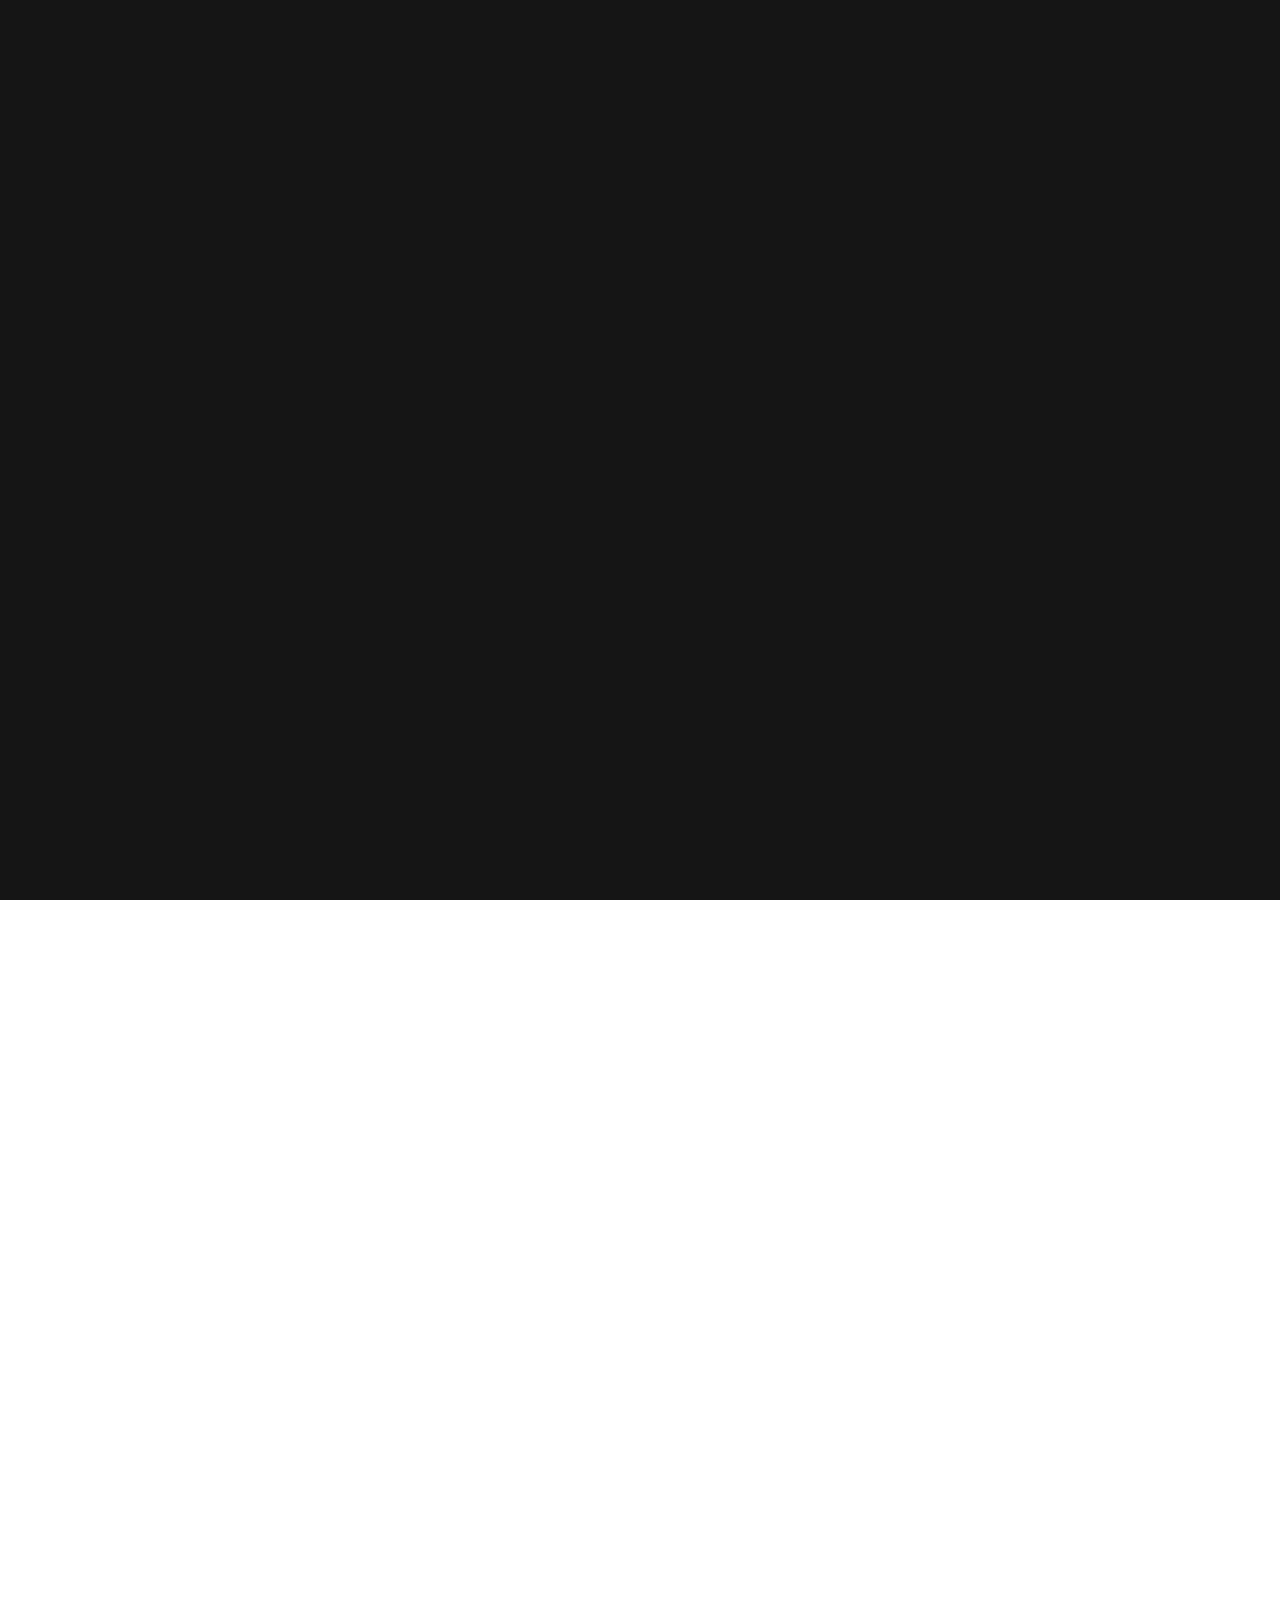
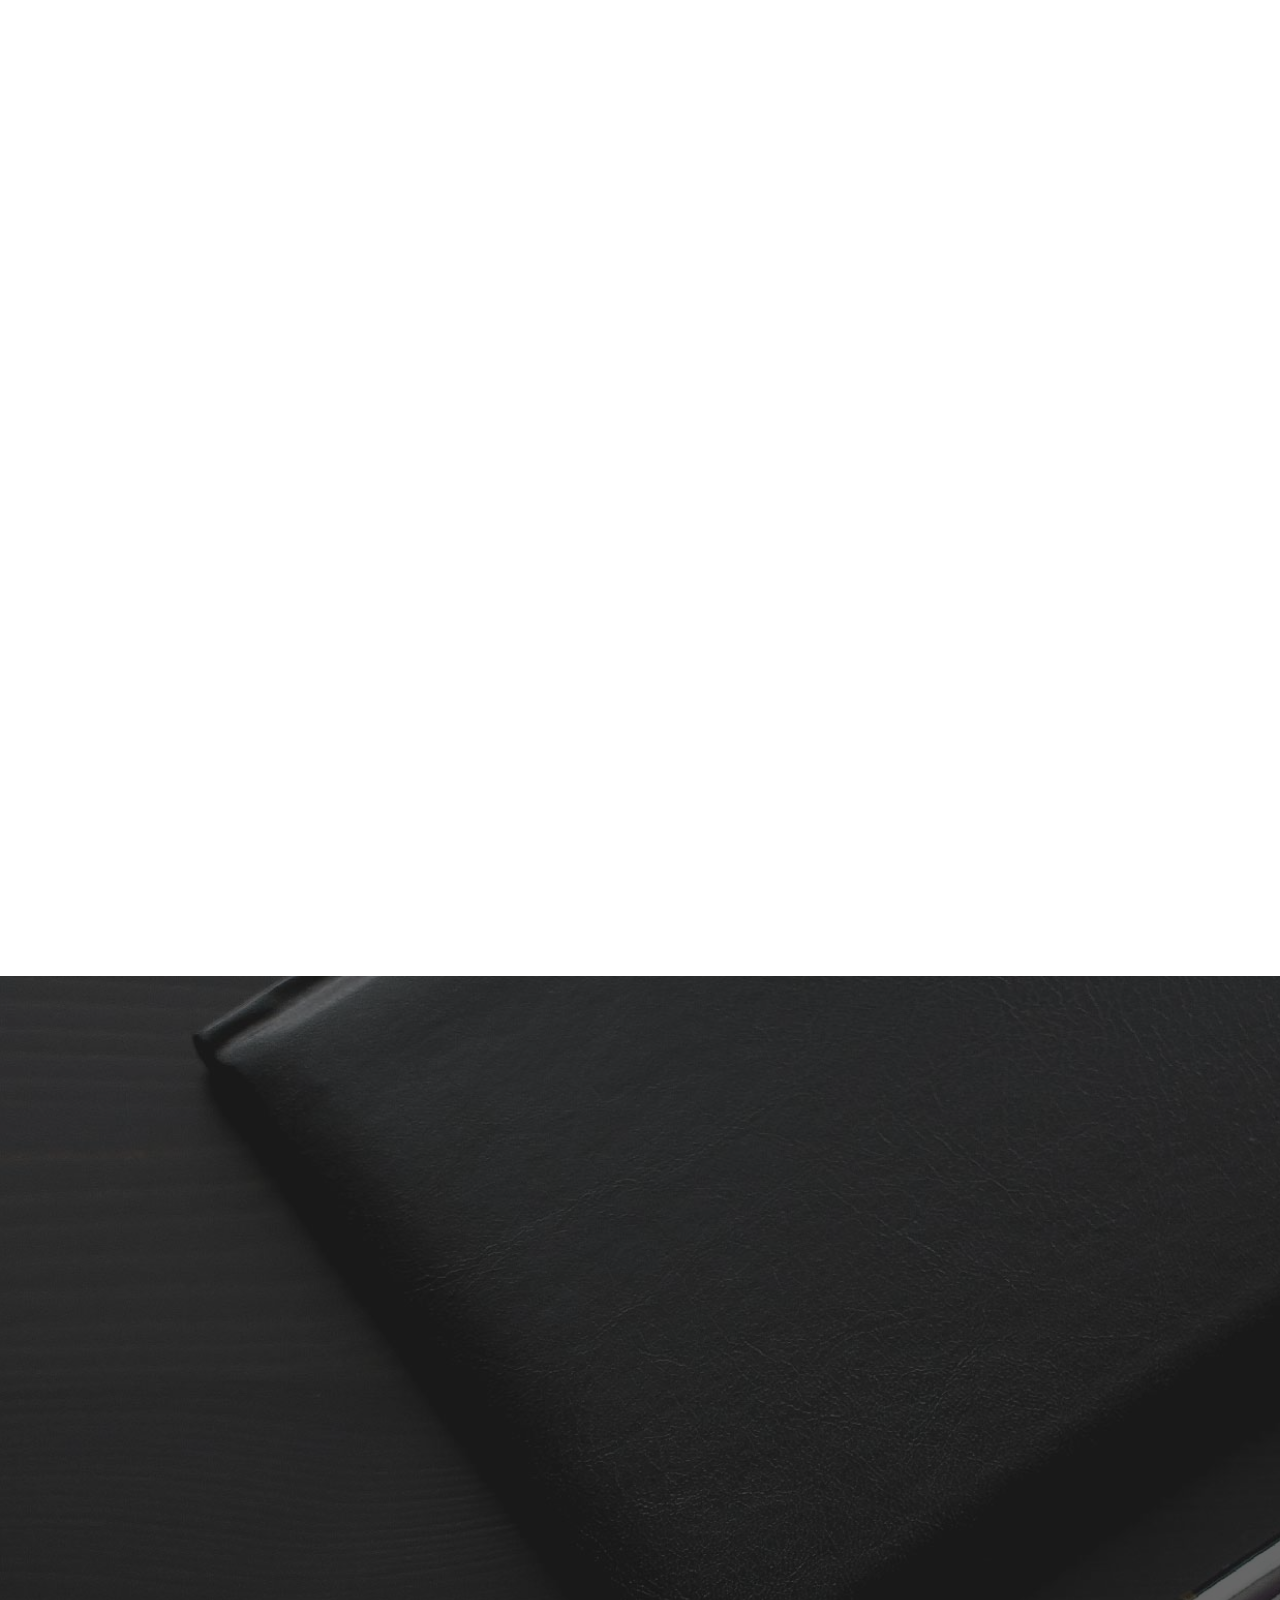
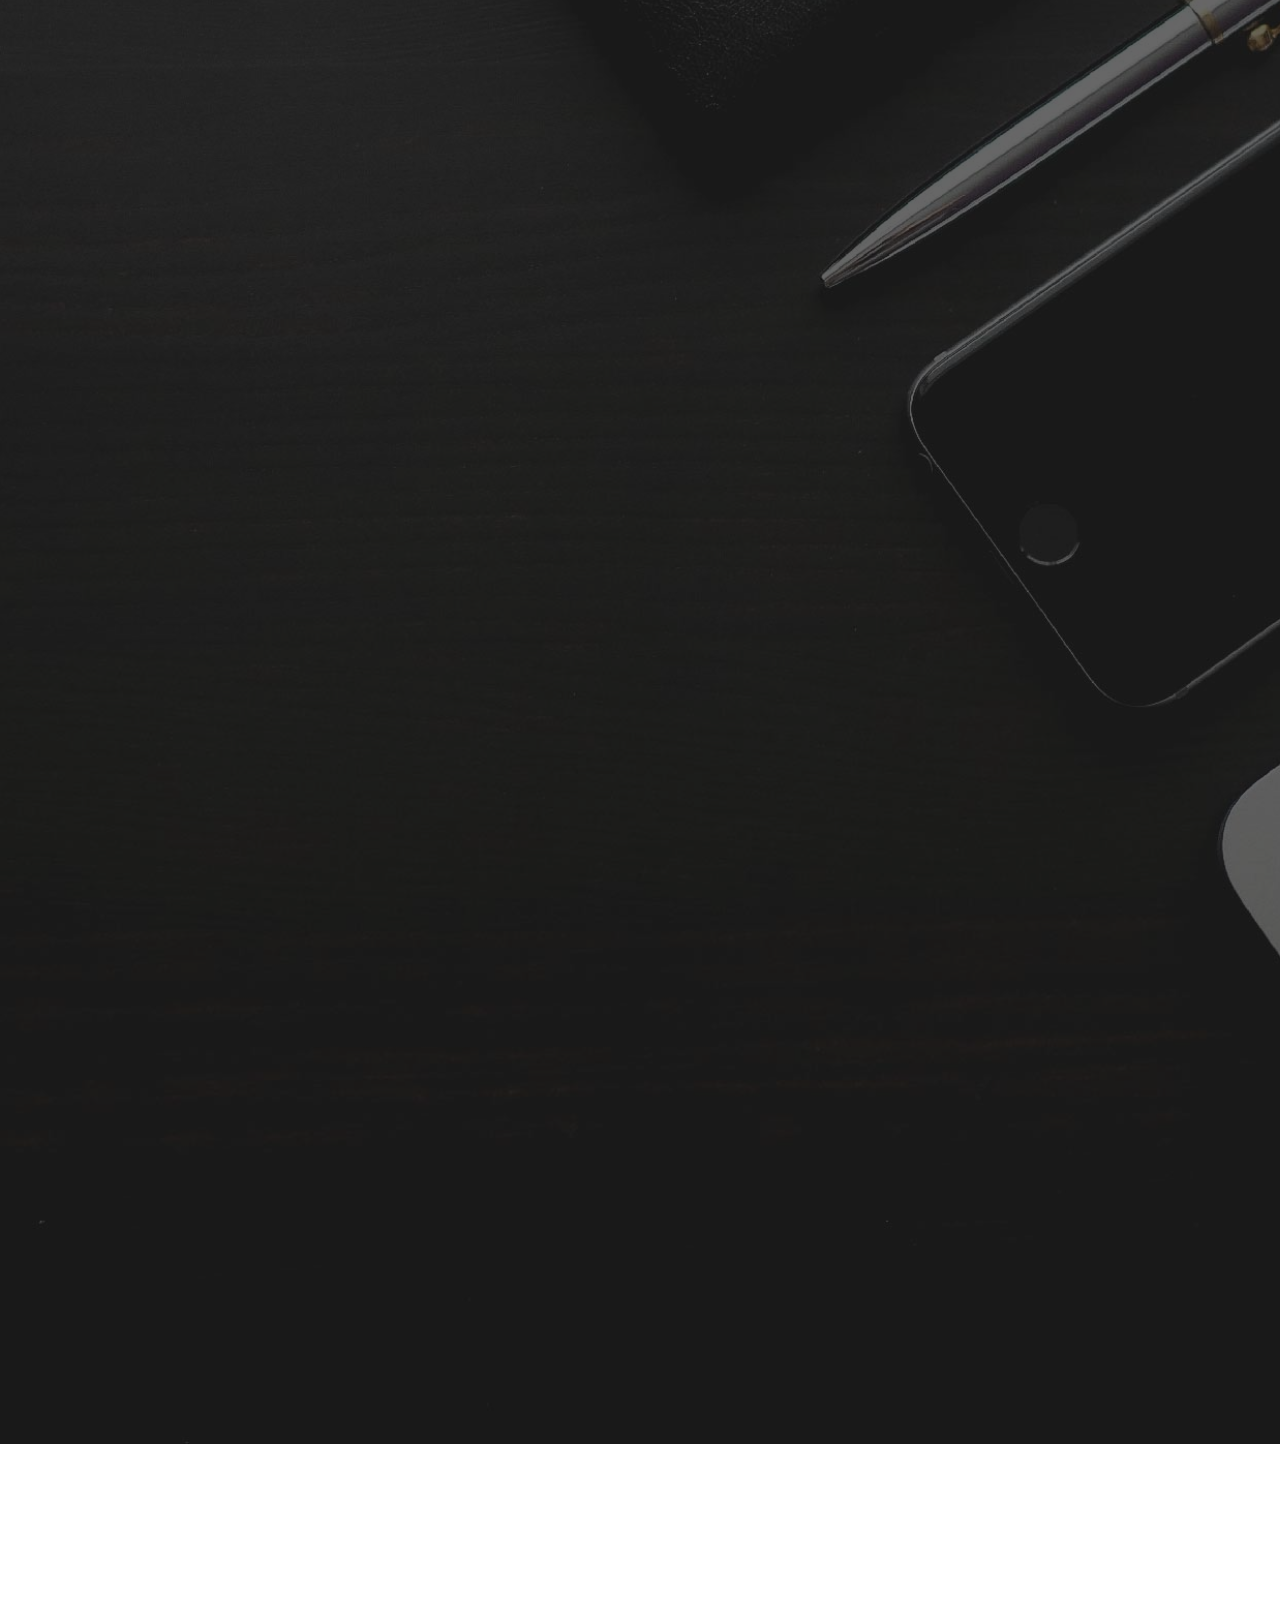
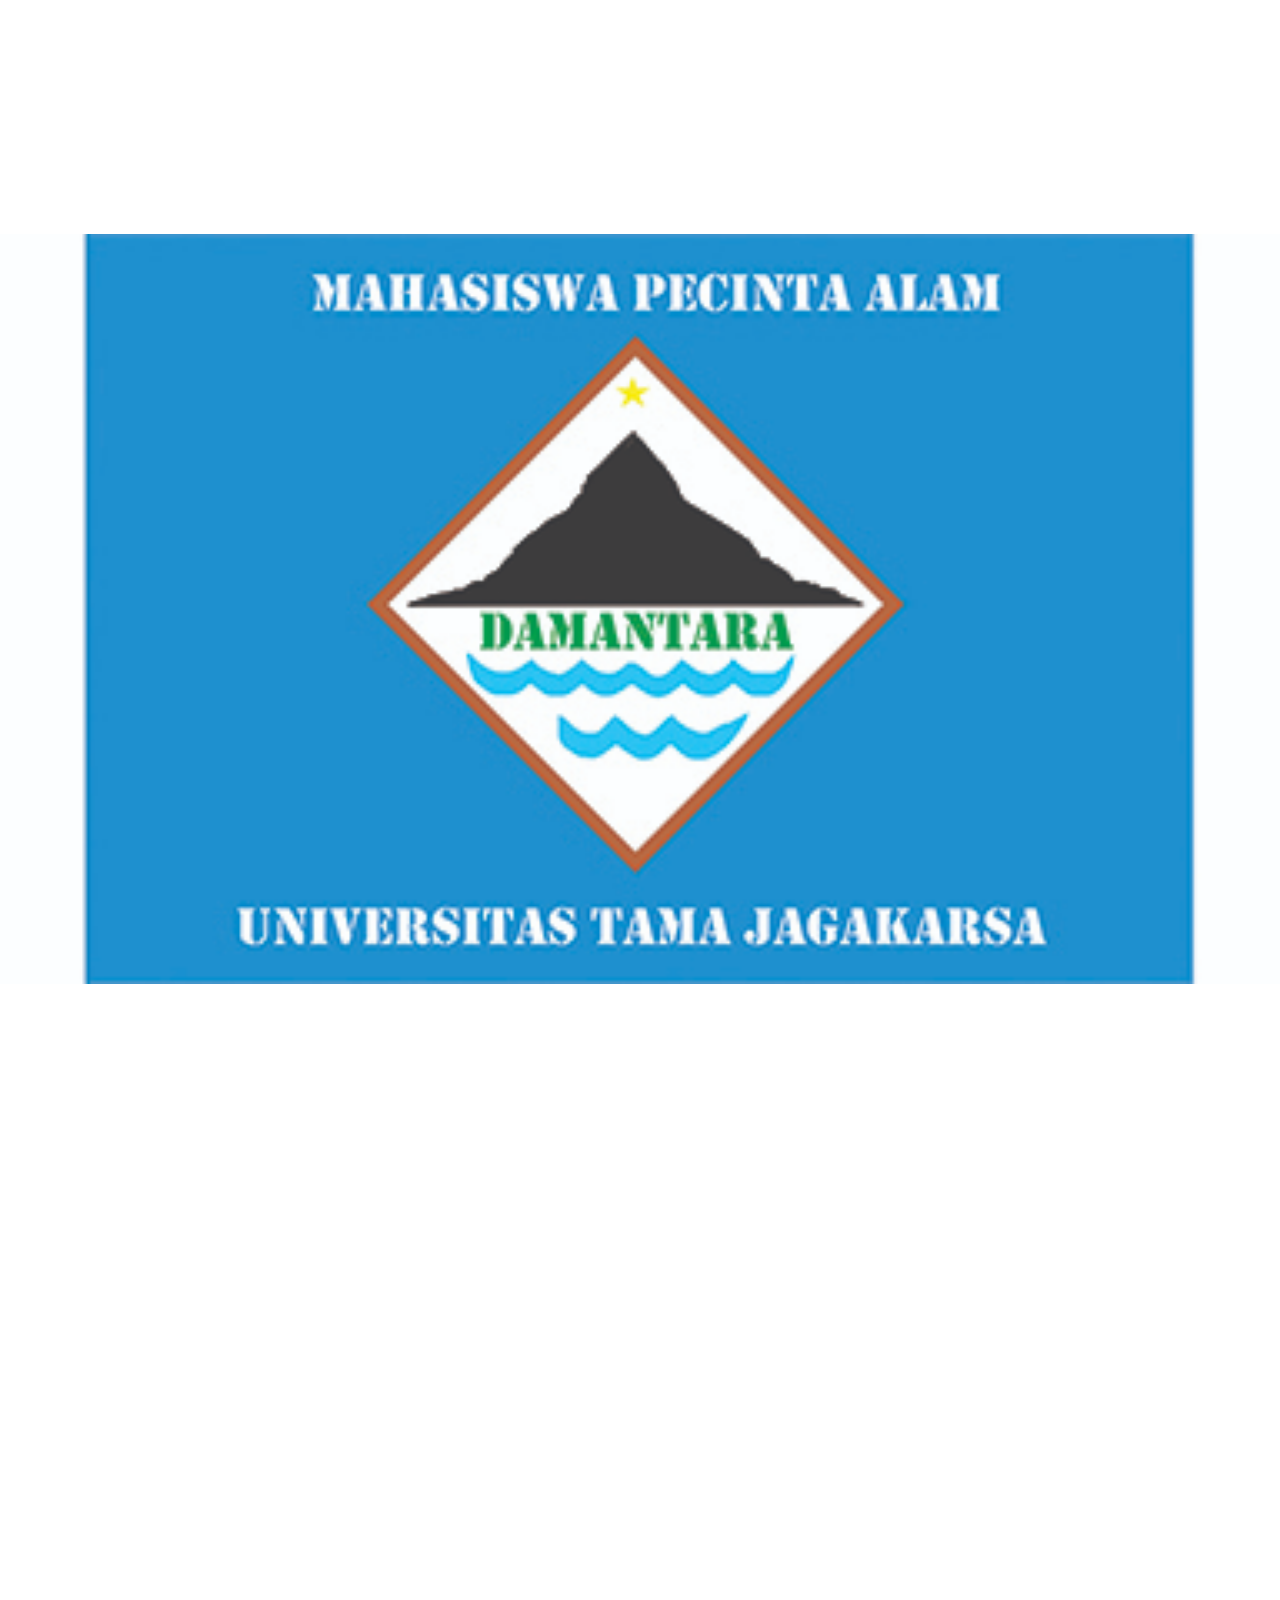
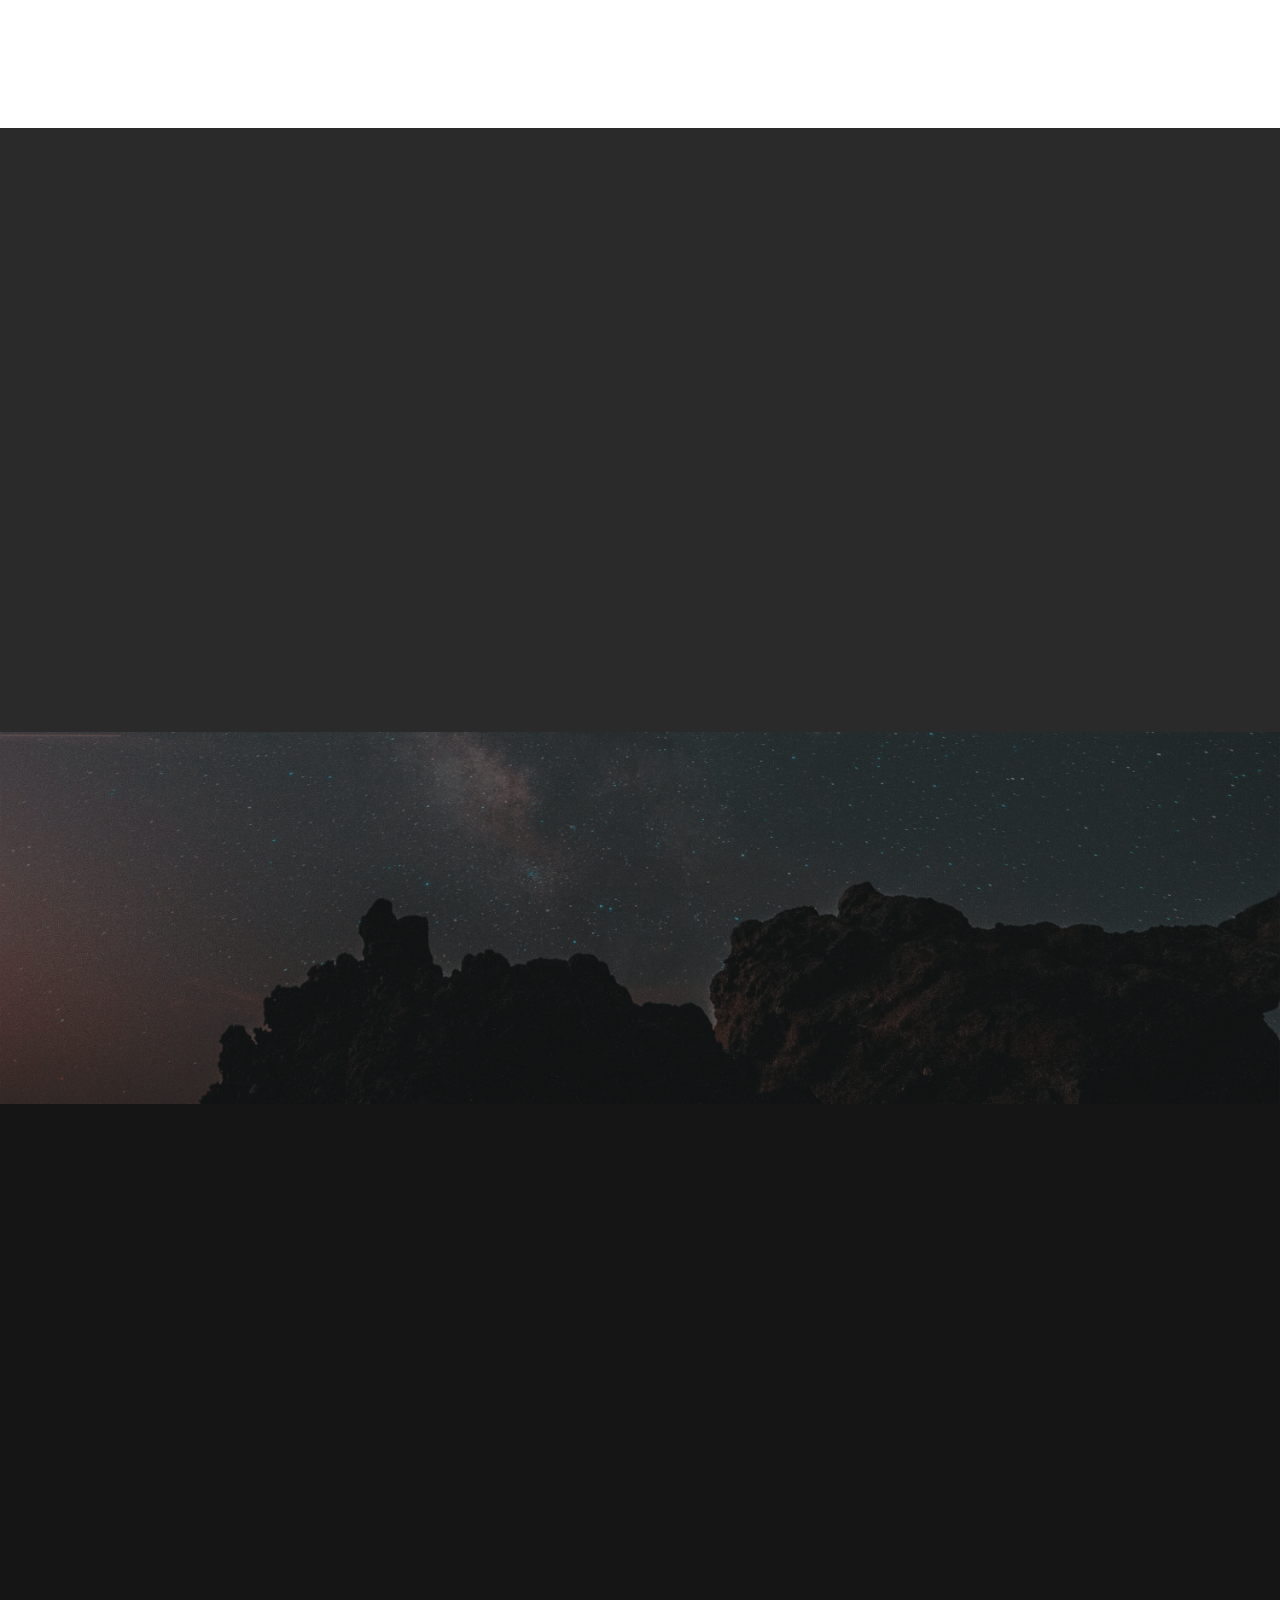
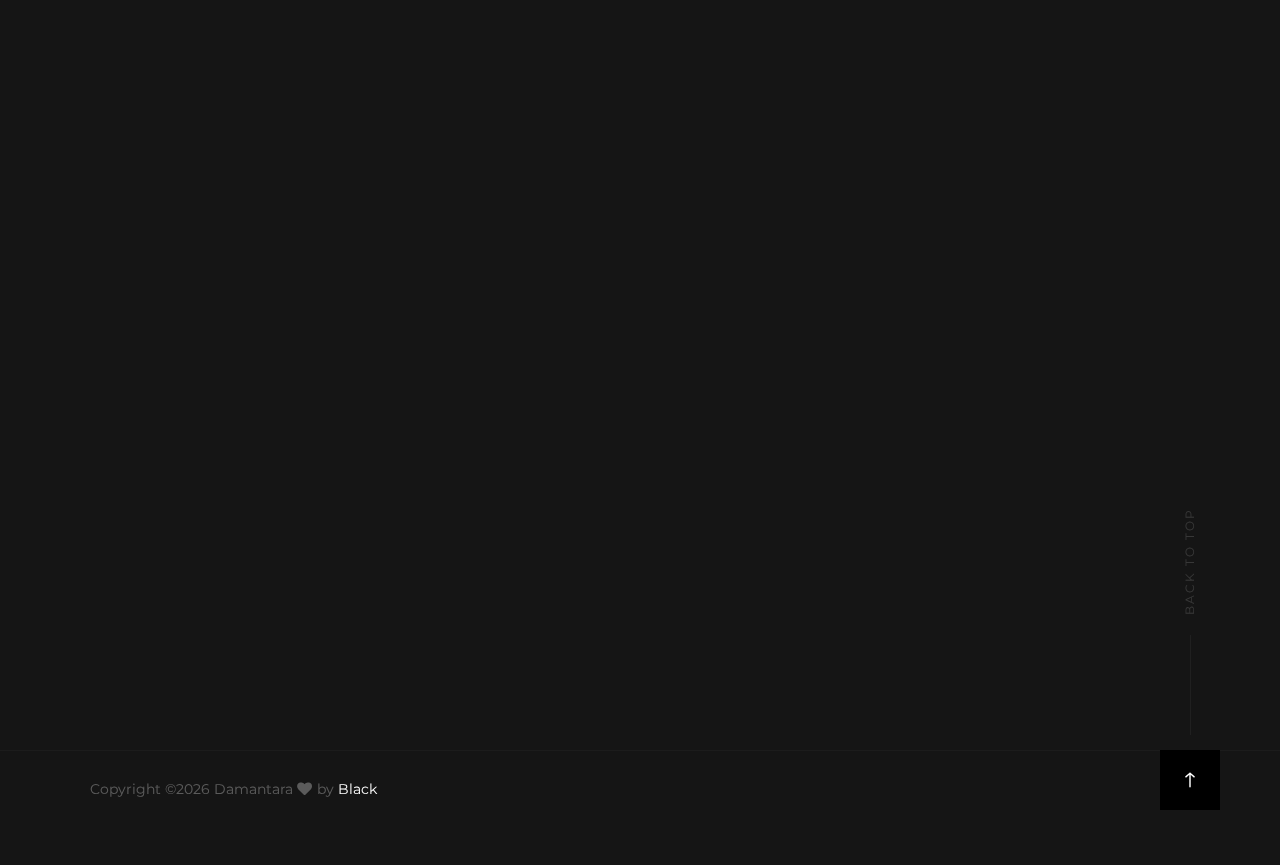
<file: index.html>
<!DOCTYPE html>
<html class="no-js" lang="en">
<head>

    <!--- basic page needs
    ================================================== -->
    <meta charset="utf-8">
    <title>Damantara</title>
    <meta name="description" content="">
    <meta name="author" content="">

    <!-- mobile specific metas
    ================================================== -->
    <meta name="viewport" content="width=device-width, initial-scale=1">

    <!-- CSS
    ================================================== -->
    <link rel="stylesheet" href="css/base.css">
    <link rel="stylesheet" href="css/vendor.css">
    <link rel="stylesheet" href="css/main.css">

    <!-- script
    ================================================== -->
    <script src="js/modernizr.js"></script>
    <script src="js/pace.min.js"></script>

    <!-- favicons
    ================================================== -->
    <link rel="shortcut icon" href="favicon.png" type="image/x-icon">
    <link rel="icon" href="favicon.png" type="image/x-icon">

</head>


<body id="top">
    
    <!-- preloader
    ================================================== -->
    <div id="preloader">
        <div id="loader" class="dots-jump">
            <div></div>
            <div></div>
            <div></div>
        </div>
    </div>


    <!-- header
    ================================================== -->
    <header class="s-header">

        <div class="row">

            <div class="header-logo">
                <a class="site-logo" href="index.html"><img src="images/logo.svg" alt="Homepage"></a>
            </div>
            
            <nav class="header-nav-wrap">
                <ul class="header-nav">
                    <li class="current"><a class="smoothscroll"  href="#home" title="home">Home</a></li>
                    <li><a class="smoothscroll"  href="#about" title="Kenalan">Kenalan</a></li>
                    <li><a class="smoothscroll"  href="#services" title="Alam Bebas">Alam Bebas</a></li>
                    <li><a class="smoothscroll"  href="#works" title="Kegiatan">Kegiatan</a></li>
					<li><a class="smoothscroll"  href="#clients" title="Daftar Anggota Kami">Daftar Anggota Kami</a></li>
                    <li><a class="smoothscroll"  href="#contact" title="Contact">Contact</a></li>
                </ul>
            </nav> <!-- end header-nav-wrap -->
            
            <a class="header-menu-toggle" href="#0">
                <span class="header-menu-icon"></span>
            </a>

        </div> <!-- end row -->

    </header> <!-- end s-header -->


    <!-- home
    ================================================== -->
    <section id="home" class="s-home page-hero target-section" data-parallax="scroll" data-image-src="images/hero-bg.jpg" data-natural-width=3000 data-natural-height=2000 data-position-y=center>

        <div class="shadow-overlay"></div>

        <div class="home-content">

            <div class="row home-content__main">

                <h1>
                Damantara <br>
                Belajar, Berlatih, Berkarya ! <br>
                </h1>

                <div class="home-content__button">
                    <a href="#about" class="smoothscroll btn btn-animatedbg">
                        Tentang Kami
                    </a>
                </div>

                <div class="home-content__video">
                    <a class="video-link" href="https://www.youtube.com/watch?v=K4cyrDGK6EE" data-lity>
                        <span class="video-icon"></span>
                        <span class="video-text">Jejak Kami</span>
                    </a>
                </div>

            </div> <!-- end home-content__main -->

            <div class="home-content__scroll">
                <a href="#about" class="scroll-link smoothscroll">
                    Scroll
                </a>
            </div>

        </div> <!-- end home-content -->

        <ul class="home-social">
		 <li>
            <li>
                <a href="https://www.facebook.com/Damantara-314001465423254/" target="_blank"><i class="fab fa-facebook-f" aria-hidden="true"></i><span>Facebook</span></a>
            </li>
            <li>
                <a href="https://twitter.com/Damantara" target="_blank"><i class="fab fa-twitter" aria-hidden="true"></i><span>Twiiter</span></a>
            </li>
            <li>
                <a href="https://www.instagram.com/mpadamantara/"><i class="fab fa-instagram" aria-hidden="true"></i><span>Instagram</span></a>
            </li>
            <li>
        </ul> <!-- end home-social -->

    </section> <!-- end s-home -->


    <!-- about
    ================================================== -->
    <section id="about" class="s-about target-section">

        <div class="row section-header" data-aos="fade-up">
            <div class="col-full">
                <h3 data-num="01" class="subhead">Kenalan Yuk :)</h3>
                <h1 class="display-1">
                Damantara, <br>
				Kita salah satu UKM di Universitas Tama Jagakarsa. <br>
                Alam bebas menjadi Rumah bagi kita.
                </h1>
                <p class="lead">
                Didirikan pada tanggal 19 November 2013 dan diresmikan sebagai organisasi di kampus pada tanggal 18 Desember 2013 oleh warek III Alm DR. HR. Djajoesman, SA, MM.
                </p>
            </div>
        </div>

        <div class="row about-process block-1-2 block-tab-full">

            <div class="col-block item-process" data-aos="fade-up">
                <div class="item-process__header item-process__header--Visi">
                    <h3>Visi</h3>
                </div>
                <p>
				<span align="Center">Menjadikan Organisasi Pencinta Alam Damantara sebagai wadah bagi mahasiswa Universitas TAMA untuk menyalurkan minat dan bakat serta kreatifitasnya dibidang alam agar menjadi insan yang unggul, berkualitas, berakhlak mulia, berpola pikir luas, dan bertanggung jawab terhadap kelestarian alam dan masyarakat yang berpedoman pada Kode Etik Pencinta Alam dan Tri Dharma Perguruan Tinggi. </span>
                </p>
            </div>
            <div class="col-block item-process" data-aos="fade-up">
                <div class="item-process__header item-process__header--Misi">
                    <h3>Misi</h3>
                </div>
                <p>
					1.	Ikut andil dalam menjaga, melindungi dan melestarikan alam dan lingkungan dari kerusakan dan eksploitasi alam. <br>
					2.	Menciptakan, melahirkan dan membentuk insan anggota yang beriman kepada Tuhan YME, sebagai pencipta alam semesta. <br>
					3.	Mempererat tali persaudaraan  kepada keluarga ,anggota dan masyarakat sekitar.<br>
					4.	Meningkatkan peran aktif kelompok pencinta alam dalam menanggapi masalah-masalah lingkungan serta berusaha mengembalikan citra baik kelompok pencinta alam.<br>

                </p> 
            </div>
            <div class="col-block item-process" data-aos="fade-up">
                <div class="item-process__header item-process__header--Landasan">
                    <h3>Landasan</h3>
                </div>
                <p>
					Landasan Idiil            : Pancasila <br>
					Landasan Konstitusional   : UUD Negara Republik Indonesia 1945 <br>
					Landasan Operasional      : AD/ART DAMANTARA <br>
					Landasan Moral            : Tekad bersama untuk maju, tumbuh dan berkembang menuju “Kejayaan Organisasi” <br>
                </p>
            </div>
            <div class="col-block item-process" data-aos="fade-up">
                <div class="item-process__header item-process__header--Divisi">
                    <h3>Sub Divisi</h3>
                </div>
                <p>
					Gunung Hutan, ilmu navigasi dan alam terbuka ataupun tertutup (berdasarkan vegetasi yang ditempuh). Adapun ilmu lainnya mencakup survival, search and rescue (SAR), juga sistem tali yang dibutuhkan untuk penyeberangan medan sulit.<br><br>
					Panjat Tebing, jenis pemanjatan mencakup sport climbing, artificial climbing. SRT (Single Rope Technique) dan vertical rescue juga tak terlewatkan dalam latihan rutin subdiv ini. <br>
                </p>
            </div>

        </div>  <!-- end about-process -->

    </section> <!-- end s-about -->


    <!-- services
    ================================================== -->
    <section id="services" class="s-services target-section">

        <div class="row section-header" data-aos="fade-up">
            <div class="col-full">
                <h3 data-num="02" class="subhead">Alam Bebas</h3>
                <h1 class="display-1 display-1--light">
                Alam sebagai sarana pendidikan dan bukan cuma petualangan. <br>
				-Norman Edwin-
                </h1>
                <p class="lead lead-light">
                Banyak orang menghabiskan harinya selama seminggu di bawah lampu ruangan dan di depan komputer, ketika sampai rumah pun tetap terpapar cahaya TV, komputer ataupun ponsel. Sayangnya menghabiskan waktu terlalu banyak di dalam ruangan gak baik untuk kesehatan kita.<br>
				Para psikolog dan peneliti kesehatan menemukan alasan-alasan berbasis ilmiah kenapa kamu harus menghabiskan waktu di luar ruangan.
                </p>
            </div>
        </div>

        <div class="row services-list block-1-3 block-m-1-2 block-tab-full">

            <div class="col-block item-service" data-aos="fade-up">
                <h4>Melatih manajemen diri</h4>
                <p>
                Kegiatan di alam bebas termasuk mengandung bahaya,
				sehingga dibutuhkan perencaaan yang matang. 
				Bukan hanya perencanaan, karena fungsi manajemen mencakup Planning ( perencanaan ), Organizing ( mengorganisasi ), Actuating, dan Controlling.
                </p>
            </div>

            <div class="col-block item-service" data-aos="fade-up">
                <h4>Menumbuhkan sikap sikap positif</h4>
                <p>
                Kondisi alam yang tidak terprediksi, semisal langit yang cerah tiba - tiba hujan, 
				tentu menuntut penanganan. Hal inilah yang melatih kesigapan.
				Sigap mengandung makna tangkas, cepat, dan kuat. 
				Pada akhirnya, semua sikap yang Anda bentuk dari kegiatan di alam bebas 
				diharapkan dapat diaplikasikan dalam kehidupan sehari - hari.
                </p>
            </div>

            <div class="col-block item-service" data-aos="fade-up">
                <h4>Menyalurkan Hobi</h4>
                <p>
                Anda yang memiliki jiwa seni, tentu saja senang menghabiskan waktu di luar ruangan. 
				Inspirasi kerap muncul dari warna - warni alam. 
				Lakukanlah penghayatan, dan selanjutnya pikiran Anda akan terstimulasi untuk menciptakan sesuatu.
                </p>
            </div>

            <div class="col-block item-service" data-aos="fade-up">
                <h4>Lebih mengetahui Diri</h4>
                <p>
                 Pengenalan fisik diri sendiri 
				 membawa Anda kepada pola hidup yang lebih sehat. 
				 Karena merasa kurang atau ingin menambah kemampuan, 
				 Anda akan terdorong untuk melatih tubuh.
                </p>
            </div>

            <div class="col-block item-service" data-aos="fade-up">
                <h4>Membentuk kecintaan terhadap lingkungan</h4>
                <p>
				Kecintaan terhadap lingkungan bukanlah hal yang remeh. 
				Lihat saja kondisi kota - kota besar yang sekarang semakin menjemukan. 
				Motor, mobil, dan bus memenuhi jalan, mengepulkan CO2. 
				Rumah - rumah saling berhimpitan. Lahan hijau pun menipis, 
				termasuk pula tempat pembuangan sampah yang ideal. 
				Parahnya, sampah dapat dibuang dimana saja sesuka hati. 
				Tidak ada aturan yang diaplikasikan dengan tegas.
                </p>
            </div>

            <div class="col-block item-service" data-aos="fade-up">
                <h4>Menambah lingkup hubungan</h4>
                <p>
                Sejatinya kita sebagai manusia adalah mahluk sosial,
				Kegiatan di alam bebas banyak bertemu dan kenal dengan orang lain,
				dan menjadi bertambahnya perkenalan kita, serta jodoh kita mungkin bisa dipertemukan. 
                </p>
            </div>

        </div> <!-- end services-list -->

    </section> <!-- end s-services -->


    <!-- works
    ================================================== -->
    <section id="works" class="s-works target-section">

        <div class="row section-header" data-aos="fade-up">
            <div class="col-full">
                <h3 data-num="03" class="subhead">Sekilas Kegiatan Kami</h3>
                <h1 class="display-1">
					Darurat bukan kebetulan, Gagal bukan kecelakaan,
					Semua ada aturan, perlu latihan dan kedisplinan.
                </h1>
            </div>
        </div>
			<div id="slider">
			<figure> 
					<img src="images/swipe/gambar1.jpg" alt>
					<img src="images/swipe/gambar2.jpg" alt>
					<img src="images/swipe/gambar3.jpg" alt>
					<img src="images/swipe/gambar4.jpg" alt>
					<img src="images/swipe/gambar5.jpg" alt>
			</figure>
				<br>
				<br>
				</div>
			</div>
		</div> <!-- end item-folio -->

        </div> <!-- end portfolio -->


        <div class="testimonials-wrap" data-aos="fade-up">

            <div class="row">
                <div class="col-full testimonials-header">
                    <h2 class="h1">Apa kata mereka...</h2>
                </div>
            </div>

            <div class="row testimonials">

                <div class="col-full testimonials__slider">

                    <div class="testimonials__slide">
                        <span class="testimonials__icon"></span>
                        <p>Apabila kamu sedang mencari ide kreatif, keluarlah dari rumah dengan berjalan kaki,
						malaikat akan berbisik kepadamu ketika kamu sedang berjalan di luar rumah.</p>
                        <div class="testimonials__author">
                            <span class="testimonials__name">Raymond Inmon</span>
                            <span class="testimonials__position">------</span>
                        </div>
                    </div> <!-- end testimonials__slide -->

                    <div class="testimonials__slide">
                        <span class="testimonials__icon"></span>
                        <p>Kita hanya akan mendapatkan kesedihan dan penderitaan dalam pendakian, saya mendaki karena saya bisa.</p>
                        <div class="testimonials__author">
                            <span class="testimonials__name">Rob Hall</span>
                            <span class="testimonials__position">------</span>
                        </div>
                    </div> <!-- end testimonials__slide -->

                    <div class="testimonials__slide">
                        <span class="testimonials__icon"></span>
                        <p>Kita tidak akan pernah mampu menaklukan gunung, 
						karena bukan gununglah yang kita taklukan, melainkan diri kita sendiri.</p>
                        <div class="testimonials__author">
                            <span class="testimonials__name">Edmund Hillary</span>
                            <span class="testimonials__position">------</span>
                        </div>
                    </div> <!-- end testimonials__slide -->
                    
                </div> <!-- end testimonials__slider -->

            </div> <!-- end testimonials -->

        </div> <!-- end testimonials-wrap -->

    </section> <!-- end s-works -->


    <!-- clients
    ================================================== -->
    <section id="clients" class="s-clients target-section">

        <div class="row section-header" data-aos="fade-up">
            <div class="col-full">
                <h3 data-num="04" class="subhead">Daftar Anggota Kami</h3>
                <h1 class="display-1 display-1--light">Berkunjunglah ke Sekretariat dan berkenalan langsung dengan keluarga kami</h1>
				<li><a href="http://bit.ly/DMToprec9">Klik disini untuk daftar menjadi Anggota Kami :)</a></li>
            </div>
        </div>

        </div> <!-- clients-list -->

    </section> <!-- end s-clients -->


    <!-- stats
    ================================================== -->
    <section id="stats" class="s-stats">

        <div class="row stats-block block-1-4 block-m-1-2 block-mob-full" data-aos="fade-up">
                
            <div class="col-block item-stats ">
			<a href="halaman1.html">
                <div class="item-stats__count">8</div>
                <h5>Angkatan Berjalan</h5></a>
            </div>
            <div class="col-block item-stats">
			<a href="halaman2.html">
                <div class="item-stats__count">27</div>
                <h5>Anggota Aktif</h5></a>
            </div>
            <div class="col-block item-stats">
                <div class="item-stats__count">10</div>
                <h5>Kegiatan Rutin</h5>
            </div>
            <div class="col-block item-stats">
                <div class="item-stats__count">432</div>
                <h5>Kegiatan Terlaksana</h5> 
            </div>

        </div> <!-- end stats -->

    </section> <!-- end s-stats -->


    <!-- contact
    ================================================== -->
    <section id="contact" class="s-contact target-section">
	
        <div class="row section-header" data-aos="fade-up">
            <div class="col-full">
                <h3 data-num="05" class="subhead">Kontak aja dulu</h3>
                <h1 class="display-1 display-1--light">Melihat alam adalah caraku menikmati ciptaan Tuhan <br>
				Mengenalmu adalah tujuan hidup yang diberikan Tuhan <br>
				<a href="mailto:mpadamantara@gmail.com">mpadamantara@gmail.com</a></h1>
            </div>
        </div>

        <div class="row contact-infos">

            <div class="col-four md-six tab-full contact-address" data-aos="fade-up">
                <h4>Sekretariat</h4>

                <a href="https://goo.gl/maps/DZMzMb3rT8HPofXE9" target="_blank">
                Universitas Tama Jagakarsa <br>
                Jl.TB Simatupang No.52, Tj.Barat, Kec. Jagakarsa, Jakarta Selatan,12530 </a><br>
            </div>

            <div class="col-three md-five tab-full contact-social" data-aos="fade-up">
                <h4>Follow Klik Ya :)</h4>

                <ul class="contact-list">
                    <li><a href="https://www.facebook.com/Damantara-314001465423254/" target="_blank">Facebook @mpadamantara</a></li>
                    <li><a href="https://twitter.com/Damantara" target="_blank">Twitter @damantara</a></li>
                    <li><a href="https://www.instagram.com/mpadamantara/" target="_blank">Instagram @mpadamantara</a></li>
                </ul>
            </div>

            <div class="col-four md-six tab-full contact-number" data-aos="fade-up">
                <h4>Narahubung</h4>

                <ul class="contact-list">
                    <li><a href="mailto:mpadamantara@gmail.com">mpadamantara@gmail.com</a></li>
                    <li><a href="tel:+62857-7021-5214">+62857 70 215 214</a></li>
                    <li><a href="tel:+628">+6221</a></li>
                </ul>
            </div>

        </div> <!-- end contact-infos -->

        <div class="row contact-bottom">
            <div class="col-five tab-full contact-button" data-aos="fade-up">
                <a href="#about" class="smoothscroll btn btn-animatedbg">
                    Yuk Kenalan
                </a>
            </div>

            <div class="col-six tab-full contact-subscribe" data-aos="fade-up">
                <h4>Subscribe</h4>

                <form id="mc-form" class="group mc-form" novalidate>
                    <input type="email" value="" name="EMAIL" class="email" id="mc-email" placeholder="Email Address" required="">
                    <input type="submit" name="subscribe" value="Subscribe">
                    <label for="mc-email" class="subscribe-message"></label>
                </form>
            </div>
        </div> <!-- end contact-button -->

    </section> <!-- end s-contact -->


    <!-- footer
    ================================================== -->
    <footer>
        <div class="row">
            <div class="col-full cl-copyright">
                <span><!-- Link back to Colorlib can't be removed. Template is licensed under CC BY 3.0. -->
Copyright &copy;<script>document.write(new Date().getFullYear());</script> Damantara <i class="fa fa-heart" aria-hidden="true"></i> by <a href="https://www.instagram.com/firmansyahahaha/" target="_blank">Black</a>
<!-- Link back to Colorlib can't be removed. Template is licensed under CC BY 3.0. -->
</span>
            </div>
        </div>

        <div class="cl-go-top">
            <a class="smoothscroll" title="Back to Top" href="#top"></a>
        </div>
    </footer>


    <!-- photoswipe background
    ================================================== -->
    <div aria-hidden="true" class="pswp" role="dialog" tabindex="-1">

        <div class="pswp__bg"></div>
        <div class="pswp__scroll-wrap">

            <div class="pswp__container">
                <div class="pswp__item"></div>
                <div class="pswp__item"></div>
                <div class="pswp__item"></div>
            </div>

            <div class="pswp__ui pswp__ui--hidden">
                <div class="pswp__top-bar">
                    <div class="pswp__counter"></div><button class="pswp__button pswp__button--close" title="Close (Esc)"></button> <button class="pswp__button pswp__button--share" title=
                    "Share"></button> <button class="pswp__button pswp__button--fs" title="Toggle fullscreen"></button> <button class="pswp__button pswp__button--zoom" title=
                    "Zoom in/out"></button>
                    <div class="pswp__preloader">
                        <div class="pswp__preloader__icn">
                            <div class="pswp__preloader__cut">
                                <div class="pswp__preloader__donut"></div>
                            </div>
                        </div>
                    </div>
                </div>
                <div class="pswp__share-modal pswp__share-modal--hidden pswp__single-tap">
                    <div class="pswp__share-tooltip"></div>
                </div><button class="pswp__button pswp__button--arrow--left" title="Previous (arrow left)"></button> <button class="pswp__button pswp__button--arrow--right" title=
                "Next (arrow right)"></button>
                <div class="pswp__caption">
                    <div class="pswp__caption__center"></div>
                </div>
            </div>

        </div>

    </div><!-- end photoSwipe background -->


    <!-- Java Script
    ================================================== -->
    <script src="js/jquery-3.2.1.min.js"></script>
    <script src="js/plugins.js"></script>
    <script src="js/main.js"></script>

</body>
</file>
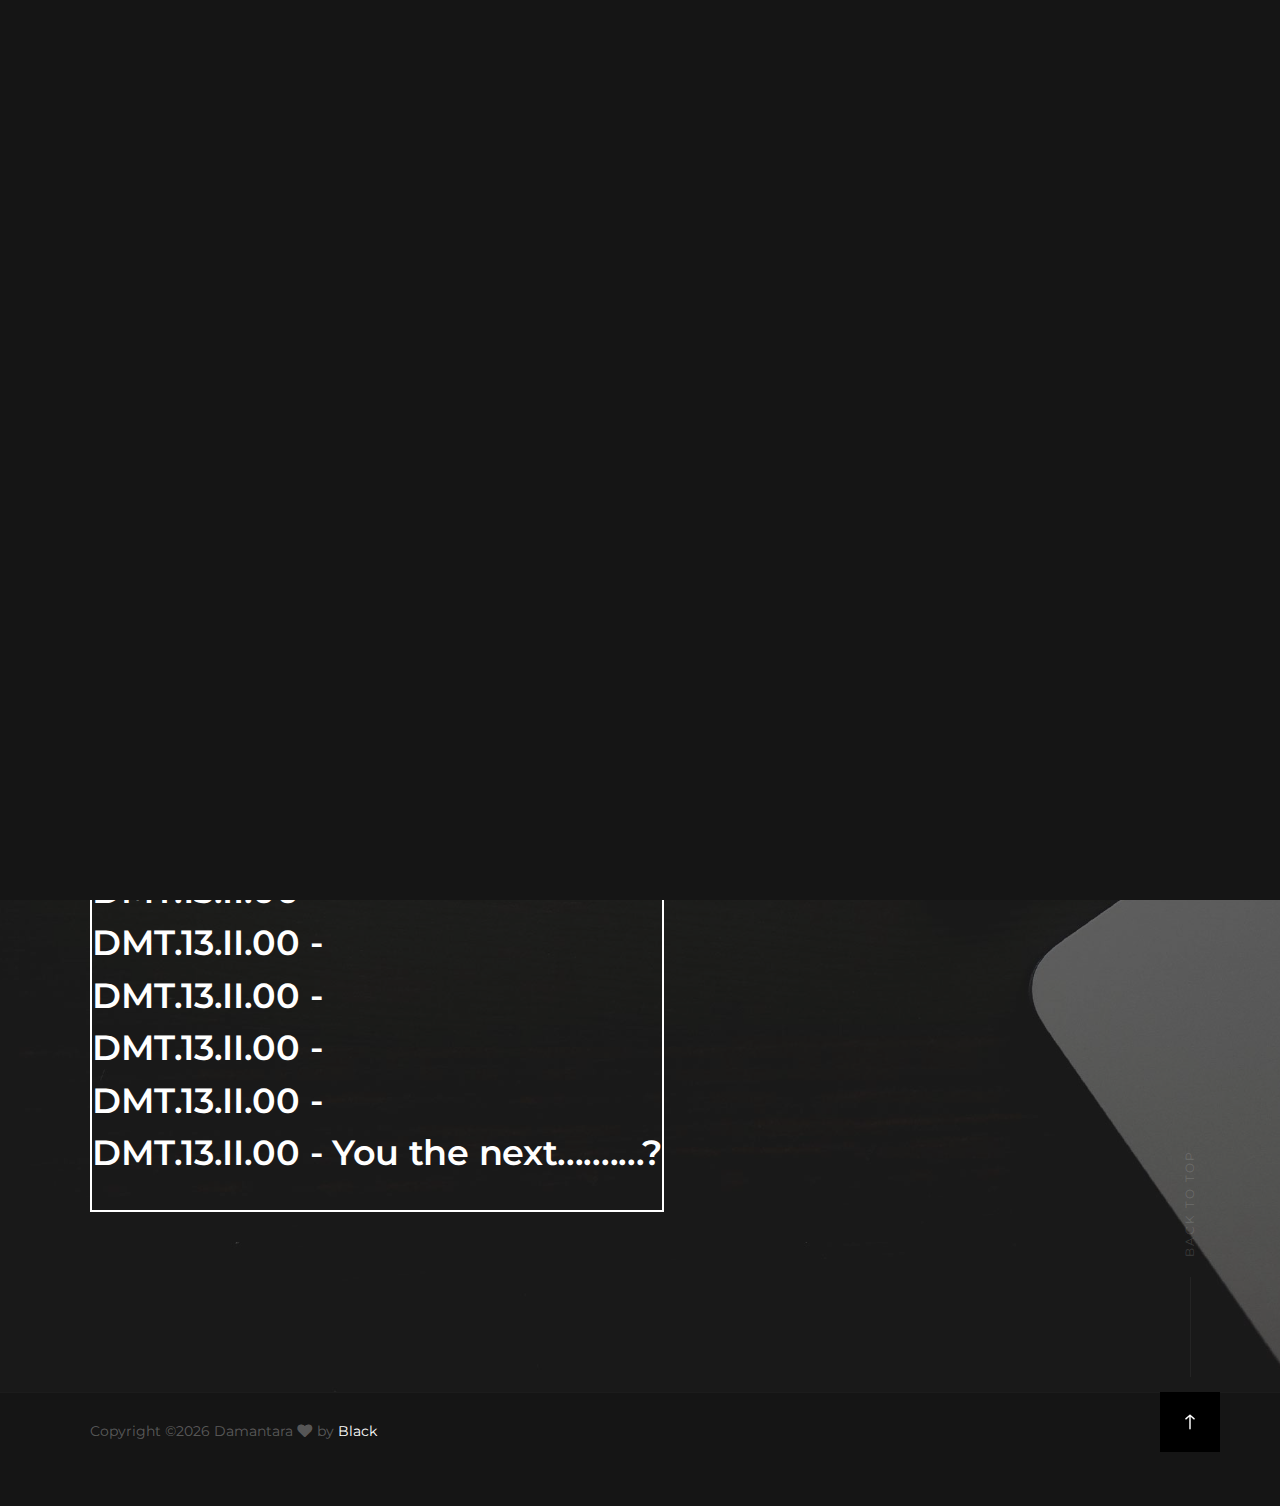
<file: halaman2.html>
<!DOCTYPE html>
<html class="no-js" lang="en">
<head>

    <!--- basic page needs
    ================================================== -->
    <meta charset="utf-8">
    <title>Damantara</title>
    <meta name="description" content="">
    <meta name="author" content="">

    <!-- mobile specific metas
    ================================================== -->
    <meta name="viewport" content="width=device-width, initial-scale=1">

    <!-- CSS
    ================================================== -->
    <link rel="stylesheet" href="css/base.css">
    <link rel="stylesheet" href="css/vendor.css">
    <link rel="stylesheet" href="css/main.css">

    <!-- script
    ================================================== -->
    <script src="js/modernizr.js"></script>
    <script src="js/pace.min.js"></script>

    <!-- favicons
    ================================================== -->
    <link rel="shortcut icon" href="favicon.png" type="image/x-icon">
    <link rel="icon" href="favicon.png" type="image/x-icon">

</head>


<body id="top">
    
    <!-- preloader
    ================================================== -->
    <div id="preloader">
        <div id="loader" class="dots-jump">
            <div></div>
            <div></div>
            <div></div>
        </div>
    </div>


    <!-- header
    ================================================== -->
    <header class="s-header">

        <div class="row">

            <div class="header-logo">
                <a class="site-logo" href="halaman1.html"><img src="images/logo.svg" alt="Homepage"></a>
            </div>
            
            <nav class="header-nav-wrap">
                <ul class="header-nav">
                    <li><a href="index.html#home" title="home">Home</a></link></li>
                    <li><a href="index.html#about" title="Kenalan">Kenalan</a></li> 
                    <li><a href="index.html#services" title="Alam Bebas">Alam Bebas</a></li>
                    <li><a href="index.html#works" title="Kegiatan">Kegiatan</a></li>
					<li><a href="index.html#clients" title="Daftar Anggota Kami">Daftar Anggota Kami</a></li>
                    <li><a href="index.html#contact" title="Contact">Contact</a></li>
                </ul>
            </nav> <!-- end header-nav-wrap -->
            
            <a class="header-menu-toggle" href="#0">
                <span class="header-menu-icon"></span>
            </a>

        </div> <!-- end row -->

    </header> <!-- end s-header -->


    <!-- Anggota information
    ================================================== -->
	<section id="angkatan" class="s-services target-section">
        <div class="row section-header" data-aos="fade-up">
            <div class="col-full">
                <h1 class="display-1 display-1--light">
                 <div class="after-box"
				 <p> DMT.13.I.001 - Black <br>
					 DMT.13.I.002 - <br>
					 DMT.13.I.003 - <br>
					 DMT.13.I.004 - <br>
					 DMT.13.I.005 - <br>
					 DMT.13.I.007 - <br>
					 DMT.13.I.008 - <br>
					 DMT.13.I.009 - <br>
					 DMT.13.II.00 - <br>
					 DMT.13.II.00 - <br>
					 DMT.13.II.00 - <br>
					 DMT.13.II.00 - <br>
					 DMT.13.II.00 - <br>
					 DMT.13.II.00 - <br>
					 DMT.13.II.00 - <br>
					 DMT.13.II.00 - <br>
					 DMT.13.II.00 - <br>
					 DMT.13.II.00 - <br>
					 DMT.13.II.00 - You the next..........?         
				 </p></div>
				</h1>
			   </div>

        </div> <!-- end Anggota information -->

    </section> <!-- end Anggota information -->


            <div class="home-content__scroll">
                <a href="#about" class="scroll-link smoothscroll">
                    Scroll
                </a>
            </div>

        </div> <!-- end home-content -->

        <ul class="home-social">
		 <li>
            <li>
                <a href="https://www.facebook.com/Damantara-314001465423254/" target="_blank"><i class="fab fa-facebook-f" aria-hidden="true"></i><span>Facebook</span></a>
            </li>
            <li>
                <a href="https://twitter.com/Damantara" target="_blank"><i class="fab fa-twitter" aria-hidden="true"></i><span>Twiiter</span></a>
            </li>
            <li>
                <a href="https://www.instagram.com/mpadamantara/"><i class="fab fa-instagram" aria-hidden="true"></i><span>Instagram</span></a>
            </li>
            <li>
        </ul> <!-- end home-social -->

    </section> <!-- end s-home -->

    <!-- footer
    ================================================== -->
    <footer>
        <div class="row">
            <div class="col-full cl-copyright">
                <span><!-- Link back to Colorlib can't be removed. Template is licensed under CC BY 3.0. -->
Copyright &copy;<script>document.write(new Date().getFullYear());</script> Damantara <i class="fa fa-heart" aria-hidden="true"></i> by <a href="https://www.instagram.com/firmansyahahaha/" target="_blank">Black</a>
<!-- Link back to Colorlib can't be removed. Template is licensed under CC BY 3.0. -->
</span>
            </div>
        </div>

        <div class="cl-go-top">
            <a class="smoothscroll" title="Back to Top" href="#top"></a>
        </div>
    </footer>


    <!-- photoswipe background
    ================================================== -->
    <div aria-hidden="true" class="pswp" role="dialog" tabindex="-1">

        <div class="pswp__bg"></div>
        <div class="pswp__scroll-wrap">

            <div class="pswp__container">
                <div class="pswp__item"></div>
                <div class="pswp__item"></div>
                <div class="pswp__item"></div>
            </div>

            <div class="pswp__ui pswp__ui--hidden">
                <div class="pswp__top-bar">
                    <div class="pswp__counter"></div><button class="pswp__button pswp__button--close" title="Close (Esc)"></button> <button class="pswp__button pswp__button--share" title=
                    "Share"></button> <button class="pswp__button pswp__button--fs" title="Toggle fullscreen"></button> <button class="pswp__button pswp__button--zoom" title=
                    "Zoom in/out"></button>
                    <div class="pswp__preloader">
                        <div class="pswp__preloader__icn">
                            <div class="pswp__preloader__cut">
                                <div class="pswp__preloader__donut"></div>
                            </div>
                        </div>
                    </div>
                </div>
                <div class="pswp__share-modal pswp__share-modal--hidden pswp__single-tap">
                    <div class="pswp__share-tooltip"></div>
                </div><button class="pswp__button pswp__button--arrow--left" title="Previous (arrow left)"></button> <button class="pswp__button pswp__button--arrow--right" title=
                "Next (arrow right)"></button>
                <div class="pswp__caption">
                    <div class="pswp__caption__center"></div>
                </div>
            </div>

        </div>

    </div><!-- end photoSwipe background -->


    <!-- Java Script
    ================================================== -->
    <script src="js/jquery-3.2.1.min.js"></script>
    <script src="js/plugins.js"></script>
    <script src="js/main.js"></script>

</body>
</file>
<file: css/base.css>
/* =================================================================== 
 *
 *  Damantara v1.0 Base Stylesheet
 *  05-22-2018
 *  ------------------------------------------------------------------
 *
 *  TOC:
 *  # imports
 *  # normalize
 *  # basic/base setup styles
 *    ## Media
 *    ## Typography resets 
 *    ## links
 *    ## inputs
 *  # grid
 *    ## medium size devices
 *    ## tablets
 *    ## mobile devices
 *    ## small mobile devices
 *  # block grids
 *    ## medium size devices
 *    ## tablets
 *    ## mobile devices
 *  # MISC
 *
 * =================================================================== */



/* ===================================================================
 * # imports 
 *
 * ------------------------------------------------------------------- */
@import url("https://fonts.googleapis.com/css?family=Montserrat:400,500,600,700|Merriweather:300,400,400i,700|Libre+Baskerville:700");
@import url("font-awesome/css/fontawesome-all.css");



/* ===================================================================
 * # normalize
 * normalize.css v5.0.0 | MIT License |
 * github.com/necolas/normalize.css
 *
 * ------------------------------------------------------------------- */
html {
  font-family: sans-serif;
  line-height: 1.15;
  -ms-text-size-adjust: 100%;
  -webkit-text-size-adjust: 100%;
}

body {
  margin: 0;
}

article,
aside,
footer,
header,
nav,
section {
  display: block;
}

h1 {
  font-size: 1em;
  margin: 0.67em 0;
}

figcaption,
figure,
main {
  display: block;
}

figure {
  margin: 1em 40px;
}

hr {
  box-sizing: content-box;
  height: 0;
  overflow: visible;
}

pre {
  font-family: monospace, monospace;
  font-size: 1em;
}

a {
  background-color: transparent;
  -webkit-text-decoration-skip: objects;
}

a:active,
a:hover {
  outline-width: 0;
}

abbr[title] {
  border-bottom: none;
  text-decoration: underline;
  text-decoration: underline dotted;
}

b,
strong {
  font-weight: inherit;
}

b,
strong {
  font-weight: bolder;
}

code,
kbd,
samp {
  font-family: monospace, monospace;
  font-size: 1em;
}

dfn {
  font-style: italic;
}

mark {
  background-color: #ff0;
  color: #000;
}

small {
  font-size: 80%;
}

sub,
sup {
  font-size: 75%;
  line-height: 0;
  position: relative;
  vertical-align: baseline;
}

sub {
  bottom: -0.25em;
}

sup {
  top: -0.5em;
}

audio,
video {
  display: inline-block;
}

audio:not([controls]) {
  display: none;
  height: 0;
}

img {
  border-style: none;
}

svg:not(:root) {
  overflow: hidden;
}

button,
input,
optgroup,
select,
textarea {
  font-family: sans-serif;
  font-size: 100%;
  line-height: 1.15;
  margin: 0;
}

button,
input {
  overflow: visible;
}

button,
select {
  text-transform: none;
}

button,
html [type="button"],
[type="reset"],
[type="submit"] {
  -webkit-appearance: button;
}

button::-moz-focus-inner,
[type="button"]::-moz-focus-inner,
[type="reset"]::-moz-focus-inner,
[type="submit"]::-moz-focus-inner {
  border-style: none;
  padding: 0;
}

button:-moz-focusring,
[type="button"]:-moz-focusring,
[type="reset"]:-moz-focusring,
[type="submit"]:-moz-focusring {
  outline: 1px dotted ButtonText;
}

fieldset {
  border: 1px solid #c0c0c0;
  margin: 0 2px;
  padding: 0.35em 0.625em 0.75em;
}

legend {
  box-sizing: border-box;
  color: inherit;
  display: table;
  max-width: 100%;
  padding: 0;
  white-space: normal;
}

progress {
  display: inline-block;
  vertical-align: baseline;
}

textarea {
  overflow: auto;
}

[type="checkbox"],
[type="radio"] {
  box-sizing: border-box;
  padding: 0;
}

[type="number"]::-webkit-inner-spin-button,
[type="number"]::-webkit-outer-spin-button {
  height: auto;
}

[type="search"] {
  -webkit-appearance: textfield;
  outline-offset: -2px;
}

[type="search"]::-webkit-search-cancel-button,
[type="search"]::-webkit-search-decoration {
  -webkit-appearance: none;
}

::-webkit-file-upload-button {
  -webkit-appearance: button;
  font: inherit;
}

details,
menu {
  display: block;
}

summary {
  display: list-item;
}

canvas {
  display: inline-block;
}

template {
  display: none;
}

[hidden] {
  display: none;
}



/* ===================================================================
 * # basic/base setup styles
 *
 * ------------------------------------------------------------------- */
html {
  font-size: 62.5%;
  box-sizing: border-box;
}

*,
*::before,
*::after {
  box-sizing: inherit;
}

body {
  font-weight: normal;
  line-height: 1;
  word-wrap: break-word;
  text-rendering: optimizeLegibility;
  -webkit-overflow-scrolling: touch;
  -webkit-text-size-adjust: none;
}

body,
input,
button {
  -moz-osx-font-smoothing: grayscale;
  -webkit-font-smoothing: antialiased;
}

/* ------------------------------------------------------------------- 
 * ## Media
 * ------------------------------------------------------------------- */
img,
video {
  max-width: 100%;
  height: auto;
}

/* ------------------------------------------------------------------- 
 * ## Typography resets 
 * ------------------------------------------------------------------- */
div, dl, dt, dd, ul, ol, li, h1, h2, h3, h4, h5, h6, pre, form, p, blockquote, th, td {
  margin: 0;
  padding: 0;
}

h1, h2, h3, h4, h5, h6 {
  -webkit-font-smoothing: auto;
  -webkit-font-smoothing: antialiased;
  -webkit-font-variant-ligatures: common-ligatures;
  -moz-font-variant-ligatures: common-ligatures;
  font-variant-ligatures: common-ligatures;
  text-rendering: optimizeLegibility;
}

em,
i {
  font-style: italic;
  line-height: inherit;
}

strong,
b {
  font-weight: bold;
  line-height: inherit;
}

small {
  font-size: 60%;
  line-height: inherit;
}

ol,
ul {
  list-style: none;
}

li {
  display: block;
}

/* ------------------------------------------------------------------- 
 * ## links
 * ------------------------------------------------------------------- */
a {
  text-decoration: none;
  line-height: inherit;
}

a img {
  border: none;
}

/* ------------------------------------------------------------------- 
 * ## inputs
 * ------------------------------------------------------------------- */
fieldset {
  margin: 0;
  padding: 0;
}

input[type="email"],
input[type="number"],
input[type="search"],
input[type="text"],
input[type="tel"],
input[type="url"],
input[type="password"],
textarea {
  -webkit-appearance: none;
  -moz-appearance: none;
  -ms-appearance: none;
  -o-appearance: none;
  appearance: none;
}



/* ===================================================================
 * # grid
 *
 * ------------------------------------------------------------------- */
.row {
  width: 89%;
  max-width: 1200px;
  margin: 0 auto;
}

.row:after {
  content: "";
  display: table;
  clear: both;
}

.row .row {
  width: auto;
  max-width: none;
  margin-left: -20px;
  margin-right: -20px;
}

/* column blocks
 * -------------------------------------- */
[class*="col-"] {
  float: left;
  padding: 0 20px;
}

[class*="col-"] + [class*="col-"].end {
  float: right;
}

.collapse > [class*="col-"],
[class*="col-"].collapse {
  padding: 0;
}

/* column width classes 
 * -------------------------------------- */
.col-one {
  width: 8.33333%;
}

.col-two,
.col-1-6 {
  width: 16.66667%;
}

.col-three,
.col-1-4 {
  width: 25%;
}

.col-four,
.col-1-3 {
  width: 33.33333%;
}

.col-five {
  width: 41.66667%;
}

.col-six,
.col-1-2 {
  width: 50%;
}

.col-seven {
  width: 58.33333%;
}

.col-eight,
.col-2-3 {
  width: 66.66667%;
}

.col-nine,
.col-3-4 {
  width: 75%;
}

.col-ten,
.col-5-6 {
  width: 83.33333%;
}

.col-eleven {
  width: 91.66667%;
}

.col-twelve,
.col-full {
  width: 100%;
}

/* ------------------------------------------------------------------- 
 * ## medium size devices
 * ------------------------------------------------------------------- */
@media only screen and (max-width:1200px) {
  .row .row {
    margin-left: -15px;
    margin-right: -15px;
  }

  [class*="col-"] {
    padding: 0 15px;
  }

  .md-two,
  .md-1-6 {
    width: 16.66667%;
  }

  .md-one {
    width: 8.33333%;
  }

  .md-three,
  .md-1-4 {
    width: 25%;
  }

  .md-four,
  .md-1-3 {
    width: 33.33333%;
  }

  .md-five {
    width: 41.66667%;
  }

  .md-six,
  .md-1-2 {
    width: 50%;
  }

  .md-seven {
    width: 58.33333%;
  }

  .md-eight,
  .md-2-3 {
    width: 66.66667%;
  }

  .md-nine,
  .md-3-4 {
    width: 75%;
  }

  .md-ten,
  .md-5-6 {
    width: 83.33333%;
  }

  .md-eleven {
    width: 91.66667%;
  }

  .md-twelve,
  .md-full {
    width: 100%;
  }

}

/* ------------------------------------------------------------------- 
 * ## tablets
 * ------------------------------------------------------------------- */
@media only screen and (max-width:800px) {
  .row {
    width: 90%;
  }

  .tab-1-4 {
    width: 25%;
  }

  .tab-1-3 {
    width: 33.33333%;
  }

  .tab-1-2 {
    width: 50%;
  }

  .tab-2-3 {
    width: 66.66667%;
  }

  .tab-3-4 {
    width: 75%;
  }

  .tab-full {
    width: 100%;
  }

  .hide-on-tablet {
    display: none;
  }

}

/* ------------------------------------------------------------------- 
 * ## mobile devices
 * ------------------------------------------------------------------- */
@media only screen and (max-width:600px) {
  .row {
    width: auto;
    padding-left: 25px;
    padding-right: 25px;
  }

  .row .row {
    margin-left: -10px;
    margin-right: -10px;
    padding-left: 0;
    padding-right: 0;
  }

  [class*="col-"] {
    padding: 0 10px;
  }

  .mob-1-4 {
    width: 25%;
  }

  .mob-1-3 {
    width: 33.33333%;
  }

  .mob-1-2 {
    width: 50%;
  }

  .mob-2-3 {
    width: 66.66667%;
  }

  .mob-3-4 {
    width: 75%;
  }

  .mob-full {
    width: 100%;
  }

  .hide-on-mobile {
    display: none;
  }

}

/* ------------------------------------------------------------------- 
 * ## small mobile devices
 * ------------------------------------------------------------------- */

/* stack columns on small mobile devices
 * ------------------------------------------------------------------- */
@media only screen and (max-width:400px) {
  .row .row {
    margin-left: 0;
    margin-right: 0;
  }

  [class*="col-"]:not(.col-block) {
    width: 100% !important;
    float: none !important;
    clear: both !important;
    margin-left: 0;
    margin-right: 0;
    padding: 0;
  }

  [class*="col-"] + [class*="col-"].end {
    float: none;
  }

  .stack .col-block {
    width: 100% !important;
    float: none !important;
    clear: both !important;
    margin-left: 0;
    margin-right: 0;
  }

}



/* ===================================================================
 * # block grids
 * ------------------------------------------------------------------- */

/*  Equally-sized columns define at row level
 * ------------------------------------------------------------------- */
[class*="block-"]:after {
  content: "";
  display: table;
  clear: both;
}

.block-1-6 .col-block {
  width: 16.66667%;
}

.block-1-5 .col-block {
  width: 20%;
}

.block-1-4 .col-block {
  width: 25%;
}

.block-1-3 .col-block {
  width: 33.33333%;
}

.block-1-2 .col-block {
  width: 50%;
}

/**
 * Clearing for block grid columns. Allow columns with 
 * different heights to align properly.
 */
.block-1-6 .col-block:nth-child(6n+1),
.block-1-5 .col-block:nth-child(5n+1),
.block-1-4 .col-block:nth-child(4n+1),
.block-1-3 .col-block:nth-child(3n+1),
.block-1-2 .col-block:nth-child(2n+1) {
  clear: both;
}

/* ------------------------------------------------------------------- 
 * ## medium size devices
 * ------------------------------------------------------------------- */
@media only screen and (max-width:1200px) {
  .block-m-1-6 .col-block {
    width: 16.66667%;
  }

  .block-m-1-5 .col-block {
    width: 20%;
  }

  .block-m-1-4 .col-block {
    width: 25%;
  }

  .block-m-1-3 .col-block {
    width: 33.33333%;
  }

  .block-m-1-2 .col-block {
    width: 50%;
  }

  .block-m-full .col-block {
    width: 100%;
    clear: both;
  }

  [class*="block-m-"] .col-block:nth-child(n) {
    clear: none;
  }

  .block-m-1-6 .col-block:nth-child(6n+1),
  .block-m-1-5 .col-block:nth-child(5n+1),
  .block-m-1-4 .col-block:nth-child(4n+1),
  .block-m-1-3 .col-block:nth-child(3n+1),
  .block-m-1-2 .col-block:nth-child(2n+1) {
    clear: both;
  }

}

/* ------------------------------------------------------------------- 
 * ## tablets
 * ------------------------------------------------------------------- */
@media only screen and (max-width:800px) {
  .block-tab-1-6 .col-block {
    width: 16.66667%;
  }

  .block-tab-1-5 .col-block {
    width: 20%;
  }

  .block-tab-1-4 .col-block {
    width: 25%;
  }

  .block-tab-1-3 .col-block {
    width: 33.33333%;
  }

  .block-tab-1-2 .col-block {
    width: 50%;
  }

  .block-tab-full .col-block {
    width: 100%;
    clear: both;
  }

  [class*="block-tab-"] .col-block:nth-child(n) {
    clear: none;
  }

  .block-tab-1-6 .col-block:nth-child(6n+1),
  .block-tab-1-5 .col-block:nth-child(5n+1),
  .block-tab-1-4 .col-block:nth-child(4n+1),
  .block-tab-1-3 .col-block:nth-child(3n+1),
  .block-tab-1-2 .col-block:nth-child(2n+1) {
    clear: both;
  }

}

/* ------------------------------------------------------------------- 
 * ## mobile devices
 * ------------------------------------------------------------------- */
@media only screen and (max-width:600px) {
  .block-mob-1-6 .col-block {
    width: 16.66667%;
  }

  .block-mob-1-5 .col-block {
    width: 20%;
  }

  .block-mob-1-4 .col-block {
    width: 25%;
  }

  .block-mob-1-3 .col-block {
    width: 33.33333%;
  }

  .block-mob-1-2 .col-block {
    width: 50%;
  }

  .block-mob-full .col-block {
    width: 100%;
    clear: both;
  }

  [class*="block-mob-"] .col-block:nth-child(n) {
    clear: none;
  }

  .block-mob-1-6 .col-block:nth-child(6n+1),
  .block-mob-1-5 .col-block:nth-child(5n+1),
  .block-mob-1-4 .col-block:nth-child(4n+1),
  .block-mob-1-3 .col-block:nth-child(3n+1),
  .block-mob-1-2 .col-block:nth-child(2n+1) {
    clear: both;
  }

}



/* ===================================================================
 * # MISC
 *
 * ------------------------------------------------------------------- */
.group:after {
  content: "";
  display: table;
  clear: both;
}

/* Misc Helper Styles
 * -------------------------------------- */
.is-hidden {
  display: none;
}

.is-invisible {
  visibility: hidden;
}

.antialiased {
  -webkit-font-smoothing: antialiased;
  -moz-osx-font-smoothing: grayscale;
}

.overflow-hidden {
  overflow: hidden;
}

.remove-bottom {
  margin-bottom: 0;
}

.half-bottom {
  margin-bottom: 1.5rem !important;
}

.add-bottom {
  margin-bottom: 3rem !important;
}

.no-border {
  border: none;
}

.full-width {
  width: 100%;
}

.text-center {
  text-align: center;
}

.text-left {
  text-align: left;
}

.text-right {
  text-align: right;
}

.pull-left {
  float: left;
}

.pull-right {
  float: right;
}

.align-center {
  margin-left: auto;
  margin-right: auto;
  text-align: center;
}

/*# sourceMappingURL=base.css.map */
</file>
<file: css/vendor.css>
/* =================================================================== 
 *
 *  Damantara v1.0 Vendor/Third Party CSS 
 *  05-16-2018
 *  ------------------------------------------------------------------
 *
 *  TOC:
 *  # animate on scroll 
 *  # slick slider
 *  # lity
 *  # PhotoSwipe main CSS
 *  # PhotoSwipe Skin
 *
 * =================================================================== */

/* ===================================================================
 * # animate on scroll 
 * https://michalsnik.github.io/aos/
 * ------------------------------------------------------------------- */
[data-aos][data-aos][data-aos-duration='50'],
body[data-aos-duration='50'] [data-aos] {
  transition-duration: 50ms;
}

[data-aos][data-aos][data-aos-delay='50'],
body[data-aos-delay='50'] [data-aos] {
  transition-delay: 0;
}

[data-aos][data-aos][data-aos-delay='50'].aos-animate,
body[data-aos-delay='50'] [data-aos].aos-animate {
  transition-delay: 50ms;
}

[data-aos][data-aos][data-aos-duration='100'],
body[data-aos-duration='100'] [data-aos] {
  transition-duration: .1s;
}

[data-aos][data-aos][data-aos-delay='100'],
body[data-aos-delay='100'] [data-aos] {
  transition-delay: 0;
}

[data-aos][data-aos][data-aos-delay='100'].aos-animate,
body[data-aos-delay='100'] [data-aos].aos-animate {
  transition-delay: .1s;
}

[data-aos][data-aos][data-aos-duration='150'],
body[data-aos-duration='150'] [data-aos] {
  transition-duration: .15s;
}

[data-aos][data-aos][data-aos-delay='150'],
body[data-aos-delay='150'] [data-aos] {
  transition-delay: 0;
}

[data-aos][data-aos][data-aos-delay='150'].aos-animate,
body[data-aos-delay='150'] [data-aos].aos-animate {
  transition-delay: .15s;
}

[data-aos][data-aos][data-aos-duration='200'],
body[data-aos-duration='200'] [data-aos] {
  transition-duration: .2s;
}

[data-aos][data-aos][data-aos-delay='200'],
body[data-aos-delay='200'] [data-aos] {
  transition-delay: 0;
}

[data-aos][data-aos][data-aos-delay='200'].aos-animate,
body[data-aos-delay='200'] [data-aos].aos-animate {
  transition-delay: .2s;
}

[data-aos][data-aos][data-aos-duration='250'],
body[data-aos-duration='250'] [data-aos] {
  transition-duration: .25s;
}

[data-aos][data-aos][data-aos-delay='250'],
body[data-aos-delay='250'] [data-aos] {
  transition-delay: 0;
}

[data-aos][data-aos][data-aos-delay='250'].aos-animate,
body[data-aos-delay='250'] [data-aos].aos-animate {
  transition-delay: .25s;
}

[data-aos][data-aos][data-aos-duration='300'],
body[data-aos-duration='300'] [data-aos] {
  transition-duration: .3s;
}

[data-aos][data-aos][data-aos-delay='300'],
body[data-aos-delay='300'] [data-aos] {
  transition-delay: 0;
}

[data-aos][data-aos][data-aos-delay='300'].aos-animate,
body[data-aos-delay='300'] [data-aos].aos-animate {
  transition-delay: .3s;
}

[data-aos][data-aos][data-aos-duration='350'],
body[data-aos-duration='350'] [data-aos] {
  transition-duration: .35s;
}

[data-aos][data-aos][data-aos-delay='350'],
body[data-aos-delay='350'] [data-aos] {
  transition-delay: 0;
}

[data-aos][data-aos][data-aos-delay='350'].aos-animate,
body[data-aos-delay='350'] [data-aos].aos-animate {
  transition-delay: .35s;
}

[data-aos][data-aos][data-aos-duration='400'],
body[data-aos-duration='400'] [data-aos] {
  transition-duration: .4s;
}

[data-aos][data-aos][data-aos-delay='400'],
body[data-aos-delay='400'] [data-aos] {
  transition-delay: 0;
}

[data-aos][data-aos][data-aos-delay='400'].aos-animate,
body[data-aos-delay='400'] [data-aos].aos-animate {
  transition-delay: .4s;
}

[data-aos][data-aos][data-aos-duration='450'],
body[data-aos-duration='450'] [data-aos] {
  transition-duration: .45s;
}

[data-aos][data-aos][data-aos-delay='450'],
body[data-aos-delay='450'] [data-aos] {
  transition-delay: 0;
}

[data-aos][data-aos][data-aos-delay='450'].aos-animate,
body[data-aos-delay='450'] [data-aos].aos-animate {
  transition-delay: .45s;
}

[data-aos][data-aos][data-aos-duration='500'],
body[data-aos-duration='500'] [data-aos] {
  transition-duration: .5s;
}

[data-aos][data-aos][data-aos-delay='500'],
body[data-aos-delay='500'] [data-aos] {
  transition-delay: 0;
}

[data-aos][data-aos][data-aos-delay='500'].aos-animate,
body[data-aos-delay='500'] [data-aos].aos-animate {
  transition-delay: .5s;
}

[data-aos][data-aos][data-aos-duration='550'],
body[data-aos-duration='550'] [data-aos] {
  transition-duration: .55s;
}

[data-aos][data-aos][data-aos-delay='550'],
body[data-aos-delay='550'] [data-aos] {
  transition-delay: 0;
}

[data-aos][data-aos][data-aos-delay='550'].aos-animate,
body[data-aos-delay='550'] [data-aos].aos-animate {
  transition-delay: .55s;
}

[data-aos][data-aos][data-aos-duration='600'],
body[data-aos-duration='600'] [data-aos] {
  transition-duration: .6s;
}

[data-aos][data-aos][data-aos-delay='600'],
body[data-aos-delay='600'] [data-aos] {
  transition-delay: 0;
}

[data-aos][data-aos][data-aos-delay='600'].aos-animate,
body[data-aos-delay='600'] [data-aos].aos-animate {
  transition-delay: .6s;
}

[data-aos][data-aos][data-aos-duration='650'],
body[data-aos-duration='650'] [data-aos] {
  transition-duration: .65s;
}

[data-aos][data-aos][data-aos-delay='650'],
body[data-aos-delay='650'] [data-aos] {
  transition-delay: 0;
}

[data-aos][data-aos][data-aos-delay='650'].aos-animate,
body[data-aos-delay='650'] [data-aos].aos-animate {
  transition-delay: .65s;
}

[data-aos][data-aos][data-aos-duration='700'],
body[data-aos-duration='700'] [data-aos] {
  transition-duration: .7s;
}

[data-aos][data-aos][data-aos-delay='700'],
body[data-aos-delay='700'] [data-aos] {
  transition-delay: 0;
}

[data-aos][data-aos][data-aos-delay='700'].aos-animate,
body[data-aos-delay='700'] [data-aos].aos-animate {
  transition-delay: .7s;
}

[data-aos][data-aos][data-aos-duration='750'],
body[data-aos-duration='750'] [data-aos] {
  transition-duration: .75s;
}

[data-aos][data-aos][data-aos-delay='750'],
body[data-aos-delay='750'] [data-aos] {
  transition-delay: 0;
}

[data-aos][data-aos][data-aos-delay='750'].aos-animate,
body[data-aos-delay='750'] [data-aos].aos-animate {
  transition-delay: .75s;
}

[data-aos][data-aos][data-aos-duration='800'],
body[data-aos-duration='800'] [data-aos] {
  transition-duration: .8s;
}

[data-aos][data-aos][data-aos-delay='800'],
body[data-aos-delay='800'] [data-aos] {
  transition-delay: 0;
}

[data-aos][data-aos][data-aos-delay='800'].aos-animate,
body[data-aos-delay='800'] [data-aos].aos-animate {
  transition-delay: .8s;
}

[data-aos][data-aos][data-aos-duration='850'],
body[data-aos-duration='850'] [data-aos] {
  transition-duration: .85s;
}

[data-aos][data-aos][data-aos-delay='850'],
body[data-aos-delay='850'] [data-aos] {
  transition-delay: 0;
}

[data-aos][data-aos][data-aos-delay='850'].aos-animate,
body[data-aos-delay='850'] [data-aos].aos-animate {
  transition-delay: .85s;
}

[data-aos][data-aos][data-aos-duration='900'],
body[data-aos-duration='900'] [data-aos] {
  transition-duration: .9s;
}

[data-aos][data-aos][data-aos-delay='900'],
body[data-aos-delay='900'] [data-aos] {
  transition-delay: 0;
}

[data-aos][data-aos][data-aos-delay='900'].aos-animate,
body[data-aos-delay='900'] [data-aos].aos-animate {
  transition-delay: .9s;
}

[data-aos][data-aos][data-aos-duration='950'],
body[data-aos-duration='950'] [data-aos] {
  transition-duration: .95s;
}

[data-aos][data-aos][data-aos-delay='950'],
body[data-aos-delay='950'] [data-aos] {
  transition-delay: 0;
}

[data-aos][data-aos][data-aos-delay='950'].aos-animate,
body[data-aos-delay='950'] [data-aos].aos-animate {
  transition-delay: .95s;
}

[data-aos][data-aos][data-aos-duration='1000'],
body[data-aos-duration='1000'] [data-aos] {
  transition-duration: 1s;
}

[data-aos][data-aos][data-aos-delay='1000'],
body[data-aos-delay='1000'] [data-aos] {
  transition-delay: 0;
}

[data-aos][data-aos][data-aos-delay='1000'].aos-animate,
body[data-aos-delay='1000'] [data-aos].aos-animate {
  transition-delay: 1s;
}

[data-aos][data-aos][data-aos-duration='1050'],
body[data-aos-duration='1050'] [data-aos] {
  transition-duration: 1.05s;
}

[data-aos][data-aos][data-aos-delay='1050'],
body[data-aos-delay='1050'] [data-aos] {
  transition-delay: 0;
}

[data-aos][data-aos][data-aos-delay='1050'].aos-animate,
body[data-aos-delay='1050'] [data-aos].aos-animate {
  transition-delay: 1.05s;
}

[data-aos][data-aos][data-aos-duration='1100'],
body[data-aos-duration='1100'] [data-aos] {
  transition-duration: 1.1s;
}

[data-aos][data-aos][data-aos-delay='1100'],
body[data-aos-delay='1100'] [data-aos] {
  transition-delay: 0;
}

[data-aos][data-aos][data-aos-delay='1100'].aos-animate,
body[data-aos-delay='1100'] [data-aos].aos-animate {
  transition-delay: 1.1s;
}

[data-aos][data-aos][data-aos-duration='1150'],
body[data-aos-duration='1150'] [data-aos] {
  transition-duration: 1.15s;
}

[data-aos][data-aos][data-aos-delay='1150'],
body[data-aos-delay='1150'] [data-aos] {
  transition-delay: 0;
}

[data-aos][data-aos][data-aos-delay='1150'].aos-animate,
body[data-aos-delay='1150'] [data-aos].aos-animate {
  transition-delay: 1.15s;
}

[data-aos][data-aos][data-aos-duration='1200'],
body[data-aos-duration='1200'] [data-aos] {
  transition-duration: 1.2s;
}

[data-aos][data-aos][data-aos-delay='1200'],
body[data-aos-delay='1200'] [data-aos] {
  transition-delay: 0;
}

[data-aos][data-aos][data-aos-delay='1200'].aos-animate,
body[data-aos-delay='1200'] [data-aos].aos-animate {
  transition-delay: 1.2s;
}

[data-aos][data-aos][data-aos-duration='1250'],
body[data-aos-duration='1250'] [data-aos] {
  transition-duration: 1.25s;
}

[data-aos][data-aos][data-aos-delay='1250'],
body[data-aos-delay='1250'] [data-aos] {
  transition-delay: 0;
}

[data-aos][data-aos][data-aos-delay='1250'].aos-animate,
body[data-aos-delay='1250'] [data-aos].aos-animate {
  transition-delay: 1.25s;
}

[data-aos][data-aos][data-aos-duration='1300'],
body[data-aos-duration='1300'] [data-aos] {
  transition-duration: 1.3s;
}

[data-aos][data-aos][data-aos-delay='1300'],
body[data-aos-delay='1300'] [data-aos] {
  transition-delay: 0;
}

[data-aos][data-aos][data-aos-delay='1300'].aos-animate,
body[data-aos-delay='1300'] [data-aos].aos-animate {
  transition-delay: 1.3s;
}

[data-aos][data-aos][data-aos-duration='1350'],
body[data-aos-duration='1350'] [data-aos] {
  transition-duration: 1.35s;
}

[data-aos][data-aos][data-aos-delay='1350'],
body[data-aos-delay='1350'] [data-aos] {
  transition-delay: 0;
}

[data-aos][data-aos][data-aos-delay='1350'].aos-animate,
body[data-aos-delay='1350'] [data-aos].aos-animate {
  transition-delay: 1.35s;
}

[data-aos][data-aos][data-aos-duration='1400'],
body[data-aos-duration='1400'] [data-aos] {
  transition-duration: 1.4s;
}

[data-aos][data-aos][data-aos-delay='1400'],
body[data-aos-delay='1400'] [data-aos] {
  transition-delay: 0;
}

[data-aos][data-aos][data-aos-delay='1400'].aos-animate,
body[data-aos-delay='1400'] [data-aos].aos-animate {
  transition-delay: 1.4s;
}

[data-aos][data-aos][data-aos-duration='1450'],
body[data-aos-duration='1450'] [data-aos] {
  transition-duration: 1.45s;
}

[data-aos][data-aos][data-aos-delay='1450'],
body[data-aos-delay='1450'] [data-aos] {
  transition-delay: 0;
}

[data-aos][data-aos][data-aos-delay='1450'].aos-animate,
body[data-aos-delay='1450'] [data-aos].aos-animate {
  transition-delay: 1.45s;
}

[data-aos][data-aos][data-aos-duration='1500'],
body[data-aos-duration='1500'] [data-aos] {
  transition-duration: 1.5s;
}

[data-aos][data-aos][data-aos-delay='1500'],
body[data-aos-delay='1500'] [data-aos] {
  transition-delay: 0;
}

[data-aos][data-aos][data-aos-delay='1500'].aos-animate,
body[data-aos-delay='1500'] [data-aos].aos-animate {
  transition-delay: 1.5s;
}

[data-aos][data-aos][data-aos-duration='1550'],
body[data-aos-duration='1550'] [data-aos] {
  transition-duration: 1.55s;
}

[data-aos][data-aos][data-aos-delay='1550'],
body[data-aos-delay='1550'] [data-aos] {
  transition-delay: 0;
}

[data-aos][data-aos][data-aos-delay='1550'].aos-animate,
body[data-aos-delay='1550'] [data-aos].aos-animate {
  transition-delay: 1.55s;
}

[data-aos][data-aos][data-aos-duration='1600'],
body[data-aos-duration='1600'] [data-aos] {
  transition-duration: 1.6s;
}

[data-aos][data-aos][data-aos-delay='1600'],
body[data-aos-delay='1600'] [data-aos] {
  transition-delay: 0;
}

[data-aos][data-aos][data-aos-delay='1600'].aos-animate,
body[data-aos-delay='1600'] [data-aos].aos-animate {
  transition-delay: 1.6s;
}

[data-aos][data-aos][data-aos-duration='1650'],
body[data-aos-duration='1650'] [data-aos] {
  transition-duration: 1.65s;
}

[data-aos][data-aos][data-aos-delay='1650'],
body[data-aos-delay='1650'] [data-aos] {
  transition-delay: 0;
}

[data-aos][data-aos][data-aos-delay='1650'].aos-animate,
body[data-aos-delay='1650'] [data-aos].aos-animate {
  transition-delay: 1.65s;
}

[data-aos][data-aos][data-aos-duration='1700'],
body[data-aos-duration='1700'] [data-aos] {
  transition-duration: 1.7s;
}

[data-aos][data-aos][data-aos-delay='1700'],
body[data-aos-delay='1700'] [data-aos] {
  transition-delay: 0;
}

[data-aos][data-aos][data-aos-delay='1700'].aos-animate,
body[data-aos-delay='1700'] [data-aos].aos-animate {
  transition-delay: 1.7s;
}

[data-aos][data-aos][data-aos-duration='1750'],
body[data-aos-duration='1750'] [data-aos] {
  transition-duration: 1.75s;
}

[data-aos][data-aos][data-aos-delay='1750'],
body[data-aos-delay='1750'] [data-aos] {
  transition-delay: 0;
}

[data-aos][data-aos][data-aos-delay='1750'].aos-animate,
body[data-aos-delay='1750'] [data-aos].aos-animate {
  transition-delay: 1.75s;
}

[data-aos][data-aos][data-aos-duration='1800'],
body[data-aos-duration='1800'] [data-aos] {
  transition-duration: 1.8s;
}

[data-aos][data-aos][data-aos-delay='1800'],
body[data-aos-delay='1800'] [data-aos] {
  transition-delay: 0;
}

[data-aos][data-aos][data-aos-delay='1800'].aos-animate,
body[data-aos-delay='1800'] [data-aos].aos-animate {
  transition-delay: 1.8s;
}

[data-aos][data-aos][data-aos-duration='1850'],
body[data-aos-duration='1850'] [data-aos] {
  transition-duration: 1.85s;
}

[data-aos][data-aos][data-aos-delay='1850'],
body[data-aos-delay='1850'] [data-aos] {
  transition-delay: 0;
}

[data-aos][data-aos][data-aos-delay='1850'].aos-animate,
body[data-aos-delay='1850'] [data-aos].aos-animate {
  transition-delay: 1.85s;
}

[data-aos][data-aos][data-aos-duration='1900'],
body[data-aos-duration='1900'] [data-aos] {
  transition-duration: 1.9s;
}

[data-aos][data-aos][data-aos-delay='1900'],
body[data-aos-delay='1900'] [data-aos] {
  transition-delay: 0;
}

[data-aos][data-aos][data-aos-delay='1900'].aos-animate,
body[data-aos-delay='1900'] [data-aos].aos-animate {
  transition-delay: 1.9s;
}

[data-aos][data-aos][data-aos-duration='1950'],
body[data-aos-duration='1950'] [data-aos] {
  transition-duration: 1.95s;
}

[data-aos][data-aos][data-aos-delay='1950'],
body[data-aos-delay='1950'] [data-aos] {
  transition-delay: 0;
}

[data-aos][data-aos][data-aos-delay='1950'].aos-animate,
body[data-aos-delay='1950'] [data-aos].aos-animate {
  transition-delay: 1.95s;
}

[data-aos][data-aos][data-aos-duration='2000'],
body[data-aos-duration='2000'] [data-aos] {
  transition-duration: 2s;
}

[data-aos][data-aos][data-aos-delay='2000'],
body[data-aos-delay='2000'] [data-aos] {
  transition-delay: 0;
}

[data-aos][data-aos][data-aos-delay='2000'].aos-animate,
body[data-aos-delay='2000'] [data-aos].aos-animate {
  transition-delay: 2s;
}

[data-aos][data-aos][data-aos-duration='2050'],
body[data-aos-duration='2050'] [data-aos] {
  transition-duration: 2.05s;
}

[data-aos][data-aos][data-aos-delay='2050'],
body[data-aos-delay='2050'] [data-aos] {
  transition-delay: 0;
}

[data-aos][data-aos][data-aos-delay='2050'].aos-animate,
body[data-aos-delay='2050'] [data-aos].aos-animate {
  transition-delay: 2.05s;
}

[data-aos][data-aos][data-aos-duration='2100'],
body[data-aos-duration='2100'] [data-aos] {
  transition-duration: 2.1s;
}

[data-aos][data-aos][data-aos-delay='2100'],
body[data-aos-delay='2100'] [data-aos] {
  transition-delay: 0;
}

[data-aos][data-aos][data-aos-delay='2100'].aos-animate,
body[data-aos-delay='2100'] [data-aos].aos-animate {
  transition-delay: 2.1s;
}

[data-aos][data-aos][data-aos-duration='2150'],
body[data-aos-duration='2150'] [data-aos] {
  transition-duration: 2.15s;
}

[data-aos][data-aos][data-aos-delay='2150'],
body[data-aos-delay='2150'] [data-aos] {
  transition-delay: 0;
}

[data-aos][data-aos][data-aos-delay='2150'].aos-animate,
body[data-aos-delay='2150'] [data-aos].aos-animate {
  transition-delay: 2.15s;
}

[data-aos][data-aos][data-aos-duration='2200'],
body[data-aos-duration='2200'] [data-aos] {
  transition-duration: 2.2s;
}

[data-aos][data-aos][data-aos-delay='2200'],
body[data-aos-delay='2200'] [data-aos] {
  transition-delay: 0;
}

[data-aos][data-aos][data-aos-delay='2200'].aos-animate,
body[data-aos-delay='2200'] [data-aos].aos-animate {
  transition-delay: 2.2s;
}

[data-aos][data-aos][data-aos-duration='2250'],
body[data-aos-duration='2250'] [data-aos] {
  transition-duration: 2.25s;
}

[data-aos][data-aos][data-aos-delay='2250'],
body[data-aos-delay='2250'] [data-aos] {
  transition-delay: 0;
}

[data-aos][data-aos][data-aos-delay='2250'].aos-animate,
body[data-aos-delay='2250'] [data-aos].aos-animate {
  transition-delay: 2.25s;
}

[data-aos][data-aos][data-aos-duration='2300'],
body[data-aos-duration='2300'] [data-aos] {
  transition-duration: 2.3s;
}

[data-aos][data-aos][data-aos-delay='2300'],
body[data-aos-delay='2300'] [data-aos] {
  transition-delay: 0;
}

[data-aos][data-aos][data-aos-delay='2300'].aos-animate,
body[data-aos-delay='2300'] [data-aos].aos-animate {
  transition-delay: 2.3s;
}

[data-aos][data-aos][data-aos-duration='2350'],
body[data-aos-duration='2350'] [data-aos] {
  transition-duration: 2.35s;
}

[data-aos][data-aos][data-aos-delay='2350'],
body[data-aos-delay='2350'] [data-aos] {
  transition-delay: 0;
}

[data-aos][data-aos][data-aos-delay='2350'].aos-animate,
body[data-aos-delay='2350'] [data-aos].aos-animate {
  transition-delay: 2.35s;
}

[data-aos][data-aos][data-aos-duration='2400'],
body[data-aos-duration='2400'] [data-aos] {
  transition-duration: 2.4s;
}

[data-aos][data-aos][data-aos-delay='2400'],
body[data-aos-delay='2400'] [data-aos] {
  transition-delay: 0;
}

[data-aos][data-aos][data-aos-delay='2400'].aos-animate,
body[data-aos-delay='2400'] [data-aos].aos-animate {
  transition-delay: 2.4s;
}

[data-aos][data-aos][data-aos-duration='2450'],
body[data-aos-duration='2450'] [data-aos] {
  transition-duration: 2.45s;
}

[data-aos][data-aos][data-aos-delay='2450'],
body[data-aos-delay='2450'] [data-aos] {
  transition-delay: 0;
}

[data-aos][data-aos][data-aos-delay='2450'].aos-animate,
body[data-aos-delay='2450'] [data-aos].aos-animate {
  transition-delay: 2.45s;
}

[data-aos][data-aos][data-aos-duration='2500'],
body[data-aos-duration='2500'] [data-aos] {
  transition-duration: 2.5s;
}

[data-aos][data-aos][data-aos-delay='2500'],
body[data-aos-delay='2500'] [data-aos] {
  transition-delay: 0;
}

[data-aos][data-aos][data-aos-delay='2500'].aos-animate,
body[data-aos-delay='2500'] [data-aos].aos-animate {
  transition-delay: 2.5s;
}

[data-aos][data-aos][data-aos-duration='2550'],
body[data-aos-duration='2550'] [data-aos] {
  transition-duration: 2.55s;
}

[data-aos][data-aos][data-aos-delay='2550'],
body[data-aos-delay='2550'] [data-aos] {
  transition-delay: 0;
}

[data-aos][data-aos][data-aos-delay='2550'].aos-animate,
body[data-aos-delay='2550'] [data-aos].aos-animate {
  transition-delay: 2.55s;
}

[data-aos][data-aos][data-aos-duration='2600'],
body[data-aos-duration='2600'] [data-aos] {
  transition-duration: 2.6s;
}

[data-aos][data-aos][data-aos-delay='2600'],
body[data-aos-delay='2600'] [data-aos] {
  transition-delay: 0;
}

[data-aos][data-aos][data-aos-delay='2600'].aos-animate,
body[data-aos-delay='2600'] [data-aos].aos-animate {
  transition-delay: 2.6s;
}

[data-aos][data-aos][data-aos-duration='2650'],
body[data-aos-duration='2650'] [data-aos] {
  transition-duration: 2.65s;
}

[data-aos][data-aos][data-aos-delay='2650'],
body[data-aos-delay='2650'] [data-aos] {
  transition-delay: 0;
}

[data-aos][data-aos][data-aos-delay='2650'].aos-animate,
body[data-aos-delay='2650'] [data-aos].aos-animate {
  transition-delay: 2.65s;
}

[data-aos][data-aos][data-aos-duration='2700'],
body[data-aos-duration='2700'] [data-aos] {
  transition-duration: 2.7s;
}

[data-aos][data-aos][data-aos-delay='2700'],
body[data-aos-delay='2700'] [data-aos] {
  transition-delay: 0;
}

[data-aos][data-aos][data-aos-delay='2700'].aos-animate,
body[data-aos-delay='2700'] [data-aos].aos-animate {
  transition-delay: 2.7s;
}

[data-aos][data-aos][data-aos-duration='2750'],
body[data-aos-duration='2750'] [data-aos] {
  transition-duration: 2.75s;
}

[data-aos][data-aos][data-aos-delay='2750'],
body[data-aos-delay='2750'] [data-aos] {
  transition-delay: 0;
}

[data-aos][data-aos][data-aos-delay='2750'].aos-animate,
body[data-aos-delay='2750'] [data-aos].aos-animate {
  transition-delay: 2.75s;
}

[data-aos][data-aos][data-aos-duration='2800'],
body[data-aos-duration='2800'] [data-aos] {
  transition-duration: 2.8s;
}

[data-aos][data-aos][data-aos-delay='2800'],
body[data-aos-delay='2800'] [data-aos] {
  transition-delay: 0;
}

[data-aos][data-aos][data-aos-delay='2800'].aos-animate,
body[data-aos-delay='2800'] [data-aos].aos-animate {
  transition-delay: 2.8s;
}

[data-aos][data-aos][data-aos-duration='2850'],
body[data-aos-duration='2850'] [data-aos] {
  transition-duration: 2.85s;
}

[data-aos][data-aos][data-aos-delay='2850'],
body[data-aos-delay='2850'] [data-aos] {
  transition-delay: 0;
}

[data-aos][data-aos][data-aos-delay='2850'].aos-animate,
body[data-aos-delay='2850'] [data-aos].aos-animate {
  transition-delay: 2.85s;
}

[data-aos][data-aos][data-aos-duration='2900'],
body[data-aos-duration='2900'] [data-aos] {
  transition-duration: 2.9s;
}

[data-aos][data-aos][data-aos-delay='2900'],
body[data-aos-delay='2900'] [data-aos] {
  transition-delay: 0;
}

[data-aos][data-aos][data-aos-delay='2900'].aos-animate,
body[data-aos-delay='2900'] [data-aos].aos-animate {
  transition-delay: 2.9s;
}

[data-aos][data-aos][data-aos-duration='2950'],
body[data-aos-duration='2950'] [data-aos] {
  transition-duration: 2.95s;
}

[data-aos][data-aos][data-aos-delay='2950'],
body[data-aos-delay='2950'] [data-aos] {
  transition-delay: 0;
}

[data-aos][data-aos][data-aos-delay='2950'].aos-animate,
body[data-aos-delay='2950'] [data-aos].aos-animate {
  transition-delay: 2.95s;
}

[data-aos][data-aos][data-aos-duration='3000'],
body[data-aos-duration='3000'] [data-aos] {
  transition-duration: 3s;
}

[data-aos][data-aos][data-aos-delay='3000'],
body[data-aos-delay='3000'] [data-aos] {
  transition-delay: 0;
}

[data-aos][data-aos][data-aos-delay='3000'].aos-animate,
body[data-aos-delay='3000'] [data-aos].aos-animate {
  transition-delay: 3s;
}

[data-aos][data-aos][data-aos-easing=linear],
body[data-aos-easing=linear] [data-aos] {
  transition-timing-function: cubic-bezier(0.25, 0.25, 0.75, 0.75);
}

[data-aos][data-aos][data-aos-easing=ease],
body[data-aos-easing=ease] [data-aos] {
  transition-timing-function: ease;
}

[data-aos][data-aos][data-aos-easing=ease-in],
body[data-aos-easing=ease-in] [data-aos] {
  transition-timing-function: ease-in;
}

[data-aos][data-aos][data-aos-easing=ease-out],
body[data-aos-easing=ease-out] [data-aos] {
  transition-timing-function: ease-out;
}

[data-aos][data-aos][data-aos-easing=ease-in-out],
body[data-aos-easing=ease-in-out] [data-aos] {
  transition-timing-function: ease-in-out;
}

[data-aos][data-aos][data-aos-easing=ease-in-back],
body[data-aos-easing=ease-in-back] [data-aos] {
  transition-timing-function: cubic-bezier(0.6, -0.28, 0.735, 0.045);
}

[data-aos][data-aos][data-aos-easing=ease-out-back],
body[data-aos-easing=ease-out-back] [data-aos] {
  transition-timing-function: cubic-bezier(0.175, 0.885, 0.32, 1.275);
}

[data-aos][data-aos][data-aos-easing=ease-in-out-back],
body[data-aos-easing=ease-in-out-back] [data-aos] {
  transition-timing-function: cubic-bezier(0.68, -0.55, 0.265, 1.55);
}

[data-aos][data-aos][data-aos-easing=ease-in-sine],
body[data-aos-easing=ease-in-sine] [data-aos] {
  transition-timing-function: cubic-bezier(0.47, 0, 0.745, 0.715);
}

[data-aos][data-aos][data-aos-easing=ease-out-sine],
body[data-aos-easing=ease-out-sine] [data-aos] {
  transition-timing-function: cubic-bezier(0.39, 0.575, 0.565, 1);
}

[data-aos][data-aos][data-aos-easing=ease-in-out-sine],
body[data-aos-easing=ease-in-out-sine] [data-aos] {
  transition-timing-function: cubic-bezier(0.445, 0.05, 0.55, 0.95);
}

[data-aos][data-aos][data-aos-easing=ease-in-quad],
body[data-aos-easing=ease-in-quad] [data-aos] {
  transition-timing-function: cubic-bezier(0.55, 0.085, 0.68, 0.53);
}

[data-aos][data-aos][data-aos-easing=ease-out-quad],
body[data-aos-easing=ease-out-quad] [data-aos] {
  transition-timing-function: cubic-bezier(0.25, 0.46, 0.45, 0.94);
}

[data-aos][data-aos][data-aos-easing=ease-in-out-quad],
body[data-aos-easing=ease-in-out-quad] [data-aos] {
  transition-timing-function: cubic-bezier(0.455, 0.03, 0.515, 0.955);
}

[data-aos][data-aos][data-aos-easing=ease-in-cubic],
body[data-aos-easing=ease-in-cubic] [data-aos] {
  transition-timing-function: cubic-bezier(0.55, 0.085, 0.68, 0.53);
}

[data-aos][data-aos][data-aos-easing=ease-out-cubic],
body[data-aos-easing=ease-out-cubic] [data-aos] {
  transition-timing-function: cubic-bezier(0.25, 0.46, 0.45, 0.94);
}

[data-aos][data-aos][data-aos-easing=ease-in-out-cubic],
body[data-aos-easing=ease-in-out-cubic] [data-aos] {
  transition-timing-function: cubic-bezier(0.455, 0.03, 0.515, 0.955);
}

[data-aos][data-aos][data-aos-easing=ease-in-quart],
body[data-aos-easing=ease-in-quart] [data-aos] {
  transition-timing-function: cubic-bezier(0.55, 0.085, 0.68, 0.53);
}

[data-aos][data-aos][data-aos-easing=ease-out-quart],
body[data-aos-easing=ease-out-quart] [data-aos] {
  transition-timing-function: cubic-bezier(0.25, 0.46, 0.45, 0.94);
}

[data-aos][data-aos][data-aos-easing=ease-in-out-quart],
body[data-aos-easing=ease-in-out-quart] [data-aos] {
  transition-timing-function: cubic-bezier(0.455, 0.03, 0.515, 0.955);
}

[data-aos^=fade][data-aos^=fade] {
  opacity: 0;
  transition-property: opacity, transform;
}

[data-aos^=fade][data-aos^=fade].aos-animate {
  opacity: 1;
  transform: translate(0);
}

[data-aos=fade-up] {
  transform: translateY(100px);
}

[data-aos=fade-down] {
  transform: translateY(-100px);
}

[data-aos=fade-right] {
  transform: translate(-100px);
}

[data-aos=fade-left] {
  transform: translate(100px);
}

[data-aos=fade-up-right] {
  transform: translate(-100px, 100px);
}

[data-aos=fade-up-left] {
  transform: translate(100px, 100px);
}

[data-aos=fade-down-right] {
  transform: translate(-100px, -100px);
}

[data-aos=fade-down-left] {
  transform: translate(100px, -100px);
}

[data-aos^=zoom][data-aos^=zoom] {
  opacity: 0;
  transition-property: opacity, transform;
}

[data-aos^=zoom][data-aos^=zoom].aos-animate {
  opacity: 1;
  transform: translate(0) scale(1);
}

[data-aos=zoom-in] {
  transform: scale(0.6);
}

[data-aos=zoom-in-up] {
  transform: translateY(100px) scale(0.6);
}

[data-aos=zoom-in-down] {
  transform: translateY(-100px) scale(0.6);
}

[data-aos=zoom-in-right] {
  transform: translate(-100px) scale(0.6);
}

[data-aos=zoom-in-left] {
  transform: translate(100px) scale(0.6);
}

[data-aos=zoom-out] {
  transform: scale(1.2);
}

[data-aos=zoom-out-up] {
  transform: translateY(100px) scale(1.2);
}

[data-aos=zoom-out-down] {
  transform: translateY(-100px) scale(1.2);
}

[data-aos=zoom-out-right] {
  transform: translate(-100px) scale(1.2);
}

[data-aos=zoom-out-left] {
  transform: translate(100px) scale(1.2);
}

[data-aos^=slide][data-aos^=slide] {
  transition-property: transform;
}

[data-aos^=slide][data-aos^=slide].aos-animate {
  transform: translate(0);
}

[data-aos=slide-up] {
  transform: translateY(100%);
}

[data-aos=slide-down] {
  transform: translateY(-100%);
}

[data-aos=slide-right] {
  transform: translateX(-100%);
}

[data-aos=slide-left] {
  transform: translateX(100%);
}

[data-aos^=flip][data-aos^=flip] {
  backface-visibility: hidden;
  transition-property: transform;
}

[data-aos=flip-left] {
  transform: perspective(2500px) rotateY(-100deg);
}

[data-aos=flip-left].aos-animate {
  transform: perspective(2500px) rotateY(0);
}

[data-aos=flip-right] {
  transform: perspective(2500px) rotateY(100deg);
}

[data-aos=flip-right].aos-animate {
  transform: perspective(2500px) rotateY(0);
}

[data-aos=flip-up] {
  transform: perspective(2500px) rotateX(-100deg);
}

[data-aos=flip-up].aos-animate {
  transform: perspective(2500px) rotateX(0);
}

[data-aos=flip-down] {
  transform: perspective(2500px) rotateX(100deg);
}

[data-aos=flip-down].aos-animate {
  transform: perspective(2500px) rotateX(0);
}

/*# sourceMappingURL=aos.css.map*/

/* ===================================================================
 * # slick slider
 * http://kenwheeler.github.io/slick/
 * ------------------------------------------------------------------- */
.slick-slider {
  position: relative;
  display: block;
  box-sizing: border-box;
  -webkit-touch-callout: none;
  -webkit-user-select: none;
  -khtml-user-select: none;
  -moz-user-select: none;
  -ms-user-select: none;
  user-select: none;
  -ms-touch-action: pan-y;
  touch-action: pan-y;
  -webkit-tap-highlight-color: transparent;
}

.slick-list {
  position: relative;
  overflow: hidden;
  display: block;
  margin: 0;
  padding: 0;
}

.slick-list:focus {
  outline: none;
}

.slick-list.dragging {
  cursor: pointer;
  cursor: hand;
}

.slick-slider .slick-track,
.slick-slider .slick-list {
  -webkit-transform: translate3d(0, 0, 0);
  -moz-transform: translate3d(0, 0, 0);
  -ms-transform: translate3d(0, 0, 0);
  -o-transform: translate3d(0, 0, 0);
  transform: translate3d(0, 0, 0);
}

.slick-track {
  position: relative;
  left: 0;
  top: 0;
  display: block;
}

.slick-track:before,
.slick-track:after {
  content: "";
  display: table;
}

.slick-track:after {
  clear: both;
}

.slick-loading .slick-track {
  visibility: hidden;
}

.slick-slide {
  float: left;
  height: 100%;
  min-height: 1px;
  display: none;
}

[dir="rtl"] .slick-slide {
  float: right;
}

.slick-slide img {
  display: block;
}

.slick-slide.slick-loading img {
  display: none;
}

.slick-slide.dragging img {
  pointer-events: none;
}

.slick-initialized .slick-slide {
  display: block;
}

.slick-loading .slick-slide {
  visibility: hidden;
}

.slick-vertical .slick-slide {
  display: block;
  height: auto;
  border: 1px solid transparent;
}

.slick-arrow.slick-hidden {
  display: none;
}


/* ===================================================================
 * # lity - v1.6.6 - 2016-04-22
 *   http://sorgalla.com/lity/
 *   Copyright (c) 2016 Jan Sorgalla; Licensed MIT 
 * ------------------------------------------------------------------- */
.lity {
  z-index: 9990;
  position: fixed;
  top: 0;
  right: 0;
  bottom: 0;
  left: 0;
  white-space: nowrap;
  background: #151515;
  background: #151515;
  outline: none !important;
  opacity: 0;
  -webkit-transition: opacity 0.3s ease;
  -o-transition: opacity 0.3s ease;
  transition: opacity 0.3s ease;
}

.lity.lity-opened {
  opacity: 1;
}

.lity.lity-closed {
  opacity: 0;
}

.lity * {
  -webkit-box-sizing: border-box;
  -moz-box-sizing: border-box;
  box-sizing: border-box;
}

.lity-wrap {
  z-index: 9990;
  position: fixed;
  top: 0;
  right: 0;
  bottom: 0;
  left: 0;
  text-align: center;
  outline: none !important;
}

.lity-wrap:before {
  content: '';
  display: inline-block;
  height: 100%;
  vertical-align: middle;
  margin-right: -0.25em;
}

.lity-loader {
  z-index: 9991;
  color: #333;
  position: absolute;
  top: 50%;
  margin-top: -0.8em;
  width: 100%;
  text-align: center;
  font-size: 14px;
  font-family: Arial, Helvetica, sans-serif;
  opacity: 0;
  -webkit-transition: opacity 0.3s ease;
  -o-transition: opacity 0.3s ease;
  transition: opacity 0.3s ease;
}

.lity-loading .lity-loader {
  opacity: 1;
}

.lity-container {
  z-index: 9992;
  position: relative;
  text-align: left;
  vertical-align: middle;
  display: inline-block;
  white-space: normal;
  max-width: 100%;
  max-height: 100%;
  outline: none !important;
}

.lity-content {
  z-index: 9993;
  width: 100%;
  -webkit-transform: scale(1);
  -ms-transform: scale(1);
  -o-transform: scale(1);
  transform: scale(1);
  -webkit-transition: -webkit-transform 0.3s ease;
  -o-transition: -o-transform 0.3s ease;
  transition: transform 0.3s ease;
}

.lity-loading .lity-content,
.lity-closed .lity-content {
  -webkit-transform: scale(0.8);
  -ms-transform: scale(0.8);
  -o-transform: scale(0.8);
  transform: scale(0.8);
}

.lity-content:after {
  content: '';
  position: absolute;
  left: 0;
  top: 0;
  bottom: 0;
  display: block;
  right: 0;
  width: auto;
  height: auto;
  z-index: -1;
}

.lity-close {
  z-index: 9994;
  width: 42px;
  height: 42px;
  position: fixed;
  text-align: center !important;
  right: 20px;
  top: 20px;
  -webkit-appearance: none;
  cursor: pointer;
  text-decoration: none;
  text-align: center;
  padding: 0;
  margin: 0;
  color: white;
  font-style: normal;
  font-size: 30px;
  font-family: Arial, sans-serif;
  line-height: 42px;
  border: 0;
  background: transparent;
  outline: none;
  -webkit-box-shadow: none;
  box-shadow: none;
  font: 0/0 a;
  text-shadow: none;
  color: transparent;
  border-radius: 50%;
}

.lity-close::before,
.lity-close::after {
  display: block;
  content: "";
  height: 20px;
  width: 2px;
  background-color: white;
  position: absolute;
  top: 11px;
  left: 20px;
}

.lity-close::before {
  -webkit-transform: rotate(-45deg);
  -ms-transform: rotate(-45deg);
  transform: rotate(-45deg);
}

.lity-close::after {
  -webkit-transform: rotate(45deg);
  -ms-transform: rotate(45deg);
  transform: rotate(45deg);
}

.lity-close::-moz-focus-inner {
  border: 0;
  padding: 0;
}

.lity-close:hover,
.lity-close:focus,
.lity-close:active,
.lity-close:visited {
  text-decoration: none;
  text-align: center;
  padding: 0;
  color: #fff;
  font-style: normal;
  font-size: 30px;
  font-family: Arial, sans-serif;
  line-height: 36px;
  border: 0;
  background: transparent;
  outline: none;
  -webkit-box-shadow: none;
  box-shadow: none;
  font: 0/0 a;
  text-shadow: none;
  color: transparent;
}

.lity-close:hover::before,
.lity-close:hover::after,
.lity-close:focus::before,
.lity-close:focus::after,
.lity-close:active::before,
.lity-close:active::after,
.lity-close:visited::before,
.lity-close:visited::after {
  background-color: #F26522;
}

/* Image */
.lity-image img {
  max-width: 100%;
  display: block;
  line-height: 0;
  border: 0;
}

/* iFrame */
.lity-iframe .lity-container {
  width: 100%;
  max-width: 964px;
}

.lity-iframe-container {
  width: 100%;
  height: 0;
  padding-top: 56.25%;
  overflow: auto;
  pointer-events: auto;
  -webkit-transform: translateZ(0);
  transform: translateZ(0);
  -webkit-overflow-scrolling: touch;
}

.lity-iframe-container iframe {
  position: absolute;
  display: block;
  top: 0;
  left: 0;
  width: 100%;
  height: 100%;
  background: #000;
}

.lity-hide {
  display: none;
}

/* ===================================================================
 * # PhotoSwipe main CSS by Dmitry Semenov
 *   photoswipe.com | MIT license 
 * ------------------------------------------------------------------- */

/*
    Styles for basic PhotoSwipe functionality (sliding area, open/close transitions)
*/

/* pswp = photoswipe */
.pswp {
  display: none;
  position: absolute;
  width: 100%;
  height: 100%;
  left: 0;
  top: 0;
  overflow: hidden;
  -ms-touch-action: none;
  touch-action: none;
  z-index: 1500;
  -webkit-text-size-adjust: 100%;  /* create separate layer, to avoid paint on window.onscroll in webkit/blink */
  -webkit-backface-visibility: hidden;
  outline: none;
}

.pswp * {
  -webkit-box-sizing: border-box;
  box-sizing: border-box;
}

.pswp img {
  max-width: none;
}

/* style is added when JS option showHideOpacity is set to true */
.pswp--animate_opacity {

  /* 0.001, because opacity:0 doesn't trigger Paint action, which causes lag at start of transition */
  opacity: 0.001;
  will-change: opacity;  /* for open/close transition */
  -webkit-transition: opacity 333ms cubic-bezier(0.4, 0, 0.22, 1);
  transition: opacity 333ms cubic-bezier(0.4, 0, 0.22, 1);
}

.pswp--open {
  display: block;
}

.pswp--zoom-allowed .pswp__img {

  /* autoprefixer: off */
  cursor: -webkit-zoom-in;
  cursor: -moz-zoom-in;
  cursor: zoom-in;
}

.pswp--zoomed-in .pswp__img {

  /* autoprefixer: off */
  cursor: -webkit-grab;
  cursor: -moz-grab;
  cursor: grab;
}

.pswp--dragging .pswp__img {

  /* autoprefixer: off */
  cursor: -webkit-grabbing;
  cursor: -moz-grabbing;
  cursor: grabbing;
}

/*
  Background is added as a separate element.
  As animating opacity is much faster than animating rgba() background-color.
*/
.pswp__bg {
  position: absolute;
  left: 0;
  top: 0;
  width: 100%;
  height: 100%;
  background: #000;
  opacity: 0;
  -webkit-transform: translateZ(0);
  transform: translateZ(0);
  -webkit-backface-visibility: hidden;
  will-change: opacity;
}

.pswp__scroll-wrap {
  position: absolute;
  left: 0;
  top: 0;
  width: 100%;
  height: 100%;
  overflow: hidden;
}

.pswp__container,
.pswp__zoom-wrap {
  -ms-touch-action: none;
  touch-action: none;
  position: absolute;
  left: 0;
  right: 0;
  top: 0;
  bottom: 0;
}

/* Prevent selection and tap highlights */
.pswp__container,
.pswp__img {
  -webkit-user-select: none;
  -moz-user-select: none;
  -ms-user-select: none;
  user-select: none;
  -webkit-tap-highlight-color: transparent;
  -webkit-touch-callout: none;
}

.pswp__zoom-wrap {
  position: absolute;
  width: 100%;
  -webkit-transform-origin: left top;
  -ms-transform-origin: left top;
  transform-origin: left top;  /* for open/close transition */
  -webkit-transition: -webkit-transform 333ms cubic-bezier(0.4, 0, 0.22, 1);
  transition: transform 333ms cubic-bezier(0.4, 0, 0.22, 1);
}

.pswp__bg {
  will-change: opacity;  /* for open/close transition */
  -webkit-transition: opacity 333ms cubic-bezier(0.4, 0, 0.22, 1);
  transition: opacity 333ms cubic-bezier(0.4, 0, 0.22, 1);
}

.pswp--animated-in .pswp__bg,
.pswp--animated-in .pswp__zoom-wrap {
  -webkit-transition: none;
  transition: none;
}

.pswp__container,
.pswp__zoom-wrap {
  -webkit-backface-visibility: hidden;
}

.pswp__item {
  position: absolute;
  left: 0;
  right: 0;
  top: 0;
  bottom: 0;
  overflow: hidden;
}

.pswp__img {
  position: absolute;
  width: auto;
  height: auto;
  top: 0;
  left: 0;
}

/*
  stretched thumbnail or div placeholder element (see below)
  style is added to avoid flickering in webkit/blink when layers overlap
*/
.pswp__img--placeholder {
  -webkit-backface-visibility: hidden;
}

/*
  div element that matches size of large image
  large image loads on top of it
*/
.pswp__img--placeholder--blank {
  background: #222;
}

.pswp--ie .pswp__img {
  width: 100% !important;
  height: auto !important;
  left: 0;
  top: 0;
}

/*
  Error message appears when image is not loaded
  (JS option errorMsg controls markup)
*/
.pswp__error-msg {
  position: absolute;
  left: 0;
  top: 50%;
  width: 100%;
  text-align: center;
  font-size: 14px;
  line-height: 16px;
  margin-top: -8px;
  color: #CCC;
}

.pswp__error-msg a {
  color: #CCC;
  text-decoration: underline;
}

/* ===================================================================
 * # PhotoSwipe Skin
 *
 * ------------------------------------------------------------------- */

/*
  Contents:

  1. Buttons
  2. Share modal and links
  3. Index indicator ("1 of X" counter)
  4. Caption
  5. Loading indicator
  6. Additional styles (root element, top bar, idle state, hidden state, etc.)
*/

/* -------------------------------------------------------------------
 * ## 1. buttons
 * ------------------------------------------------------------------- */

/* <button> css reset */
.pswp__button {
  width: 44px;
  height: 44px;
  line-height: 1;
  position: relative;
  background: none;
  cursor: pointer;
  overflow: visible;
  -webkit-appearance: none;
  display: block;
  border: 0;
  padding: 0;
  margin: 0;
  float: right;
  opacity: 0.6;
  -webkit-transition: opacity 0.2s;
  transition: opacity 0.2s;
  -webkit-box-shadow: none;
  box-shadow: none;
}

.pswp__button:focus,
.pswp__button:hover {
  opacity: 1;
  background-color: transparent;
}

.pswp__button:active {
  outline: none;
  opacity: 0.9;
}

.pswp__button::-moz-focus-inner {
  padding: 0;
  border: 0;
}

/* 
pswp__ui--over-close class it added when mouse is 
over element that should close gallery 
*/
.pswp__ui--over-close .pswp__button--close {
  opacity: 1;
}

.pswp__button,
.pswp__button--arrow--left:before,
.pswp__button--arrow--right:before {
  background: url(../images/photoswipe/default-skin.png) 0 0 no-repeat;
  background-size: 264px 88px;
  width: 44px;
  height: 44px;
}

@media (-webkit-min-device-pixel-ratio:1.1), (-webkit-min-device-pixel-ratio:1.09375), (min-resolution:105dpi), (min-resolution:1.1dppx) {

  /* Serve SVG sprite if browser supports SVG and resolution is more than 105dpi */
  .pswp--svg .pswp__button,
  .pswp--svg .pswp__button--arrow--left:before,
  .pswp--svg .pswp__button--arrow--right:before {
    background-image: url(images/photoswipe/default-skin.svg);
  }

  .pswp--svg .pswp__button--arrow--left,
  .pswp--svg .pswp__button--arrow--right {
    background: none;
  }

}

.pswp__button--close {
  background-position: 0 -44px;
}

.pswp__button--share {
  background-position: -44px -44px;
}

.pswp__button--fs {
  display: none;
}

.pswp--supports-fs .pswp__button--fs {
  display: block;
}

.pswp--fs .pswp__button--fs {
  background-position: -44px 0;
}

.pswp__button--zoom {
  display: none;
  background-position: -88px 0;
}

.pswp--zoom-allowed .pswp__button--zoom {
  display: block;
}

.pswp--zoomed-in .pswp__button--zoom {
  background-position: -132px 0;
}

/* no arrows on touch screens */
.pswp--touch .pswp__button--arrow--left,
.pswp--touch .pswp__button--arrow--right {
  visibility: hidden;
}

/*
Arrow buttons hit area
(icon is added to :before pseudo-element)
*/
.pswp__button--arrow--left,
.pswp__button--arrow--right {
  background: none;
  top: 50%;
  margin-top: -22px;
  width: 30px;
  height: 32px;
  position: absolute;
}

.pswp__button--arrow--left {
  left: 12px;
}

.pswp__button--arrow--right {
  right: 12px;
}

.pswp__button--arrow--left:before,
.pswp__button--arrow--right:before {
  content: '';
  top: 0;
  background-color: rgba(0, 0, 0, 0.3);
  height: 30px;
  width: 32px;
  position: absolute;
  border-radius: 3px;
}

.pswp__button--arrow--left:before {
  left: 6px;
  background-position: -138px -44px;
}

.pswp__button--arrow--right:before {
  right: 6px;
  background-position: -94px -44px;
}

/* -------------------------------------------------------------------
 * ## 2. Share modal/popup and links
 * ------------------------------------------------------------------- */
.pswp__counter,
.pswp__share-modal {
  -webkit-user-select: none;
  -moz-user-select: none;
  -ms-user-select: none;
  user-select: none;
}

.pswp__share-modal {
  display: block;
  background: rgba(0, 0, 0, 0.5);
  width: 100%;
  height: 100%;
  top: 0;
  left: 0;
  padding: 10px;
  position: absolute;
  z-index: 1600;
  opacity: 0;
  -webkit-transition: opacity 0.25s ease-out;
  transition: opacity 0.25s ease-out;
  -webkit-backface-visibility: hidden;
  will-change: opacity;
}

.pswp__share-modal--hidden {
  display: none;
}

.pswp__share-tooltip {
  z-index: 1620;
  position: absolute;
  background: #FFF;
  top: 56px;
  border-radius: 3px;
  display: block;
  width: auto;
  right: 44px;
  -webkit-box-shadow: 0 2px 5px rgba(0, 0, 0, 0.25);
  box-shadow: 0 2px 5px rgba(0, 0, 0, 0.25);
  -webkit-transform: translateY(6px);
  -ms-transform: translateY(6px);
  transform: translateY(6px);
  -webkit-transition: -webkit-transform 0.25s;
  transition: transform 0.25s;
  -webkit-backface-visibility: hidden;
  will-change: transform;
}

.pswp__share-tooltip a {
  display: block;
  padding: 9px 15px;
  color: #000;
  text-decoration: none;
  font-size: 13px;
  line-height: 18px;
}

.pswp__share-tooltip a:hover {
  text-decoration: none;
  color: #000;
}

.pswp__share-tooltip a:first-child {

  /* round corners on the first/last list item */
  border-radius: 3px 3px 0 0;
}

.pswp__share-tooltip a:last-child {
  border-radius: 0 0 3px 3px;
}

.pswp__share-modal--fade-in {
  opacity: 1;
}

.pswp__share-modal--fade-in .pswp__share-tooltip {
  -webkit-transform: translateY(0);
  -ms-transform: translateY(0);
  transform: translateY(0);
}

/* increase size of share links on touch devices */
.pswp--touch .pswp__share-tooltip a {
  padding: 16px 12px;
}

a.pswp__share--facebook:before {
  content: '';
  display: block;
  width: 0;
  height: 0;
  position: absolute;
  top: -12px;
  right: 15px;
  border: 6px solid transparent;
  border-bottom-color: #FFF;
  -webkit-pointer-events: none;
  -moz-pointer-events: none;
  pointer-events: none;
}

a.pswp__share--facebook:hover {
  background: #3E5C9A;
  color: #FFF;
}

a.pswp__share--facebook:hover:before {
  border-bottom-color: #3E5C9A;
}

a.pswp__share--twitter:hover {
  background: #55ACEE;
  color: #FFF;
}

a.pswp__share--pinterest:hover {
  background: #CCC;
  color: #CE272D;
}

a.pswp__share--download:hover {
  background: #DDD;
}

/* -------------------------------------------------------------------
 * ## 3. Index indicator ("1 of X" counter)
 * ------------------------------------------------------------------- */
.pswp__counter {
  position: absolute;
  left: 6px;
  top: 0;
  height: 44px;
  font-size: 13px;
  line-height: 44px;
  color: #FFF;
  opacity: 0.75;
  padding: 0 10px;
}

/* -------------------------------------------------------------------
 * ## 4. Caption
 * ------------------------------------------------------------------- */
.pswp__caption {
  position: absolute;
  left: 0;
  bottom: 0;
  width: 100%;
  min-height: 45px;
}

.pswp__caption h4 {
  font-size: 1.8rem;
  line-height: 1.333;
  margin: 0 0 .6rem;
  color: #FFFFFF;
}

.pswp__caption small {
  font-size: 11px;
  color: rgba(255, 255, 255, 0.5);
}

.pswp__caption__center {
  text-align: center;
  max-width: 900px;
  margin: 0 auto;
  font-size: 13px;
  padding: 10px;
  line-height: 20px;
  color: rgba(255, 255, 255, 0.5);
}

.pswp__caption--empty {
  display: none;
}

/* Fake caption element, used to calculate height of next/prev image */
.pswp__caption--fake {
  visibility: hidden;
}

/* -------------------------------------------------------------------
 * ## 5. Loading indicator (preloader)
 * You can play with it here - http://codepen.io/dimsemenov/pen/yyBWoR
 * ------------------------------------------------------------------- */
.pswp__preloader {
  width: 44px;
  height: 44px;
  position: absolute;
  top: 0;
  left: 50%;
  margin-left: -22px;
  opacity: 0;
  -webkit-transition: opacity 0.25s ease-out;
  transition: opacity 0.25s ease-out;
  will-change: opacity;
  direction: ltr;
}

.pswp__preloader__icn {
  width: 20px;
  height: 20px;
  margin: 12px;
}

.pswp__preloader--active {
  opacity: 1;
}

.pswp__preloader--active .pswp__preloader__icn {

  /* We use .gif in browsers that don't support CSS animation */
  background: url(..images/photoswipe/preloader.gif) 0 0 no-repeat;
}

.pswp--css_animation .pswp__preloader--active {
  opacity: 1;
}

.pswp--css_animation .pswp__preloader--active .pswp__preloader__icn {
  -webkit-animation: clockwise 500ms linear infinite;
  animation: clockwise 500ms linear infinite;
}

.pswp--css_animation .pswp__preloader--active .pswp__preloader__donut {
  -webkit-animation: donut-rotate 1000ms cubic-bezier(0.4, 0, 0.22, 1) infinite;
  animation: donut-rotate 1000ms cubic-bezier(0.4, 0, 0.22, 1) infinite;
}

.pswp--css_animation .pswp__preloader__icn {
  background: none;
  opacity: 0.75;
  width: 14px;
  height: 14px;
  position: absolute;
  left: 15px;
  top: 15px;
  margin: 0;
}

.pswp--css_animation .pswp__preloader__cut {

  /* 
        The idea of animating inner circle is based on Polymer ("material") loading indicator 
         by Keanu Lee https://blog.keanulee.com/2014/10/20/the-tale-of-three-spinners.html
      */
  position: relative;
  width: 7px;
  height: 14px;
  overflow: hidden;
}

.pswp--css_animation .pswp__preloader__donut {
  -webkit-box-sizing: border-box;
  box-sizing: border-box;
  width: 14px;
  height: 14px;
  border: 2px solid #FFF;
  border-radius: 50%;
  border-left-color: transparent;
  border-bottom-color: transparent;
  position: absolute;
  top: 0;
  left: 0;
  background: none;
  margin: 0;
}

@media screen and (max-width:1024px) {
  .pswp__preloader {
    position: relative;
    left: auto;
    top: auto;
    margin: 0;
    float: right;
  }

}

@-webkit-keyframes clockwise {
  0% {
    -webkit-transform: rotate(0deg);
    transform: rotate(0deg);
  }

  100% {
    -webkit-transform: rotate(360deg);
    transform: rotate(360deg);
  }

}

@keyframes clockwise {
  0% {
    -webkit-transform: rotate(0deg);
    transform: rotate(0deg);
  }

  100% {
    -webkit-transform: rotate(360deg);
    transform: rotate(360deg);
  }

}

@-webkit-keyframes donut-rotate {
  0% {
    -webkit-transform: rotate(0);
    transform: rotate(0);
  }

  50% {
    -webkit-transform: rotate(-140deg);
    transform: rotate(-140deg);
  }

  100% {
    -webkit-transform: rotate(0);
    transform: rotate(0);
  }

}

@keyframes donut-rotate {
  0% {
    -webkit-transform: rotate(0);
    transform: rotate(0);
  }

  50% {
    -webkit-transform: rotate(-140deg);
    transform: rotate(-140deg);
  }

  100% {
    -webkit-transform: rotate(0);
    transform: rotate(0);
  }

}

/* -------------------------------------------------------------------
 * ## 6. additional styles
 * ------------------------------------------------------------------- */

/* root element of UI */
.pswp {
  font-family: "Montserrat", sans-serif;
}

.pswp__ui {
  -webkit-font-smoothing: auto;
  visibility: visible;
  opacity: 1;
  z-index: 1550;
}

/* top black bar with buttons and "1 of X" indicator */
.pswp__top-bar {
  position: absolute;
  left: 0;
  top: 0;
  height: 44px;
  width: 100%;
  padding: 0 6px;
}

.pswp__caption,
.pswp__top-bar,
.pswp--has_mouse .pswp__button--arrow--left,
.pswp--has_mouse .pswp__button--arrow--right {
  -webkit-backface-visibility: hidden;
  will-change: opacity;
  -webkit-transition: opacity 333ms cubic-bezier(0.4, 0, 0.22, 1);
  transition: opacity 333ms cubic-bezier(0.4, 0, 0.22, 1);
}

/* pswp--has_mouse class is added only when two subsequent mousemove events occur */
.pswp--has_mouse .pswp__button--arrow--left,
.pswp--has_mouse .pswp__button--arrow--right {
  visibility: visible;
}

.pswp__top-bar,
.pswp__caption {
  background-color: rgba(0, 0, 0, 0.5);
}

/* pswp__ui--fit class is added when main image "fits" between top bar and bottom bar (caption) */
.pswp__ui--fit .pswp__top-bar,
.pswp__ui--fit .pswp__caption {
  background-color: rgba(0, 0, 0, 0.3);
}

/* pswp__ui--idle class is added when mouse isn't moving for several seconds (JS option timeToIdle) */
.pswp__ui--idle .pswp__top-bar {
  opacity: 0;
}

.pswp__ui--idle .pswp__button--arrow--left,
.pswp__ui--idle .pswp__button--arrow--right {
  opacity: 0;
}

/*
  pswp__ui--hidden class is added when controls are hidden
  e.g. when user taps to toggle visibility of controls
*/
.pswp__ui--hidden .pswp__top-bar,
.pswp__ui--hidden .pswp__caption,
.pswp__ui--hidden .pswp__button--arrow--left,
.pswp__ui--hidden .pswp__button--arrow--right {

  /* Force paint & create composition layer for controls. */
  opacity: 0.001;
}

/* pswp__ui--one-slide class is added when there is just one item in gallery */
.pswp__ui--one-slide .pswp__button--arrow--left,
.pswp__ui--one-slide .pswp__button--arrow--right,
.pswp__ui--one-slide .pswp__counter {
  display: none;
}

.pswp__element--disabled {
  display: none !important;
}

.pswp--minimal--dark .pswp__top-bar {
  background: none;
}

/*# sourceMappingURL=vendor.css.map */


/* ------------------------------------------------------------------- 
 * ## slider
 * ------------------------------------------------------------------- */

.damantara-slider { 
	border: 10px solid #efefef; 
	position: relative; 
	overflow: hidden; 
	background: #efefef;
}

.damantara-slider { 
	margin:20px auto;
	width: 768px;
	height: 450px; 
}

.isi-slider img { 
	width: 768px;
	height: 450px; 
	float: left;
}

.isi-slider { 
	position: absolute; 
	width:3900px;  

	/*pengaturan durasi lama tampil gambar bisa di atur di bawah ini*/
	animation-name:slider;
	animation-duration:1s;
	animation-timing-function: ease-in-out;
	animation-iteration-count:infinite;
	-webkit-animation-name:slider;
	-webkit-animation-duration:4s;
	-webkit-animation-timing-function: ease-in-out;
	-webkit-animation-iteration-count:infinite;
	-moz-animation-name:slider;
	-moz-animation-duration:4s;
	-moz-animation-timing-function: ease-in-out;
	-moz-animation-iteration-count:infinite;
	-o-animation-name:slider;
	-o-animation-duration:20s;
	-o-animation-timing-function: ease-in-out;
	-o-animation-iteration-count:infinite;
}


/*saat gambar di hover oleh cursor mouse maka berhenti slide*/
.isi-slider:hover { 
	-webkit-animation-play-state:paused; 
	-moz-animation-play-state:paused; 
	-o-animation-play-state:paused; 
	animation-play-state:paused; }
}

.isi-slider img { 
	float: right; 
}

.damantara-slider:after { 
	font-size: 150px; 
	position: absolute; 
	z-index: 12; 
	color: rgba(255,255,255, 0); 
	left: 300px; top: 80px; 
	-webkit-transition: 1s all ease-in-out; 
	-moz-transition: 1s all ease-in-out; 
	transition: 1s all ease-in-out; 
}

.damantara-slider:hover:after { 
	color: rgba(255,255,255, 0.6);  
}



@-moz-keyframes slider {     
	0% {
		left: 0; opacity: 0; 
	}     
	2% {
		opacity: 1; 
	}     
	20% {
		left: 0; opacity: 1; 
	}     
	21% {
		opacity: 0; 
	}     
	24% {
		opacity: 0; 
	}     
	25% {
		left: -768px; opacity: 1; 
	}       
	45% {
		left: -768px; opacity: 1; 
	}     
	46% {
		opacity: 0; 
	}     
	48% {
		opacity: 0; 
	}     
	50% {
		left: -1536px; opacity: 1; 
	}     
	70% {
		left: -1536px; opacity: 1; 
	}     
	72% {
		opacity: 0; 
	}     
	74% {
		opacity: 0; 
	}    
	75% {
		left: -2304px; opacity: 1; 
	}   	
	95% {
		left: -2304px; opacity: 1; 
	}   	
	97% { 
		left: -2304px; opacity: 0;
	}   	
	100% {
		left: 0; opacity: 0; 
	}
} 

@-webkit-keyframes slider {     
	0% {
		left: 0; opacity: 0; 
	}     
	2% {
		opacity: 1; 
	}     
	20% {
		left: 0; opacity: 1; 
	}     
	21% {
		opacity: 0; 
	}     
	24% {
		opacity: 0; 
	}     
	25% {
		left: -768px; opacity: 1; 
	}       
	45% {
		left: -768px; opacity: 1; 
	}     
	46% {
		opacity: 0; 
	}     
	48% {
		opacity: 0; 
	}     
	50% {
		left: -1536px; opacity: 1; 
	}     
	70% {
		left: -1536px; opacity: 1; 
	}     
	72% {
		opacity: 0; 
	}     
	74% {
		opacity: 0; 
	}    
	75% {
		left: -2304px; opacity: 1; 
	}   	
	95% {
		left: -2304px; opacity: 1; 
	}   	
	97% { 
		left: -2304px; opacity: 0;
	}   	
	100% {
		left: 0; opacity: 0; 
	}
} 


@keyframes slider {     
	0% {
		left: 0; opacity: 0; 
	}     
	2% {
		opacity: 1; 
	}     
	20% {
		left: 0; opacity: 1; 
	}     
	21% {
		opacity: 0; 
	}     
	24% {
		opacity: 0; 
	}     
	25% {
		left: -768px; opacity: 1; 
	}     
	45% {
		left: -768px; opacity: 1; 
	}     
	46% {
		opacity: 0; 
	}     
	48% {
		opacity: 0; 
	}     
	50% {
		left: -1536px; opacity: 1; 
	}     
	70% {
		left: -1536px; opacity: 1; 
	}     
	72% {
		opacity: 0; 
	}     
	74% {
		opacity: 0; 
	}    
	75% {
		left: -2304px; opacity: 1; 
	}   	
	95% {
		left: -2304px; opacity: 1; 
	}   	
	97% { 
		left: -2304px; opacity: 0; 
	} 

	100% {
		left: 0; opacity: 0; 
	}
}

@media only screen and (min-width: 480px) {
  nav a {
    float: left;
    width: 30%;
    margin: 0 0 0 5%;
    padding: 25px 1%;
    margin-bottom: 0;
  }
  nav li:first-child a {
    margin-left: 0;
  }
  nav li:last-child a {
    margin-right: 0;
  }
 
}

@media only screen and (min-width: 768px) {
  .title {
    float: left;
    font-size: 1.4em;
  }
  nav {
    float: right;
    width: 60%;
  }
  nav a {
    padding: 15px 1%;
  }
  .main article {
    float: left;
    width: 57%;
  }
  .main aside {
    float: right;
    width: 38%;
  }
}
</file>
<file: css/main.css>
/* =================================================================== 
 *
 *  Damantara v1.0 Main Stylesheet
 *  05-22-2018
 *  ------------------------------------------------------------------
 *
 *  TOC:
 *  # base style overrides
 *    ## links
 *  # typography & general theme styles
 *    ## Lists
 *    ## responsive video container
 *    ## floated image
 *    ## tables
 *    ## Spacing 
 *    ## pace.js styles - minimal
 *  # preloader
 *  # forms
 *    ## Style Placeholder Text
 *    ## Change Autocomplete styles in Chrome
 *  # buttons
 *  # additional components
 *    ## alert box
 *    ## additional typo styles
 *    ## skillbars
 *  # reusable and common theme styles
 *    ## display headings
 *  # header styles
 *    ## header logo
 *    ## mobile menu toggle
 *    ## navigation
 *  # home
 *    ## home content
 *    ## home video link
 *    ## home scroll
 *    ## home social
 *    ## home animations
 *  # about
 *  # services
 *  # works
 *  # testimonials
 *  # clients
 *  # stats
 *  # contact
 *    ## contact button
 *    ## subscribe
 *  # footer
 *    ## copyright
 *    ## go to top
 *
 *
 * =================================================================== */


/* ===================================================================
 * # base style overrides
 *
 * ------------------------------------------------------------------- */
html {
  font-size: 10px;
}

@media only screen and (max-width:400px) {
  html {
    font-size: 9.411764705882353px;
  }

}

html,
body {
  height: 100%;
}

body {
  background: #151515;
  font-family: "Merriweather", serif;
  font-size: 1.7rem;
  font-style: normal;
  font-weight: normal;
  line-height: 1.941;
  color: rgba(0, 0, 0, 0.65);
  margin: 0;
  padding: 0;
}

/* ------------------------------------------------------------------- 
 * ## links
 * ------------------------------------------------------------------- */
a {
  color: #F26522;
  -webkit-transition: all 0.3s ease-in-out;
  transition: all 0.3s ease-in-out;
}

a:hover,
a:focus,
a:active {
  color: #035D5C;
}

a:hover,
a:active {
  outline: 0;
}

/* ===================================================================
 * # typography & general theme styles
 * 
 * ------------------------------------------------------------------- */
h1, h2, h3, h4, h5, h6, .h1, .h2, .h3, .h4, .h5, .h6 {
  font-family: "Montserrat", sans-serif;
  font-weight: 600;
  color: #000000;
  text-rendering: optimizeLegibility;
}

h1, .h1, h2, .h2, h3, .h3, h4, .h4 {
  margin-top: 6rem;
  margin-bottom: 1.8rem;
}

@media only screen and (max-width:600px) {
  h1, .h1, h2, .h2, h3, .h3, h4, .h4 {
    margin-top: 5.1rem;
  }
}

h5, .h5, h6, .h6 {
  margin-top: 4.2rem;
  margin-bottom: 1.5rem;
}

@media only screen and (max-width:600px) {
  h5, .h5, h6, .h6 {
    margin-top: 3.6rem;
    margin-bottom: 0.9rem;
  }
}

h1,
.h1 {
  font-size: 3.6rem;
  line-height: 1.25;
  letter-spacing: -.1rem;
}

@media only screen and (max-width:600px) {
  h1,  .h1 {
    font-size: 3.3rem;
    letter-spacing: -.07rem;
  }
}

h2, .h2 {
  font-size: 3rem;
  line-height: 1.3;
}

h3, .h3 {
  font-size: 2.4rem;
  line-height: 1.25;
}

h4, .h4 {
  font-size: 2.1rem;
  line-height: 1.286;
}

h5, .h5 {
  font-size: 1.8rem;
  line-height: 1.333;
}

h6, .h6 {
  font-size: 1.6rem;
  line-height: 1.3125;
  text-transform: uppercase;
  letter-spacing: .16rem;
}

p img {
  margin: 0;
}

p.lead {
  font-family: "Merriweather", serif;
  font-weight: 300;
  font-size: 2.4rem;
  line-height: 1.875;
  margin-bottom: 3.6rem;
  color: rgba(0, 0, 0, 0.45);
}

@media only screen and (max-width:1200px) {
  p.lead {
    font-size: 2.2rem;
  }

}

@media only screen and (max-width:1000px) {
  p.lead {
    font-size: 2.1rem;
  }

}

@media only screen and (max-width:800px) {
  p.lead {
    font-size: 2rem;
  }

}

em, i, strong, b {
  font-size: inherit;
  line-height: inherit;
}

em, i {
  font-family: "Merriweather", serif;
  font-style: italic;
}

strong, b {
  font-family: "Merriweather", serif;
  font-weight: 700;
}

small {
  font-size: 1.2rem;
  line-height: inherit;
}

blockquote {
  margin: 3.9rem 0;
  padding-left: 4.5rem;
  position: relative;
}

blockquote:before {
  content: "\201C";
  font-size: 10rem;
  line-height: 0px;
  margin: 0;
  color: rgba(0, 0, 0, 0.25);
  font-family: arial, sans-serif;
  position: absolute;
  top: 3.6rem;
  left: 0;
}

blockquote p {
  font-family: "Merriweather", serif;
  padding: 0;
  font-size: 2.1rem;
  line-height: 1.857;
  color: #151515;
}

blockquote cite {
  display: block;
  font-family: "Montserrat", sans-serif;
  font-size: 1.4rem;
  font-style: normal;
  line-height: 1.5;
}

blockquote cite:before {
  content: "\2014 \0020";
}

blockquote cite a,
blockquote cite a:visited {
  color: rgba(13, 13, 13, 0.65);
  border: none;
}

abbr {
  font-family: "Merriweather", serif;
  font-weight: 700;
  font-variant: small-caps;
  text-transform: lowercase;
  letter-spacing: .05rem;
  color: rgba(13, 13, 13, 0.65);
}

var, kbd, samp, code, pre {
  font-family: Consolas, "Andale Mono", Courier, "Courier New", monospace;
}

pre {
  padding: 2.4rem 3rem 3rem;
  background: #F1F1F1;
  overflow-x: auto;
}

code {
  font-size: 1.4rem;
  margin: 0 .2rem;
  padding: .3rem .6rem;
  white-space: nowrap;
  background: #F1F1F1;
  border: 1px solid #E1E1E1;
  border-radius: 3px;
}

pre > code {
  display: block;
  white-space: pre;
  line-height: 2;
  padding: 0;
  margin: 0;
}

pre.prettyprint > code {
  border: none;
}

del {
  text-decoration: line-through;
}

abbr[title],
dfn[title] {
  border-bottom: 1px dotted;
  cursor: help;
  text-decoration: none;
}

mark {
  background: #ffd900;
  color: #000000;
}

hr {
  border: solid rgba(0, 0, 0, 0.1);
  border-width: 1px 0 0;
  clear: both;
  margin: 2.4rem 0 1.5rem;
  height: 0;
}

/* ------------------------------------------------------------------- 
 * ## Lists
 * ------------------------------------------------------------------- */
ol {
  list-style: decimal;
}

ul {
  list-style: disc;
}

li {
  display: list-item;
}

ol,
ul {
  margin-left: 1.7rem;
}

ul li {
  padding-left: .4rem;
}

ul ul,
ul ol,
ol ol,
ol ul {
  margin: .6rem 0 .6rem 1.7rem;
}

ul.disc li {
  display: list-item;
  list-style: none;
  padding: 0 0 0 .8rem;
  position: relative;
}

ul.disc li::before {
  content: "";
  display: inline-block;
  width: 8px;
  height: 8px;
  border-radius: 50%;
  background: #F26522;
  position: absolute;
  left: -17px;
  top: 11px;
  vertical-align: middle;
}

dt {
  margin: 0;
  color: #F26522;
}

dd {
  margin: 0 0 0 2rem;
}

/* ------------------------------------------------------------------- 
 * ## responsive video container
 * ------------------------------------------------------------------- */
.video-container {
  position: relative;
  padding-bottom: 56.25%;
  height: 0;
  overflow: hidden;
}

.video-container iframe,
.video-container object,
.video-container embed,
.video-container video {
  position: absolute;
  top: 0;
  left: 0;
  width: 100%;
  height: 100%;
}

/* ------------------------------------------------------------------- 
 * ## floated image
 * ------------------------------------------------------------------- */
img.pull-right {
  margin: 1.5rem 0 0 3rem;
}

img.pull-left {
  margin: 1.5rem 3rem 0 0;
}

/* ------------------------------------------------------------------- 
 * ## tables
 * ------------------------------------------------------------------- */
table {
  border-width: 0;
  width: 100%;
  max-width: 100%;
  font-family: "Merriweather", serif;
}

th,
td {
  padding: 1.5rem 3rem;
  text-align: left;
  border-bottom: 1px solid #E8E8E8;
}

th {
  color: #000000;
  font-family: "Montserrat", sans-serif;
  font-weight: 600;
}

td {
  line-height: 1.5;
}

th:first-child,
td:first-child {
  padding-left: 0;
}

th:last-child,
td:last-child {
  padding-right: 0;
}

.table-responsive {
  overflow-x: auto;
  -webkit-overflow-scrolling: touch;
}

/* ------------------------------------------------------------------- 
 * ## Spacing 
 * ------------------------------------------------------------------- */
button,
.btn {
  margin-bottom: 1.2rem;
}

fieldset {
  margin-bottom: 1.5rem;
}

input,
textarea,
select,
pre,
blockquote,
figure,
table,
p,
ul,
ol,
dl,
form,
.video-container,
.cl-custom-select {
  margin-bottom: 3rem;
}

/* ------------------------------------------------------------------- 
 * ## pace.js styles - minimal
 * ------------------------------------------------------------------- */
.pace {
  -webkit-pointer-events: none;
  pointer-events: none;
  -webkit-user-select: none;
  -moz-user-select: none;
  user-select: none;
}

.pace-inactive {
  display: none;
}

.pace .pace-progress {
  background: #F26522;
  position: fixed;
  z-index: 900;
  top: 0;
  right: 100%;
  width: 100%;
  height: 4px;
}

.oldie .pace {
  display: none;
}



/* ===================================================================
 * # preloader 
 *
 * ------------------------------------------------------------------- */
#preloader {
  position: fixed;
  top: 0;
  left: 0;
  right: 0;
  bottom: 0;
  background: #151515;
  z-index: 800;
  height: 100vh;
  width: 100%;
  overflow: hidden;
}

.no-js #preloader,
.oldie #preloader {
  display: none;
}

#loader {
  position: absolute;
  left: 50%;
  top: 50%;
  width: 6px;
  height: 6px;
  padding: 0;
  display: inline-block;
  -webkit-transform: translate3d(-50%, -50%, 0);
  -ms-transform: translate3d(-50%, -50%, 0);
  transform: translate3d(-50%, -50%, 0);
}

#loader > div {
  content: "";
  background: #FFFFFF;
  width: 6px;
  height: 6px;
  position: absolute;
  top: 0;
  left: 0;
  border-radius: 50%;
}

#loader > div:nth-of-type(1) {
  left: 15px;
}

#loader > div:nth-of-type(3) {
  left: -15px;
}

/* dots jump */
.dots-jump > div {
  -webkit-animation: dots-jump 1.2s infinite ease;
  animation: dots-jump 1.2s infinite ease;
  animation-delay: 0.2s;
}

.dots-jump > div:nth-of-type(1) {
  animation-delay: 0.4s;
}

.dots-jump > div:nth-of-type(3) {
  animation-delay: 0s;
}

@-webkit-keyframes dots-jump {
  0% {
    top: 0;
  }

  40% {
    top: -6px;
  }

  80% {
    top: 0;
  }

}

@keyframes dots-jump {
  0% {
    top: 0;
  }

  40% {
    top: -6px;
  }

  80% {
    top: 0;
  }

}

/* dots fade */
.dots-fade > div {
  -webkit-animation: dots-fade 1.6s infinite ease;
  animation: dots-fade 1.6s infinite ease;
  animation-delay: 0.4s;
}

.dots-fade > div:nth-of-type(1) {
  animation-delay: 0.8s;
}

.dots-fade > div:nth-of-type(3) {
  animation-delay: 0s;
}

@-webkit-keyframes dots-fade {
  0% {
    opacity: 1;
  }

  40% {
    opacity: 0.2;
  }

  80% {
    opacity: 1;
  }

}

@keyframes dots-fade {
  0% {
    opacity: 1;
  }

  40% {
    opacity: 0.2;
  }

  80% {
    opacity: 1;
  }

}

/* dots pulse */
.dots-pulse > div {
  -webkit-animation: dots-pulse 1.2s infinite ease;
  animation: dots-pulse 1.2s infinite ease;
  animation-delay: 0.2s;
}

.dots-pulse > div:nth-of-type(1) {
  animation-delay: 0.4s;
}

.dots-pulse > div:nth-of-type(3) {
  animation-delay: 0s;
}

@-webkit-keyframes dots-pulse {
  0% {
    -webkit-transform: scale(1);
    transform: scale(1);
  }

  40% {
    -webkit-transform: scale(1.1);
    transform: scale(1.3);
  }

  80% {
    -webkit-transform: scale(1);
    transform: scale(1);
  }

}

@keyframes dots-pulse {
  0% {
    -webkit-transform: scale(1);
    transform: scale(1);
  }

  40% {
    -webkit-transform: scale(1.1);
    transform: scale(1.3);
  }

  80% {
    -webkit-transform: scale(1);
    transform: scale(1);
  }

}


/* ===================================================================
 * # forms
 *
 * ------------------------------------------------------------------- */
fieldset {
  border: none;
}

input[type="email"],
input[type="number"],
input[type="search"],
input[type="text"],
input[type="tel"],
input[type="url"],
input[type="password"],
textarea,
select {
  display: block;
  height: 6rem;
  padding: 1.5rem 2.4rem;
  border: 0;
  outline: none;
  color: #151515;
  font-family: "Montserrat", sans-serif;
  font-size: 1.5rem;
  line-height: 3rem;
  max-width: 100%;
  background: rgba(0, 0, 0, 0.12);
  -webkit-transition: all 0.3s ease-in-out;
  transition: all 0.3s ease-in-out;
}

.cl-custom-select {
  position: relative;
  padding: 0;
}

.cl-custom-select select {
  -webkit-appearance: none;
  -moz-appearance: none;
  -ms-appearance: none;
  -o-appearance: none;
  appearance: none;
  text-indent: 0.01px;
  text-overflow: '';
  margin: 0;
  line-height: 3rem;
  vertical-align: middle;
}

.cl-custom-select select option {
  padding-left: 2rem;
  padding-right: 2rem;
}

.cl-custom-select select::-ms-expand {
  display: none;
}

.cl-custom-select::after {
  border-bottom: 2px solid rgba(0, 0, 0, 0.5);
  border-right: 2px solid rgba(0, 0, 0, 0.5);
  content: '';
  display: block;
  height: 8px;
  width: 8px;
  margin-top: -7px;
  pointer-events: none;
  position: absolute;
  right: 2.4rem;
  top: 50%;
  -webkit-transform-origin: 66% 66%;
  -ms-transform-origin: 66% 66%;
  transform-origin: 66% 66%;
  -webkit-transform: rotate(45deg);
  -ms-transform: rotate(45deg);
  transform: rotate(45deg);
  -webkit-transition: all 0.15s ease-in-out;
  transition: all 0.15s ease-in-out;
}

/* IE9 and below */
.oldie .cl-custom-select::after {
  display: none;
}

textarea {
  min-height: 25rem;
}

input[type="email"]:focus,
input[type="number"]:focus,
input[type="search"]:focus,
input[type="text"]:focus,
input[type="tel"]:focus,
input[type="url"]:focus,
input[type="password"]:focus,
textarea:focus,
select:focus {
  color: #000000;
}

label,
legend {
  font-family: "Montserrat", sans-serif;
  font-weight: 600;
  font-size: 1.4rem;
  margin-bottom: .9rem;
  line-height: 1.714;
  color: #000000;
  display: block;
}

input[type="checkbox"],
input[type="radio"] {
  display: inline;
}

label > .label-text {
  display: inline-block;
  margin-left: 1rem;
  font-family: "Merriweather", serif;
  font-weight: normal;
  line-height: inherit;
}

label > input[type="checkbox"],
label > input[type="radio"] {
  margin: 0;
  position: relative;
  top: .15rem;
}

/* ------------------------------------------------------------------- 
 * ## Style Placeholder Text
 * ------------------------------------------------------------------- */
::-webkit-input-placeholder {
  color: rgba(13, 13, 13, 0.65);
}

:-moz-placeholder {
  color: rgba(13, 13, 13, 0.65);  /* Firefox 18- */
}

::-moz-placeholder {
  color: rgba(13, 13, 13, 0.65);  /* Firefox 19+ */
}

:-ms-input-placeholder {
  color: rgba(13, 13, 13, 0.65);
}

.placeholder {
  color: rgba(13, 13, 13, 0.65) !important;
}

/* ------------------------------------------------------------------- 
 * ## Change Autocomplete styles in Chrome
 * ------------------------------------------------------------------- */
input:-webkit-autofill,
input:-webkit-autofill:hover,
input:-webkit-autofill:focus
input:-webkit-autofill,
textarea:-webkit-autofill,
textarea:-webkit-autofill:hover
textarea:-webkit-autofill:focus,
select:-webkit-autofill,
select:-webkit-autofill:hover,
select:-webkit-autofill:focus {
  -webkit-text-fill-color: #F26522;
  transition: background-color 5000s ease-in-out 0s;
}



/* ===================================================================
 * # buttons
 *
 * ------------------------------------------------------------------- */
.btn,
button,
input[type="submit"],
input[type="reset"],
input[type="button"] {
  display: inline-block;
  font-family: "Montserrat", sans-serif;
  font-weight: 600;
  font-size: 1.2rem;
  text-transform: uppercase;
  letter-spacing: .3rem;
  height: 5.4rem;
  line-height: 5rem;
  padding: 0 3rem;
  margin: 0 .3rem 1.2rem 0;
  color: #000000;
  text-decoration: none;
  text-align: center;
  white-space: nowrap;
  cursor: pointer;
  -webkit-transition: all 0.3s ease-in-out;
  transition: all 0.3s ease-in-out;
  background-color: #c5c5c5;
  border: .2rem solid #c5c5c5;
}

.btn:hover,
button:hover,
input[type="submit"]:hover,
input[type="reset"]:hover,
input[type="button"]:hover,
.btn:focus,
button:focus,
input[type="submit"]:focus,
input[type="reset"]:focus,
input[type="button"]:focus {
  background-color: #b8b8b8;
  border-color: #b8b8b8;
  color: #000000;
  outline: 0;
}

/* button primary
 * ------------------------------------------------- */
.btn.btn--primary,
button.btn--primary,
input[type="submit"].btn--primary,
input[type="reset"].btn--primary,
input[type="button"].btn--primary {
  background: #F26522;
  border-color: #F26522;
  color: #FFFFFF;
}

.btn.btn--primary:hover,
button.btn--primary:hover,
input[type="submit"].btn--primary:hover,
input[type="reset"].btn--primary:hover,
input[type="button"].btn--primary:hover,
.btn.btn--primary:focus,
button.btn--primary:focus,
input[type="submit"].btn--primary:focus,
input[type="reset"].btn--primary:focus,
input[type="button"].btn--primary:focus {
  background: #ed560e;
  border-color: #ed560e;
}

/* button modifiers
 * ------------------------------------------------- */
.btn.full-width,
button.full-width {
  width: 100%;
  margin-right: 0;
}

.btn--medium,
button.btn--medium {
  height: 5.7rem !important;
  line-height: 5.3rem !important;
}

.btn--large,
button.btn--large {
  height: 6rem !important;
  line-height: 5.6rem !important;
}

.btn--stroke,
button.btn--stroke {
  background: transparent !important;
  border: 0.2rem solid #000000;
  color: #000000;
}

.btn--stroke:hover,
button.btn--stroke:hover {
  background: #000000 !important;
  border: 0.2rem solid #000000;
  color: #FFFFFF;
}

.btn--pill,
button.btn--pill {
  padding-left: 3rem !important;
  padding-right: 3rem !important;
  border-radius: 1000px !important;
}

button::-moz-focus-inner,
input::-moz-focus-inner {
  border: 0;
  padding: 0;
}



/* =================================================================== 
 * # additional components
 *
 * ------------------------------------------------------------------- */

/* ------------------------------------------------------------------- 
 * ## alert box
 * ------------------------------------------------------------------- */
.alert-box {
  padding: 2.1rem 4rem 2.1rem 3rem;
  position: relative;
  margin-bottom: 3rem;
  border-radius: 3px;
  font-family: "Montserrat", sans-serif;
  font-weight: 600;
  font-size: 1.5rem;
  line-height: 1.6;
}

.alert-box__close {
  position: absolute;
  right: 1.8rem;
  top: 1.8rem;
  cursor: pointer;
}

.alert-box__close.fa {
  font-size: 12px;
}

.alert-box--error {
  background-color: #ffd1d2;
  color: #e65153;
}

.alert-box--success {
  background-color: #c8e675;
  color: #758c36;
}

.alert-box--info {
  background-color: #d7ecfb;
  color: #4a95cc;
}

.alert-box--notice {
  background-color: #fff099;
  color: #bba31b;
}

/* ------------------------------------------------------------------- 
 * ## additional typo styles
 * ------------------------------------------------------------------- */

/* drop cap 
 * ----------------------------------------------- */
.drop-cap:first-letter {
  float: left;
  margin: 0;
  padding: 1.5rem .6rem 0 0;
  font-family: "Montserrat", sans-serif;
  font-weight: 700;
  font-size: 8.4rem;
  line-height: 6rem;
  text-indent: 0;
  background: transparent;
  color: #000000;
}

/* line definition style 
 * ----------------------------------------------- */
.lining dt,
.lining dd {
  display: inline;
  margin: 0;
}

.lining dt + dt:before,
.lining dd + dt:before {
  content: "\A";
  white-space: pre;
}

.lining dd + dd:before {
  content: ", ";
}

.lining dd + dd:before {
  content: ", ";
}

.lining dd:before {
  content: ": ";
  margin-left: -0.2em;
}

/* dictionary definition style 
 * ----------------------------------------------- */
.dictionary-style dt {
  display: inline;
  counter-reset: definitions;
}

.dictionary-style dt + dt:before {
  content: ", ";
  margin-left: -0.2em;
}

.dictionary-style dd {
  display: block;
  counter-increment: definitions;
}

.dictionary-style dd:before {
  content: counter(definitions, decimal) ". ";
}

/** 
 * Pull Quotes
 * -----------
 * markup:
 *
 * <aside class="pull-quote">
 *    <blockquote>
 *      <p></p>
 *    </blockquote>
 *  </aside>
 *
 * --------------------------------------------------------------------- */
.pull-quote {
  position: relative;
  padding: 2.1rem 3rem 2.1rem 0px;
}

.pull-quote:before,
.pull-quote:after {
  height: 1em;
  position: absolute;
  font-size: 10rem;
  font-family: Arial, Sans-Serif;
  color: rgba(0, 0, 0, 0.25);
}

.pull-quote:before {
  content: "\201C";
  top: -3.6rem;
  left: 0;
}

.pull-quote:after {
  content: '\201D';
  bottom: 3.6rem;
  right: 0;
}

.pull-quote blockquote {
  margin: 0;
}

.pull-quote blockquote:before {
  content: none;
}

/** 
 * Stats Tab
 * ---------
 * markup:
 *
 * <ul class="stats-tabs">
 *    <li><a href="#">[value]<em>[name]</em></a></li>
 *  </ul>
 *
 * Extend this object into your markup.
 *
 * --------------------------------------------------------------------- */
.stats-tabs {
  padding: 0;
  margin: 3rem 0;
}

.stats-tabs li {
  display: inline-block;
  margin: 0 1.5rem 3rem 0;
  padding: 0 1.5rem 0 0;
  border-right: 1px solid rgba(0, 0, 0, 0.2);
}

.stats-tabs li:last-child {
  margin: 0;
  padding: 0;
  border: none;
}

.stats-tabs li a {
  display: inline-block;
  font-size: 2.5rem;
  font-family: "Montserrat", sans-serif;
  font-weight: 700;
  border: none;
  color: #000000;
}

.stats-tabs li a:hover {
  color: #F26522;
}

.stats-tabs li a em {
  display: block;
  margin: .6rem 0 0 0;
  font-family: "Montserrat", sans-serif;
  font-size: 1.4rem;
  font-weight: normal;
  font-style: normal;
}

/* ------------------------------------------------------------------- 
 * ## skillbars
 * ------------------------------------------------------------------- */
.skill-bars {
  list-style: none;
  margin: 6rem 0 3rem;
}

.skill-bars li {
  height: .6rem;
  background: #c9c9c9;
  width: 100%;
  margin-bottom: 6.9rem;
  padding: 0;
  position: relative;
}

.skill-bars li strong {
  position: absolute;
  left: 0;
  top: -3rem;
  font-family: "Montserrat", sans-serif;
  font-weight: 700;
  color: #000000;
  text-transform: uppercase;
  letter-spacing: .2rem;
  font-size: 1.4rem;
  line-height: 2.4rem;
}

.skill-bars li .progress {
  background: #000000;
  position: relative;
  height: 100%;
}

.skill-bars li .progress span {
  position: absolute;
  right: 0;
  top: -3.6rem;
  display: block;
  font-family: "Montserrat", sans-serif;
  color: #FFFFFF;
  font-size: 1.1rem;
  line-height: 1;
  background: #000000;
  padding: .6rem .6rem;
  border-radius: 3px;
}

.skill-bars li .progress span::after {
  position: absolute;
  left: 50%;
  bottom: -5px;
  margin-left: -5px;
  border-right: 5px solid transparent;
  border-left: 5px solid transparent;
  border-top: 5px solid #000000;
  content: "";
}

.skill-bars li .percent5 {
  width: 5%;
}

.skill-bars li .percent10 {
  width: 10%;
}

.skill-bars li .percent15 {
  width: 15%;
}

.skill-bars li .percent20 {
  width: 20%;
}

.skill-bars li .percent25 {
  width: 25%;
}

.skill-bars li .percent30 {
  width: 30%;
}

.skill-bars li .percent35 {
  width: 35%;
}

.skill-bars li .percent40 {
  width: 40%;
}

.skill-bars li .percent45 {
  width: 45%;
}

.skill-bars li .percent50 {
  width: 50%;
}

.skill-bars li .percent55 {
  width: 55%;
}

.skill-bars li .percent60 {
  width: 60%;
}

.skill-bars li .percent65 {
  width: 65%;
}

.skill-bars li .percent70 {
  width: 70%;
}

.skill-bars li .percent75 {
  width: 75%;
}

.skill-bars li .percent80 {
  width: 80%;
}

.skill-bars li .percent85 {
  width: 85%;
}

.skill-bars li .percent90 {
  width: 90%;
}

.skill-bars li .percent95 {
  width: 95%;
}

.skill-bars li .percent100 {
  width: 100%;
}



/* ===================================================================
 * # reusable and common theme styles
 *
 * ------------------------------------------------------------------- */
.wide {
  max-width: 1400px;
}

.narrow {
  max-width: 800px;
}

.light-gray {
  background-color: #f0eeee;
}

/* ------------------------------------------------------------------- 
 * ## display headings
 * ------------------------------------------------------------------- */
.display-1 {
  font-family: "Montserrat", sans-serif;
  font-weight: 600;
  font-size: 3.5rem;
  line-height: 1.5;
  letter-spacing: -0.03rem;
  margin-top: 0;
  margin-bottom: 4.8rem;
}

.display-1--light {
  color: #FFFFFF;
}

.subhead {
  font-family: "Montserrat", sans-serif;
  font-weight: 600;
  font-size: 1.6rem;
  line-height: 1.333;
  text-transform: uppercase;
  letter-spacing: .25rem;
  color: #F26522;
  margin-top: 0;
  margin-bottom: 3.6rem;
  position: relative;
}

.subhead::before {
  content: attr(data-num) ".";
  padding-right: 72px;
  font-weight: 700;
}

.subhead::after {
  content: "";
  display: block;
  background-color: #F26522;
  height: 1px;
  margin-top: -1px;
  width: 4.5rem;
  position: absolute;
  top: 50%;
  left: 4rem;
}

.section-header {
  position: relative;
}

.section-header .display-1,
.section-header p.lead {
  padding-left: 9.6rem;
  padding-right: 2rem;
}

.section-header .lead-light {
  color: rgba(255, 255, 255, 0.3);
}

.btn-animatedbg {
  position: relative;
  background: transparent !important;
  border-color: #F26522 !important;
  color: #FFFFFF !important;
  height: 6.6rem;
  line-height: 6.2rem;
  padding: 0 8rem 0 4rem;
  overflow: hidden;
  z-index: 1;
}

.btn-animatedbg::before {
  content: "";
  height: 100%;
  width: 0;
  background-color: #F26522;
  -webkit-transition: all 0.2s ease-in-out;
  transition: all 0.2s ease-in-out;
  position: absolute;
  top: 0;
  left: 0;
  z-index: -1;
}

.btn-animatedbg::after {
  display: block;
  content: "";
  width: 2rem;
  height: 2rem;
  background-repeat: no-repeat;
  background-position: center center;
  background-image: url(../images/icons/icon-arrow-right.svg);
  background-size: contain;
  -webkit-transition: all 0.2s ease-in-out;
  transition: all 0.2s ease-in-out;
  margin-top: -1.1rem;
  position: absolute;
  top: 50%;
  right: 4rem;
}

.btn-animatedbg:hover::before {
  width: 100%;
}

.btn-animatedbg:hover::after {
  right: 3rem;
}

/* ------------------------------------------------------------------- 
 * responsive:
 * reusable and common theme styles
 * ------------------------------------------------------------------- */
@media only screen and (max-width:1300px) {
  .display-1 {
    font-size: 3.5rem;
  }

  .section-header .display-1,
  .section-header p.lead {
    padding-left: 0;
    padding-right: 3rem;
  }

}

@media only screen and (max-width:1200px) {
  .display-1 {
    font-size: 3.2rem;
  }

}

@media only screen and (max-width:900px) {
  .display-1 {
    font-size: 3rem;
  }

  .subhead {
    font-size: 1.5rem;
  }

  .section-header .display-1,
  .section-header p.lead {
    padding-right: 0;
  }

}

@media only screen and (max-width:800px) {
  .display-1 {
    font-size: 3.8rem;
  }

}

@media only screen and (max-width:700px) {
  .display-1 {
    font-size: 2.5rem;
    margin-bottom: 3.6rem;
  }

  .subhead {
    margin-bottom: 2.4rem;
  }

}

@media only screen and (max-width:600px) {
  .display-1 {
    font-size: 2.4rem;
  }

}

@media only screen and (max-width:500px) {
  .display-1 {
    font-size: 1.9rem;
  }

  .subhead {
    font-size: 1.4rem;
  }

  .subhead::before {
    padding-right: 45px;
  }

  .subhead::after {
    width: 2.5rem;
    left: 3.5rem;
  }

}

@media only screen and (max-width:400px) {
  .display-1 {
    font-size: 1.7rem;
  }

}



/* ===================================================================
 * # header styles
 *
 * ------------------------------------------------------------------- */
.s-header {
  width: 100%;
  height: 72px;
  background-color: transparent;
  position: absolute;
  top: 4.2rem;
  z-index: 500;
}

.s-header > .row {
  position: relative;
  height: 72px;
  max-width: 1400px;
}

.s-header.offset {
  -webkit-transform: translate3d(0, -100%, 0);
  -ms-transform: translate3d(0, -100%, 0);
  transform: translate3d(0, -100%, 0);
  -webkit-transition: all 1s ease-in-out;
  transition: all 1s ease-in-out;
}

.s-header.scrolling {
  -webkit-transform: translate3d(0, 0, 0);
  -ms-transform: translate3d(0, 0, 0);
  transform: translate3d(0, 0, 0);
}

.s-header.sticky {
  position: fixed;
  top: 0;
  background-color: #000000 !important;
  opacity: 0;
  visibility: hidden;
  z-index: 600;
}

.s-header.sticky > .row {
  max-width: 1200px;
}

.s-header.sticky .header-logo {
  padding-left: 20px;
}

.s-header.sticky .header-nav-wrap {
  top: 0;
  right: 20px;
  left: auto;
}

.s-header.sticky.scrolling {
  opacity: 1;
  visibility: visible;
}

/* -------------------------------------------------------------------
 * ## header logo 
 * ------------------------------------------------------------------- */
.header-logo {
  display: inline-block;
  position: absolute;
  margin: 0;
  padding: 0;
  left: 0;
  top: 50%;
  -webkit-transform: translateY(-50%);
  -ms-transform: translateY(-50%);
  transform: translateY(-50%);
  z-index: 501;
}

.header-logo a {
  display: block;
  margin: 3px 0 0 0;
  padding: 0;
  outline: 0;
  border: none;
}

.header-logo img {
  width: 130px;
  height: 37px;
  -webkit-transition: all 0.3s ease-in-out;
  transition: all 0.3s ease-in-out;
}

/* ------------------------------------------------------------------- 
 * ## mobile menu toggle 
 * ------------------------------------------------------------------- */
.header-menu-toggle {
  display: none;
  position: absolute;
  right: 29px;
  top: 18px;
  height: 42px;
  width: 42px;
  line-height: 42px;
  font-family: "Montserrat", sans-serif;
  font-size: 1.3rem;
  text-transform: uppercase;
  letter-spacing: .2rem;
  color: rgba(255, 255, 255, 0.5);
  -webkit-transition: all 0.3s ease-in-out;
  transition: all 0.3s ease-in-out;
}

.header-menu-toggle::before {
  display: inline-block;
  content: "Menu";
  height: 42px;
  left: auto;
  text-align: right;
  padding-left: 15px;
  padding-right: 10px;
  position: absolute;
  top: 0;
  right: 100%;
}

.header-menu-toggle:hover,
.header-menu-toggle:focus {
  color: #FFFFFF;
}

.header-menu-toggle span {
  display: block;
  width: 24px;
  height: 2px;
  margin-top: -1px;
  position: absolute;
  left: 9px;
  top: 50%;
  right: auto;
  bottom: auto;
  background-color: white;
  -webkit-transition: all 0.5s ease-in-out;
  transition: all 0.5s ease-in-out;
  font: 0/0 a;
  text-shadow: none;
  color: transparent;
}

.header-menu-toggle span::before,
.header-menu-toggle span::after {
  content: '';
  width: 100%;
  height: 100%;
  background-color: inherit;
  position: absolute;
  left: 0;
  -webkit-transition: all 0.5s ease-in-out;
  transition: all 0.5s ease-in-out;
}

.header-menu-toggle span::before {
  top: -9px;
}

.header-menu-toggle span::after {
  bottom: -9px;
}

.s-header.sticky .header-menu-toggle {
  top: 12px;
}

.header-menu-toggle.is-clicked span {
  background-color: rgba(255, 255, 255, 0);
  -webkit-transition: all 0.1s ease-in-out;
  transition: all 0.1s ease-in-out;
}

.header-menu-toggle.is-clicked span::before,
.header-menu-toggle.is-clicked span::after {
  background-color: white;
}

.header-menu-toggle.is-clicked span::before {
  top: 0;
  -webkit-transform: rotate(135deg);
  -ms-transform: rotate(135deg);
  transform: rotate(135deg);
}

.header-menu-toggle.is-clicked span::after {
  bottom: 0;
  -webkit-transform: rotate(225deg);
  -ms-transform: rotate(225deg);
  transform: rotate(225deg);
}

/* ------------------------------------------------------------------- 
 * ## navigation 
 * ------------------------------------------------------------------- */
.header-nav-wrap {
  font-family: "Montserrat", sans-serif;
  font-weight: 500;
  font-size: 11px;
  text-transform: uppercase;
  letter-spacing: .3rem;
  position: absolute;
  top: 0;
  left: 200px;
}

.header-nav {
  display: inline-block;
  list-style: none;
  margin: 0;
  height: 72px;
}

.header-nav li {
  display: inline-block;
  padding-left: 0;
  margin-right: 2rem;
}

.header-nav li a {
  display: block;
  line-height: 72px;
  color: rgba(255, 255, 255, 0.5);
}

.header-nav li.current a,
.header-nav li a:hover {
  color: #FFFFFF;
}

/* ------------------------------------------------------------------- 
 * responsive:
 * header
 * ------------------------------------------------------------------- */
@media only screen and (max-width:800px) {
  .s-header {
    top: 0;
  }

  .s-header > .row {
    max-width: none;
    width: auto;
  }

  .header-logo {
    left: 40px;
    top: 3rem;
    -webkit-transform: translateY(0);
    -ms-transform: translateY(0);
    transform: translateY(0);
  }

  .header-logo img {
    width: 120px;
    height: 34px;
  }

  .s-header.sticky .header-logo {
    top: 50%;
    left: 20px;
    -webkit-transform: translateY(-50%);
    -ms-transform: translateY(-50%);
    transform: translateY(-50%);
  }

  .header-menu-toggle {
    top: 3rem;
    right: 40px;
  }

  .header-nav-wrap {
    display: none;
    height: auto;
    width: 100%;
    right: auto;
    top: 0;
    left: 0;
    background-color: #000000;
    padding: 120px 40px 21px;
  }

  .header-nav-wrap .header-nav {
    display: block;
    height: auto;
    margin: 0 0 4.2rem 0;
    border-top: 1px solid rgba(255, 255, 255, 0.07);
  }

  .header-nav-wrap .header-nav li {
    display: block;
    margin: 0;
    padding: 0;
    border-bottom: 1px dotted rgba(255, 255, 255, 0.07);
  }

  .header-nav-wrap .header-nav li a {
    padding: 18px 0;
    line-height: 18px;
  }

  .s-header.sticky .header-nav-wrap {
    right: 0;
  }

  .header-menu-toggle {
    display: block;
  }

}

@media only screen and (max-width:400px) {
  .header-logo {
    left: 30px;
  }

  .s-header.sticky .header-logo {
    left: 10px;
  }

  .header-menu-toggle {
    right: 30px;
  }

  .header-menu-toggle::before {
    display: none;
  }

}

/* -------------------------------------------------------------------
 * make sure the menu is visible on larger screens
 * ------------------------------------------------------------------- */
@media only screen and (min-width:801px) {
  .header-nav-wrap {
    display: block !important;
  }

}



/* ===================================================================
 * # home
 *
 * ------------------------------------------------------------------- */
.s-home {
  width: 100%;
  height: 100vh;
  min-height: 786px;
  background-color: transparent;
  position: relative;
  display: table;
}

.s-home::before {
  display: block;
  content: "";
  position: absolute;
  top: 0;
  left: 0;
  width: 100%;
  height: 100%;
  opacity: .6;
  background-color: #000000;
}

.s-home .shadow-overlay {
  position: absolute;
  top: 0;
  left: 0;
  width: 100%;
  height: 100%;
  opacity: .2;
  background: linear-gradient(to bottom, rgba(0, 0, 0, 0.4) 0%, rgba(0, 0, 0, 0) 100%);
}

.no-js .s-home {
  background: #000000;
}

/* ------------------------------------------------------------------- 
 * ## home content
 * ------------------------------------------------------------------- */
.home-content {
  display: table-cell;
  width: 100%;
  height: 100vh;
  vertical-align: bottom;
  padding-bottom: 15.6rem;
  overflow: hidden;
  position: relative;
}

.home-content h1 {
  font-size: 6.6rem;
  font-weight: 600;
  line-height: 1.5;
  margin-top: 0;
  color: #FFFFFF;
}

.home-content__main {
  padding-right: 28rem;
  position: relative;
  max-width: 1400px;
}

.home-content__button {
  margin-top: 6rem;
}

.home-content__button .btn {
  margin-right: 0;
}

/* ------------------------------------------------------------------- 
 * ## home video link
 * ------------------------------------------------------------------- */
.home-content__video {
  position: absolute;
  top: 7.2rem;
  right: 12rem;
}

.home-content__video .video-link {
  display: block;
  text-align: center;
  width: 13rem;
  outline: none;
  position: relative;
}

.home-content__video .video-icon {
  display: inline-block;
  height: 8.4rem;
  width: 8.4rem;
  border-radius: 50%;
  background-color: rgba(255, 255, 255, 0.1);
  background-image: url(../images/icons/icon-play.svg);
  background-repeat: no-repeat;
  background-position: 55% center;
  background-size: 24px 27px;
  -webkit-transition: background-color 0.3s ease-in-out;
  transition: background-color 0.3s ease-in-out;
}

.home-content__video .video-text {
  display: inline-block;
  text-align: center;
  font-family: "Montserrat", sans-serif;
  font-size: 1.3rem;
  font-weight: 600;
  color: rgba(255, 255, 255, 0.5);
  text-transform: uppercase;
  letter-spacing: .4rem;
  -webkit-transition: color 0.3s ease-in-out;
  transition: color 0.3s ease-in-out;
}

.home-content__video .video-link:hover .video-text {
  color: white;
}

.home-content__video .video-link:hover .video-icon {
  background-color: #F26522;
}

/* ------------------------------------------------------------------- 
 * ## home scroll
 * ------------------------------------------------------------------- */
.home-content__scroll {
  position: absolute;
  right: 8rem;
  bottom: 6rem;
  -webkit-transform: rotate(-90deg) translate3d(100%, 50%, 0);
  -ms-transform: rotate(-90deg) translate3d(100%, 50%, 0);
  transform: rotate(-90deg) translate3d(100%, 50%, 0);
  -webkit-transform-origin: right bottom;
  -ms-transform-origin: right bottom;
  transform-origin: right bottom;
}

.home-content__scroll .scroll-link {
  font-family: "Montserrat", sans-serif;
  font-weight: 600;
  font-size: 1.2rem;
  text-transform: uppercase;
  letter-spacing: .35rem;
  text-align: left;
  color: #FFFFFF;
  position: relative;
  padding-right: 200px;
}

.home-content__scroll .scroll-link:hover {
  color: #F26522;
}

.home-content__scroll::after {
  content: "";
  display: block;
  background-color: rgba(255, 255, 255, 0.3);
  width: 150px;
  height: 1px;
  position: absolute;
  right: 0;
  top: 50%;
}

/* ------------------------------------------------------------------- 
 * ## home social
 * ------------------------------------------------------------------- */
.home-social {
  list-style: none;
  font-family: "Montserrat", sans-serif;
  margin: 0;
  position: absolute;
  top: 6rem;
  right: 6.2rem;
  z-index: 500;
}

.home-social a {
  color: #FFFFFF;
  -webkit-transition: all 0.5s ease-in-out;
  transition: all 0.5s ease-in-out;
}

.home-social li {
  position: relative;
  padding: .6rem 0;
}

.home-social li a {
  display: block;
  width: 36px;
  height: 36px;
  line-height: 36px;
}

.home-social i,
.home-social span {
  position: absolute;
  top: 0;
  -webkit-transition: all 0.5s ease-in-out;
  transition: all 0.5s ease-in-out;
}

.home-social i {
  display: inline-block;
  font-size: 20px;
  text-align: center;
  width: 36px;
  height: 36px;
  line-height: 36px;
  right: 0;
}

.home-social span {
  background-color: #151515;
  font-size: 1.2rem;
  line-height: 30px;
  color: #F26522;
  right: 50px;
  padding: 0 15px;
  margin: 3px 0;
  opacity: 0;
  visibility: hidden;
  -webkit-transform: scale(0);
  -ms-transform: scale(0);
  transform: scale(0);
  -webkit-transform-origin: 100% 50%;
  -ms-transform-origin: 100% 50%;
  transform-origin: 100% 50%;
}

.home-social span::after {
  display: block;
  content: "";
  width: 0;
  height: 0;
  border-top: 6px solid transparent;
  border-bottom: 6px solid transparent;
  border-left: 6px solid #151515;
  position: absolute;
  top: 50%;
  right: -6px;
  margin-top: -6px;
}

.home-social li:hover span {
  opacity: 1;
  visibility: visible;
  -webkit-transform: scale(1);
  -ms-transform: scale(1);
  transform: scale(1);
}

/* animate .home-content__main
 * ------------------------------------------------------------------- */
html.cl-preload .home-content__main {
  opacity: 0;
}

html.cl-loaded .home-content__main {
  animation-duration: 2s;
  -webkit-animation-name: fadeIn;
  animation-name: fadeIn;
}

html.no-csstransitions .home-content__main {
  opacity: 1;
}

/* ------------------------------------------------------------------- 
 * ## home animations
 * ------------------------------------------------------------------- */

/* fade in */
@-webkit-keyframes fadeIn {
  from {
    opacity: 0;
    -webkit-transform: translate3d(0, 150%, 0);
    -ms-transform: translate3d(0, 150%, 0);
    transform: translate3d(0, 150%, 0);
  }

  to {
    opacity: 1;
    -webkit-transform: translate3d(0, 0, 0);
    -ms-transform: translate3d(0, 0, 0);
    transform: translate3d(0, 0, 0);
  }

}

@keyframes fadeIn {
  from {
    opacity: 0;
    -webkit-transform: translate3d(0, 150%, 0);
    -ms-transform: translate3d(0, 150%, 0);
    transform: translate3d(0, 150%, 0);
  }

  to {
    opacity: 1;
    -webkit-transform: translate3d(0, 0, 0);
    -ms-transform: translate3d(0, 0, 0);
    transform: translate3d(0, 0, 0);
  }

}

/* fade out */
@-webkit-keyframes fadeOut {
  from {
    opacity: 1;
  }

  to {
    opacity: 0;
    -webkit-transform: translate3d(0, -150%, 0);
    -ms-transform: translate3d(0, -150%, 0);
    transform: translate3d(0, -150%, 0);
  }

}

@keyframes fadeOut {
  from {
    opacity: 1;
  }

  to {
    opacity: 0;
    -webkit-transform: translate3d(0, -150%, 0);
    -ms-transform: translate3d(0, -150%, 0);
    transform: translate3d(0, -150%, 0);
  }

}

/* ------------------------------------------------------------------- 
 * responsive:
 * home
 * ------------------------------------------------------------------- */
@media only screen and (max-width:1600px) {
  .home-content h1 {
    font-size: 6.4rem;
  }

  .home-content__video {
    right: 13rem;
  }

}

@media only screen and (max-width:1400px) {
  .home-content h1 {
    font-size: 6rem;
  }

}

@media only screen and (max-width:1200px) {
  .home-content h1 {
    font-size: 5.6rem;
  }

  .home-content__main {
    padding-right: 6rem;
  }

  .home-content__button,
  .home-content__video {
    display: inline-block;
    vertical-align: top;
  }

  .home-content__video {
    position: static;
    margin-top: 6rem;
    margin-left: 6rem;
    height: 6.6rem;
    line-height: 6.6rem;
  }

  .home-content__video .video-link {
    padding-left: 9rem;
    width: auto;
  }

  .home-content__video .video-icon {
    height: 6.6rem;
    width: 6.6rem;
    background-size: 12px 13px;
    position: absolute;
    top: 0;
    left: 0;
  }

}

@media only screen and (max-width:1000px) {
  .home-content h1 {
    font-size: 5.4rem;
  }

  .home-social i {
    font-size: 1.8rem;
  }

}

@media only screen and (max-width:900px) {
  .home-social {
    display: none;
  }

}

@media only screen and (max-width:800px) {
  .home-content h1 {
    font-size: 5rem;
  }

  .home-content__main {
    max-width: 600px;
  }

  .home-content__main h1 br {
    display: none;
  }

  .home-content__video {
    margin-left: 4rem;
  }

  .home-content__video .video-text {
    display: none;
  }

  .home-content__scroll {
    right: 6rem;
    bottom: 4.2rem;
  }

  .home-content__scroll .scroll-link {
    padding-right: 80px;
  }

  .home-content__scroll::after {
    width: 50px;
  }

}

@media only screen and (max-width:700px) {
  .home-content h1 {
    font-size: 4.8rem;
  }

  .home-content__main {
    max-width: 490px;
  }

}

@media only screen and (max-width:600px) {
  .home-content {
    vertical-align: middle;
    padding-top: 19.8rem;
    padding-bottom: 12rem;
  }

  .home-content h1 {
    font-size: 4.2rem;
  }

  .home-content__main {
    text-align: center;
    padding: 0 40px;
  }

  .home-content__button {
    margin-top: 3rem;
  }

  .home-content__video {
    margin-top: 1.5rem;
    margin-left: 0;
  }

  .home-content__video .video-text {
    display: inline-block;
    font-size: 11px;
  }

  .home-content__scroll .scroll-link {
    font-size: 11px;
  }

  .home-content__scroll::after {
    display: none;
  }

}

@media only screen and (max-width:500px) {
  .s-home {
    min-height: 654px;
  }

  .home-content h1 {
    font-size: 3.8rem;
  }

}

@media only screen and (max-width:400px) {
  .home-content__main {
    padding: 0 25px;
  }

  .home-content {
    padding-top: 15rem;
  }

  .home-content h1 {
    font-size: 3.5rem;
  }

  .home-content__scroll {
    right: 5rem;
  }

}

@media only screen and (max-width:350px) {
  .home-content h1 {
    font-size: 3.2rem;
  }

  .home-content__button .btn {
    padding: 0 7rem 0 4rem;
  }

}



/* ===================================================================
 * # about
 *
 * ------------------------------------------------------------------- */
.s-about {
  padding-top: 18rem;
  padding-bottom: 18rem;
  background-color: #FFFFFF;
  position: relative;
}

.about-process {
  margin-top: 8.4rem;
}

.about-process h3 {
  margin-top: 0;
  margin-left: 7.5rem;
}

.about-process .col-block {
  margin-bottom: 1.8rem;
}

.about-process .col-block:nth-child(2n+1) > * {
  margin-right: 25px;
}

.about-process .col-block:nth-child(2n+2) > * {
  margin-left: 25px;
}

.about-process .item-process__header {
  position: relative;
  margin-bottom: 3rem;
}

.about-process .item-process__header::before {
  content: "";
  display: block;
  width: 6rem;
  height: 6rem;
  background-position: center center;
  background-repeat: no-repeat;
  background-size: contain;
  -webkit-transform: translate3d(0, -30%, 0);
  -ms-transform: translate3d(0, -30%, 0);
  transform: translate3d(0, -30%, 0);
  position: absolute;
  top: 0;
  left: 0;
}

.about-process .item-process__header--planning::before {
  background-image: url(../images/icons/icon-planning.svg);
}

.about-process .item-process__header--branding::before {
  background-image: url(../images/icons/icon-branding.svg);
}

.about-process .item-process__header--implementation::before {
  background-image: url(../images/icons/icon-implementation.svg);
}

.about-process .item-process__header--documentation::before {
  background-image: url(../images/icons/icon-documentation.svg);
}


/* ------------------------------------------------------------------- 
 * responsive:
 * about
 * ------------------------------------------------------------------- */
@media only screen and (max-width:1200px) {
  .s-about {
    padding-top: 16.2rem;
    padding-bottom: 16.2rem;
  }

}

@media only screen and (max-width:1100px) {
  .about-process .col-block:nth-child(2n+1) > * {
    margin-right: 15px;
  }

  .about-process .col-block:nth-child(2n+2) > * {
    margin-left: 15px;
  }

}

@media only screen and (max-width:900px) {
  .about-process .col-block:nth-child(2n+1) > * {
    margin-right: 5px;
  }

  .about-process .col-block:nth-child(2n+2) > * {
    margin-left: 5px;
  }

}

@media only screen and (max-width:800px) {
  .about-process {
    margin-top: 6rem;
  }

  .about-process .col-block:after {
    content: "";
    display: table;
    clear: both;
  }

  .about-process .col-block:nth-child(2n+1) > * {
    margin-right: 0;
  }

  .about-process .col-block:nth-child(2n+2) > * {
    margin-left: 0;
  }

}

@media only screen and (max-width:500px) {
  .about-process h3 {
    font-size: 2.1rem;
    margin-left: 6.5rem;
  }

  .about-process .item-process__header::before {
    width: 5.5rem;
    height: 5.5rem;
    top: 0;
    left: 0;
  }

}



/* ===================================================================
 * # services
 *
 * ------------------------------------------------------------------- */
.s-services {
  padding-top: 18rem;
  padding-bottom: 18rem;
  background-color: #151515;
  background-repeat: no-repeat;
  background-position: center center;
  background-image: url(../images/services-bg.jpg);
  background-size: cover;
  position: relative;
  color: rgba(255, 255, 255, 0.5);
}

.s-services::before {
  display: block;
  content: "";
  position: absolute;
  top: 0;
  left: 0;
  width: 100%;
  height: 100%;
  background-color: #151515;
  opacity: .65;
}

.s-services h4 {
  margin-top: 0;
  color: #FFFFFF;
}

.s-services a {
  color: #F26522;
}

.s-services a:hover,
.s-services a:focus,
.s-services a:active {
  color: #FFFFFF;
}

.services-list {
  margin-top: 7.8rem;
  counter-reset: ctr;
  position: relative;
}

.services-list .item-service {
  margin-bottom: 1.5rem;
}

.services-list .item-service::before {
  display: block;
  content: counter(ctr, decimal-leading-zero) ".";
  counter-increment: ctr;
  margin-bottom: 4.8rem;
  font-family: "Libre Baskerville", serif;
  font-weight: 700;
  font-size: 3.6rem;
  line-height: 1;
  color: #F26522;
}

/* ------------------------------------------------------------------- 
 * responsive:
 * services
 * ------------------------------------------------------------------- */
@media only screen and (max-width:1200px) {
  .s-services {
    padding-top: 16.2rem;
    padding-bottom: 16.2rem;
  }

}

@media only screen and (max-width:800px) {
  .services-list {
    margin-top: 6rem;
  }

}

@media only screen and (max-width:500px) {
  .services-list .item-service::before {
    font-size: 3.3rem;
  }

}



/* ===================================================================
 * # works
 *
 * ------------------------------------------------------------------- */
.s-works {
  padding-top: 18rem;
  padding-bottom: 18rem;
  background-color: #FFFFFF;
  position: relative;
}

.portfolio {
  margin-top: 9rem;
}

.item-folio {
  position: relative;
  overflow: hidden;
  font-family: "Montserrat", sans-serif;
}

.item-folio__thumb a {
  display: block;
}

.item-folio__thumb a::before {
  display: block;
  background-color: rgba(0, 0, 0, 0.85);
  content: "";
  opacity: 0;
  visibility: hidden;
  position: absolute;
  top: 0;
  left: 0;
  width: 100%;
  height: 100%;
  -webkit-transition: all 0.5s ease-in-out;
  transition: all 0.5s ease-in-out;
  z-index: 1;
}

.item-folio__thumb a::after {
  z-index: 1;
  content: "+";
  font-family: sans-serif;
  font-size: 2.4rem;
  color: #FFFFFF;
  display: block;
  height: 30px;
  width: 30px;
  line-height: 30px;
  margin-left: -15px;
  margin-top: -15px;
  position: absolute;
  left: 50%;
  top: 50%;
  text-align: center;
  opacity: 0;
  visibility: hidden;
  -webkit-transition: all 0.5s ease-in-out;
  transition: all 0.5s ease-in-out;
  -webkit-transform: scale(0.5);
  -ms-transform: scale(0.5);
  transform: scale(0.5);
}

.item-folio__thumb img {
  vertical-align: bottom;
}

.item-folio__text {
  padding: 0 3rem;
  -webkit-transform: translate3d(0, -100%, 0);
  -ms-transform: translate3d(0, -100%, 0);
  transform: translate3d(0, -100%, 0);
  opacity: 0;
  visibility: hidden;
  -webkit-transition: all 0.5s ease-in-out;
  transition: all 0.5s ease-in-out;
  position: absolute;
  left: 0;
  top: 3.6rem;
  z-index: 2;
}

.item-folio__title {
  color: #FFFFFF;
  font-size: 1.8rem;
  margin: 0;
}

.item-folio__cat {
  color: rgba(255, 255, 255, 0.4);
  font-size: 1.4rem;
  margin-bottom: 0;
}

.item-folio__project-link {
  display: block;
  font-weight: 600;
  font-size: 1.2rem;
  color: #000000;
  background-color: #FFFFFF;
  padding: .6rem 1.2rem;
  opacity: 0;
  visibility: hidden;
  -webkit-transform: translate3d(-100%, 0, 0);
  -ms-transform: translate3d(-100%, 0, 0);
  transform: translate3d(-100%, 0, 0);
  position: absolute;
  bottom: 3.9rem;
  left: 3rem;
  z-index: 500;
}

.item-folio__project-link::before {
  display: block;
  content: "";
  height: 1px;
  width: 3rem;
  background-color: rgba(255, 255, 255, 0.3);
  position: absolute;
  top: 50%;
  left: -3rem;
}

.item-folio__project-link:hover,
.item-folio__project-link:focus,
.item-folio__project-link:active {
  background-color: #F26522;
  color: #FFFFFF;
}

.item-folio__caption {
  display: none;
}

/* on hover */
.item-folio:hover .item-folio__thumb a::before {
  opacity: 1;
  visibility: visible;
}

.item-folio:hover .item-folio__thumb a::after {
  opacity: 1;
  visibility: visible;
  -webkit-transform: scale(1);
  -ms-transform: scale(1);
  transform: scale(1);
}

.item-folio:hover .item-folio__project-link {
  opacity: 1;
  visibility: visible;
  -webkit-transform: translate3d(0, 0, 0);
  -ms-transform: translate3d(0, 0, 0);
  transform: translate3d(0, 0, 0);
}

.item-folio:hover .item-folio__text {
  opacity: 1;
  visibility: visible;
  -webkit-transform: translate3d(0, 0, 0);
  -ms-transform: translate3d(0, 0, 0);
  transform: translate3d(0, 0, 0);
}

/* ------------------------------------------------------------------- 
 * responsive:
 * works
 * ------------------------------------------------------------------- */
@media only screen and (max-width:1400px) {
  .item-folio__title {
    font-size: 1.7rem;
  }

  .item-folio__cat {
    font-size: 1.3rem;
  }

}

@media only screen and (max-width:1200px) {
  .s-works {
    padding-top: 16.2rem;
  }

  .item-folio__title {
    font-size: 1.8rem;
  }

  .item-folio__cat {
    font-size: 1.4rem;
  }

}

@media only screen and (max-width:1000px) {
  .item-folio__title {
    font-size: 1.7rem;
  }

  .item-folio__cat {
    font-size: 1.3rem;
  }

}

@media only screen and (max-width:450px) {
  .item-folio {
    width: 100% !important;
    float: none !important;
    clear: both !important;
    margin-left: 0;
    margin-right: 0;
  }

}


/* ===================================================================
 * # testimonials
 *
 * ------------------------------------------------------------------- */
.testimonials-wrap {
  margin-top: 7.8rem;
}

.testimonials-header {
  text-align: center;
}

.testimonials {
  font-family: "Montserrat", sans-serif;
  font-weight: normal;
  font-size: 1.8rem;
  line-height: 2;
  margin-top: 4.5rem;
  padding-bottom: 7.2rem;
  position: relative;
}

.testimonials__slider {
  position: relative;
}

.testimonials__slider .slick-slide {
  outline: none;
}

.testimonials__slider .slick-dots {
  display: block;
  list-style: none;
  width: 100%;
  padding: 0;
  margin: 4.5rem 0 0 0;
  text-align: center;
  position: absolute;
  top: 100%;
  left: 0;
}

.testimonials__slider .slick-dots li {
  display: inline-block;
  width: 27px;
  height: 27px;
  margin: 0;
  padding: 9px;
  cursor: pointer;
}

.testimonials__slider .slick-dots li button {
  display: block;
  width: 10px;
  height: 10px;
  line-height: 10px;
  border-radius: 50%;
  background: rgba(0, 0, 0, 0.4);
  border: none;
  padding: 0;
  margin: 0;
  cursor: pointer;
  font: 0/0 a;
  text-shadow: none;
  color: transparent;
}

.testimonials__slider .slick-dots li button:hover,
.testimonials__slider .slick-dots li button:focus {
  outline: none;
}

.testimonials__slider .slick-dots li.slick-active button,
.testimonials__slider .slick-dots li:hover button {
  background: #000000;
}

.testimonials__slide {
  position: relative;
  padding-left: 12rem;
  padding-right: 3rem;
}

.testimonials__icon {
  display: block;
  height: 3.3rem;
  width: 3.3rem;
  background-repeat: no-repeat;
  background-position: center center;
  background-size: contain;
  background-image: url(../images/icons/icon-quote.svg);
  position: absolute;
  top: 0;
  left: 5.5rem;
}

.testimonials__author {
  display: inline-block;
  position: relative;
  padding-top: 1.5rem;
  padding-left: 9rem;
  min-height: 7.2rem;
}

.testimonials__author span {
  display: block;
}

.testimonials__avatar {
  width: 7.2rem;
  height: 7.2rem;
  border-radius: 100%;
  outline: none;
  position: absolute;
  top: 0;
  left: 0;
}

.testimonials__name {
  font-size: 1.6rem;
  font-weight: 700;
  line-height: 1.875rem;
  color: #000000;
}

.testimonials__position {
  font-size: 1.4rem;
  line-height: 2.7rem;
}

/* ------------------------------------------------------------------- 
 * responsive:
 * testimonials
 * ------------------------------------------------------------------- */
@media only screen and (max-width:1000px) {
  .testimonials__slide {
    text-align: center;
    padding: 0 6rem;
  }

  .testimonials__icon {
    display: none;
  }

  .testimonials__author {
    text-align: left;
  }

}

@media only screen and (max-width:800px) {
  .testimonials-wrap {
    margin-top: 6rem;
  }

  .testimonials {
    margin-top: 1.5rem;
  }

  .testimonials__slide {
    padding: 0 3rem;
  }

}

@media only screen and (max-width:600px) {
  .testimonials-header h2 {
    font-size: 3rem;
  }

  .testimonials__slide {
    padding: 0 1.5rem;
  }

}

@media only screen and (max-width:500px) {
  .testimonials {
    font-size: 1.6rem;
  }

  .testimonials-header {
    padding: 0 10px;
  }

  .testimonials-header h2 {
    font-size: 2.6rem;
  }

  .testimonials__slide {
    padding: 0;
  }

  .testimonials__author {
    padding-left: 8rem;
  }

  .testimonials__avatar {
    width: 6rem;
    height: 6rem;
    top: .5rem;
  }

}



/* ===================================================================
 * # clients
 *
 * ------------------------------------------------------------------- */
.s-clients {
  padding-top: 18rem;
  padding-bottom: 18rem;
  background-color: #2a2a2a;
  position: relative;
}

.s-clients a {
  color: #F26522;
}

.s-clients a:hover,
.s-clients a:focus,
.s-clients a:active {
  color: #FFFFFF;
}

.clients-list {
  margin-top: 7.2rem;
}

.item-client {
  border-color: rgba(255, 255, 255, 0.05);
  border-width: 1px;
  border-style: none solid solid none;
  text-align: center;
  padding: 2.4rem 0;
}

.item-client a {
  display: block;
}

.item-client img {
  -webkit-transform: scale(0.65);
  -ms-transform: scale(0.65);
  transform: scale(0.65);
  -webkit-transition: all 0.3s ease-in-out;
  transition: all 0.3s ease-in-out;
}

.item-client:nth-child(4n) {
  border-style: none none solid none;
}

.item-client:nth-last-child(-n+4) {
  border-bottom-style: none;
}

.item-client a:hover img {
  -webkit-transform: scale(0.8);
  -ms-transform: scale(0.8);
  transform: scale(0.8);
  opacity: 1;
}

/* ------------------------------------------------------------------- 
 * responsive:
 * clients
 * ------------------------------------------------------------------- */
@media only screen and (max-width:1200px) {
  padding-top: 16.2rem;
  padding-bottom: 16.2rem;
}

@media only screen and (max-width:1000px) {
  .item-client {
    padding: 1.5rem 0;
  }

  .item-client img {
    -webkit-transform: scale(0.6);
    -ms-transform: scale(0.6);
    transform: scale(0.6);
  }

}

@media only screen and (max-width:800px) {
  .item-client:nth-child(n) {
    border-style: none solid solid none;
  }

  .item-client:nth-child(3n) {
    border-style: none none solid none;
  }

  .item-client:nth-last-child(-n+2) {
    border-bottom-style: none;
  }

}

@media only screen and (max-width:600px) {
  .clients-list {
    margin-top: 6rem;
  }

  .item-client:nth-child(n) {
    border-style: none solid solid none;
  }

  .item-client:nth-child(2n) {
    border-style: none none solid none;
  }

  .item-client:nth-last-child(-n+2) {
    border-bottom-style: none;
  }

}

@media only screen and (max-width:400px) {
  .clients-list {
    margin-top: 3rem;
  }

}



/* ===================================================================
 * # stats
 *
 * ------------------------------------------------------------------- */
.s-stats {
  padding-top: 6.6rem;
  padding-bottom: 5.4rem;
  color: rgba(255, 255, 255, 0.5);
  background-color: #000000;
  background-image: url(../images/stats-bg.jpg);
  background-repeat: no-repeat;
  background-position: center bottom;
  background-size: cover;
  overflow: hidden;
  position: relative;
}

.s-stats::before {
  content: "";
  display: block;
  background-color: #151515;
  position: absolute;
  top: 0;
  left: 0;
  width: 100%;
  height: 100%;
  opacity: .6;
}

.stats-block {
  text-align: center;
}

.item-stats {
  margin: 5.4rem 0;
  padding: 0 2rem;
  position: relative;
  overflow: hidden;
  white-space: nowrap;
}

.item-stats__count {
  font-family: "Montserrat", sans-serif;
  font-weight: 600;
  font-size: 9rem;
  line-height: 1;
  color: #FFFFFF;
  margin-bottom: 1.5rem;
}

.item-stats h5 {
  font-size: 1.4rem;
  line-height: 1.714;
  text-transform: uppercase;
  letter-spacing: .25rem;
  color: rgba(255, 255, 255, 0.25);
  margin-top: 0;
}

/* ------------------------------------------------------------------- 
 * responsive:
 * stats
 * ------------------------------------------------------------------- */
@media only screen and (max-width:1200px) {
  .stats-block {
    max-width: 900px;
  }

  .item-stats {
    margin: 3rem 0;
  }

  .item-stats__count {
    font-size: 8.8rem;
  }

}

@media only screen and (max-width:600px) {
  .item-stats__count {
    font-size: 8.2rem;
  }

}

@media only screen and (max-width:400px) {
  .s-stats {
    padding-top: 4.5rem;
    padding-bottom: 4.5rem;
  }

  .item-stats__count {
    font-size: 8rem;
  }

}



/* ===================================================================
 * # contact
 *
 * ------------------------------------------------------------------- */
.s-contact {
  padding-top: 18rem;
  padding-bottom: 12rem;
  background-color: #151515;
  position: relative;
}

.s-contact .display-1 a {
  color: #035D5C;
}

.s-contact .display-1 a:hover,
.s-contact .display-1 a:focus,
.s-contact .display-1 a:active {
  color: #F26522;
}

.s-contact h4 {
  margin-top: 0;
  margin-bottom: 4.5rem;
  color: rgba(255, 255, 255, 0.25);
  font-size: 1.6rem;
  line-height: 1.3125;
  text-transform: uppercase;
  letter-spacing: .2rem;
}

.s-contact a {
  color: #F26522;
}

.s-contact a:hover,
.s-contact a:focus,
.s-contact a:active {
  color: #FFFFFF;
}

.contact-infos {
  margin-top: 12rem;
  margin-bottom: 3rem;
  font-family: "Montserrat", sans-serif;
  font-weight: normal;
  font-size: 2.3rem;
  line-height: 1.714;
  color: white;
}

.contact-infos [class*="contact-"] {
  padding-bottom: 3rem;
}

.contact-list {
  list-style: none;
  margin-left: 0;
}

.contact-list a {
  color: #FFFFFF;
}

.contact-list li {
  padding-left: 0;
}

/* ------------------------------------------------------------------- 
 * ## contact button
 * ------------------------------------------------------------------- */
.contact-button {
  position: relative;
  padding-top: 6.6rem;
}

.contact-button::before {
  content: "";
  display: block;
  height: 1px;
  width: 150px;
  background-color: rgba(255, 255, 255, 0.1);
  position: absolute;
  top: .6rem;
  left: 20px;
}

/* ------------------------------------------------------------------- 
 * ## subscribe
 * ------------------------------------------------------------------- */
.mc-form {
  margin-top: 2.1rem;
  width: 100%;
  position: relative;
}

.mc-form input[type="email"] {
  font-family: "Montserrat", sans-serif;
  background-color: rgba(0, 0, 0, 0.2);
  color: rgba(255, 255, 255, 0.5);
  width: 100%;
  height: 6.6rem;
  padding: 1.8rem 160px 1.8rem 30px;
  margin-bottom: 1.8rem;
  border: none;
}

.mc-form input[type="email"]:focus {
  color: #FFFFFF;
}

.mc-form input[type="email"]::-webkit-input-placeholder {
  color: rgba(255, 255, 255, 0.2);
}

.mc-form input[type="email"]:-moz-placeholder {
  color: rgba(255, 255, 255, 0.2);      /* Firefox 18- */
}

.mc-form input[type="email"]::-moz-placeholder {
  color: rgba(255, 255, 255, 0.2);      /* Firefox 19+ */
}

.mc-form input[type="email"]:-ms-input-placeholder {
  color: rgba(255, 255, 255, 0.2);
}

.mc-form input[type="email"].placeholder {
  color: rgba(255, 255, 255, 0.2) !important;
}

.mc-form input[type=submit] {
  height: 6.6rem;
  line-height: 6.2rem;
  margin: 0;
  color: #FFFFFF;
  background: #F26522;
  border-color: #F26522;
  padding: 0 20px;
  position: absolute;
  top: 0;
  right: 0;
}

.mc-form label {
  color: #FFFFFF;
  font-size: 1.3rem;
  padding: 0 2rem;
}

.mc-form label i {
  padding-right: 6px;
}

/* ------------------------------------------------------------------- 
 * responsive:
 * contact
 * ------------------------------------------------------------------- */
@media only screen and (max-width:1200px) {
  .s-contact {
    padding-top: 16.2rem;
  }

  .contact-infos {
    font-size: 2.6rem;
  }

  .contact-number {
    clear: both;
  }

}

@media only screen and (max-width:900px) {
  .s-contact h4 {
    font-size: 1.5rem;
  }

}

@media only screen and (max-width:800px) {
  .contact-infos {
    margin-top: 7.2rem;
    font-size: 2.8rem;
  }

  .contact-bottom {
    padding-top: 6rem;
    border-top: 1px solid rgba(255, 255, 255, 0.05);
  }

  .contact-button {
    padding-top: 0;
  }

  .contact-button::before {
    display: none;
  }

  .contact-subscribe {
    margin-top: 6rem;
  }

}

@media only screen and (max-width:600px) {
  .s-contact {
    padding-bottom: 4.2rem;
  }

  .s-contact h4 {
    margin-bottom: 2.4rem;
  }

  .contact-bottom {
    text-align: center;
  }

  .mc-form input[type="email"] {
    padding: 1.8rem 30px 1.8rem 30px;
    text-align: center;
  }

  .mc-form input[type=submit] {
    position: static;
    width: 100%;
    margin-bottom: 1.8rem;
  }

}

@media only screen and (max-width:500px) {
  .contact-infos {
    font-size: 2.2rem;
  }

  .contact-infos [class*="contact-"] {
    padding-bottom: 1.5rem;
  }

}

@media only screen and (max-width:400px) {
  .contact-infos {
    font-size: 1.8rem;
  }

}



/* ===================================================================
 * # footer
 *
 * ------------------------------------------------------------------- */
footer {
  font-family: "Montserrat", sans-serif;
  font-weight: normal;
  padding-top: 0;
  padding-bottom: 6rem;
  border-top: 1px solid rgba(255, 255, 255, 0.03);
  color: rgba(255, 255, 255, 0.3);
  position: relative;
}

footer a,
footer a:visited {
  color: #FFFFFF;
}

/* ------------------------------------------------------------------- 
 * ## copyright
 * ------------------------------------------------------------------- */
.cl-copyright {
  margin-top: 2.1rem;
  padding-right: 80px;
}

.cl-copyright span {
  font-size: 14px;
  display: inline-block;
}

.cl-copyright span::after {
  content: "|";
  display: inline-block;
  padding: 0 1rem 0 1.2rem;
  color: rgba(255, 255, 255, 0.1);
}

.cl-copyright span:last-child::after {
  display: none;
}

/* ------------------------------------------------------------------- 
 * ## go to top
 * ------------------------------------------------------------------- */
.cl-go-top {
  position: absolute;
  top: -1px;
  right: 6rem;
  z-index: 600;
}

.cl-go-top a {
  text-decoration: none;
  border: 0 none;
  display: block;
  height: 60px;
  width: 60px;
  line-height: 60px;
  text-align: center;
  background: black;
  color: white;
  text-align: center;
  text-transform: uppercase;
  -webkit-transition: all 0.3s ease-in-out;
  transition: all 0.3s ease-in-out;
  background-repeat: no-repeat;
  background-position: center center;
  background-image: url(../images/icons/icon-arrow-up.svg);
  background-size: 10px 16px;
}

.cl-go-top a:hover,
.cl-go-top a:focus {
  background-color: #F26522;
  color: #FFFFFF;
}

.cl-go-top::before {
  content: "";
  display: block;
  width: 1px;
  height: 100px;
  background-color: rgba(255, 255, 255, 0.05);
  position: absolute;
  top: -115px;
  left: 50%;
}

.cl-go-top::after {
  content: "back to top";
  display: inline-block;
  width: 120px;
  font-size: 1.2rem;
  line-height: 30px;
  text-transform: uppercase;
  letter-spacing: .2rem;
  color: rgba(255, 255, 255, 0.15);
  -webkit-transition: all 0.5s ease-in-out;
  transition: all 0.5s ease-in-out;
  -webkit-transform: rotate(-90deg);
  -ms-transform: rotate(-90deg);
  transform: rotate(-90deg);
  -webkit-transform-origin: left bottom;
  -ms-transform-origin: left bottom;
  transform-origin: left bottom;
  position: absolute;
  left: calc(30px + 15px);
  top: -165px;
}

/* ------------------------------------------------------------------- 
 * responsive:
 * footer
 * ------------------------------------------------------------------- */
@media only screen and (max-width:1200px) {
  .cl-go-top {
    right: 3rem;
  }

}

@media only screen and (max-width:900px) {
  .cl-go-top {
    right: 0;
  }

  .cl-go-top::before,
  .cl-go-top::after {
    display: none;
  }

}

@media only screen and (max-width:600px) {
  .cl-copyright {
    margin-top: 9rem;
    padding: 0;
    text-align: center;
  }

  .cl-copyright span {
    display: block;
  }

  .cl-copyright span::after {
    display: none;
  }

  .cl-go-top {
    right: 50%;
    margin-right: -30px;
  }

}

@media only screen and (max-width:400px) {
  .cl-copyright span {
    font-size: 13px;
  }

}

/*# sourceMappingURL=main.css.map */

@keyframes slidy {
0% { left: 0%; }
20% { left: 0%; }
25% { left: -100%; }
45% { left: -100%; }
50% { left: -200%; }
70% { left: -200%; }
75% { left: -300%; }
95% { left: -300%; }
100% { left: -400%; }
}

body { margin: 0; } 
div#slider { overflow: hidden; }
div#slider figure img { width: 20%; float: left; }
div#slider figure { 
  position: relative;
  width: 500%;
  margin: 0;
  left: 0;
  text-align: left;
  font-size: 0;
  animation: 30s slidy infinite;
}
}
/*# Halaman Angkatan
---------------------------- */

.angkatan {
  font-family: "Montserrat", sans-serif;
  font-weight: 600;
  font-size: 4.6rem;
  line-height: 1.5;
  letter-spacing: -0.03rem;
  margin-top: 0;
  margin-bottom: 4.8rem;
}

/* Halaman Nama Anggota
----------------------------------*/
.after-box {
  position: static;
  float: left;
  width: auto;
  height: auto;
  margin: auto;
  border: 2px solid white; 
}
</file>
